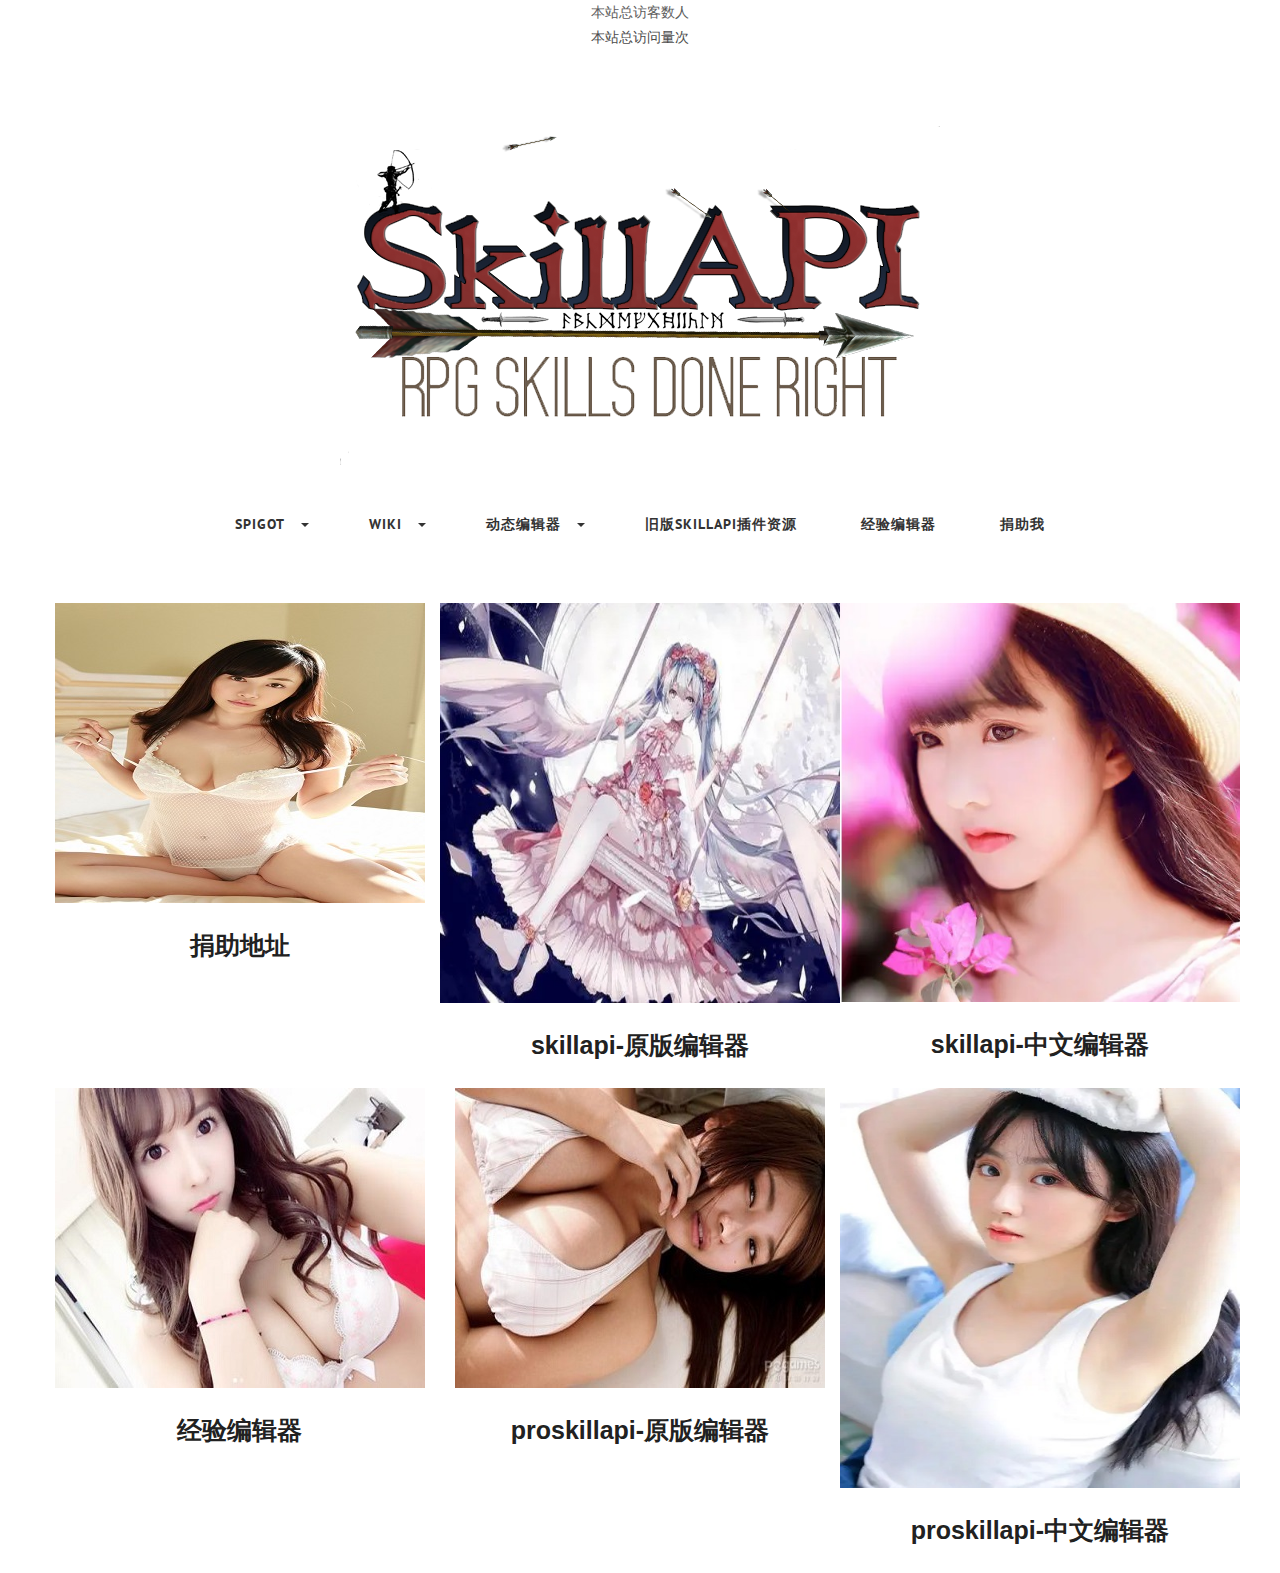
<file: index.html>
<!DOCTYPE html>
<!--[if lt IE 7 ]><html class="ie ie6" lang="en"> <![endif]-->
<!--[if IE 7 ]><html class="ie ie7" lang="en"> <![endif]-->
<!--[if IE 8 ]><html class="ie ie8" lang="en"> <![endif]-->
<!--[if (gte IE 9)|!(IE)]><!--><html lang="en"> <!--<![endif]-->
<head>

    <!-- Basic Page Needs
  ================================================== -->
	<meta charset="utf-8">
	<title>SkillApi</title>
	<link rel="icon" href="images/skillapi.ico" type="image/x-icon"/> 
	<meta name="description" content="Flexible class and skill system with mass configuration and unique menus and features!>
	<meta name="author" content="skillapi.mcss.vip">
	
    <!-- Mobile Specific Metas
	================================================== -->
	<meta name="viewport" content="width=device-width, initial-scale=1, maximum-scale=1">
    
    <!-- CSS
	================================================== -->
  	<link rel="stylesheet" href="css/zerogrid.css">
	<link rel="stylesheet" href="css/style.css">
	<link rel="stylesheet" href="css/lightbox.css">
	
	<!-- Custom Fonts -->
    <link href="font-awesome/css/font-awesome.min.css" rel="stylesheet" type="text/css">
	
	
	<link rel="stylesheet" href="css/menu.css">
	<script src="js/jquery1111.min.js" type="text/javascript"></script>
	<script src="js/script.js"></script>
	
	<!--[if lt IE 8]>
       <div style=' clear: both; text-align:center; position: relative;'>
         <a href="http://windows.microsoft.com/en-US/internet-explorer/Items/ie/home?ocid=ie6_countdown_bannercode">
           <img src="http://storage.ie6countdown.com/assets/100/images/banners/warning_bar_0000_us.jpg" border="0" height="42" width="820" alt="You are using an outdated browser. For a faster, safer browsing experience, upgrade for free today." />
        </a>
      </div>
    <![endif]-->
    <!--[if lt IE 9]>
		<script src="js/html5.js"></script>
		<script src="js/css3-mediaqueries.js"></script>
	<![endif]-->
	
</head>

<body>
	<!--////////////////////////////////////统计代码-->
	   
    <div>
		<ul>
            <li>
                <a style="display: block; text-align: center;">
                    <span id="busuanzi_container_site_uv">本站总访客数<span id="busuanzi_value_site_uv"></span>人</span>
                </a>
            </li>
            <li>
                <a style="display: block; text-align: center;">
                    <span id="busuanzi_container_site_pv">本站总访问量<span id="busuanzi_value_site_pv"></span>次</span>
                </a>
            </li>
        </ul>
    </div>
<div class="wrap-body">

	<!--////////////////////////////////////Header-->
	<header class="zerogrid">
		<div class="logo"><img src="images/logo.png" alt=""/></div>
		<div id='cssmenu' class="align-center">
			<ul>
			   <li class=' has-sub'><a href='https://www.spigotmc.org/resources/skillapi.4824/'><span>Spigot</span></a>
				  <ul >
					 <li class='has-sub'><a href='https://www.spigotmc.org/resources/skillapi.4824/'><span>skillapi-free</span></a>
					 </li>
					 <li class='has-sub'><a href='https://www.spigotmc.org/resources/skillapi-premium.28029/'><span>skillapi-premium</span></a>
					 </li>
					 <li class='has-sub'><a href='https://www.spigotmc.org/resources/skillapi-continued-custom-classes-skills-and-more-works-on-1-16-5-proskillapi.91913/'><span>proskillapi</span></a>
					 </li>
				  </ul>
			   </li>
			   <li class=' has-sub'><a href='https://github.com/Polar-Pumpkin/SkillAPI-Chinese-Wiki/wiki'><span>Wiki</span></a>
			   	  <ul >
					 <li class='has-sub'><a href='https://github.com/Polar-Pumpkin/SkillAPI-Chinese-Wiki/wiki'><span>skillap-中文</span></a>
					 </li>
					 <li class='has-sub'><a href='https://github.com/Eniripsa96/SkillAPI/wiki'><span>skillap-英文</span></a>
					 </li>
					 <li class='has-sub'><a href='https://promcteam.com/wiki/index.php?title=Proskillapi:Proskillapi'><span>proskillapi-英文</span></a>
					 </li>
				  </ul>
				</li>
				<li class=' has-sub'><a href='https://github.com/Polar-Pumpkin/SkillAPI-Chinese-Wiki/wiki'><span>动态编辑器</span></a>
			   	  <ul >
					 <li class='has-sub'><a href='/SkillAPI-free'><span>skillapi-free-原版</span></a>
					 </li>
					 <li class='has-sub'><a href='/SkillAPI-free-cn'><span>skillapi-free-中文</span></a>
					 </li>
					 <li class='has-sub'><a href='/SkillAPI-premium'><span>skillapi-premium-原版</span></a>
					 </li>
					 <li class='has-sub'><a href='/SkillAPI-premium-cn'><span>skillapi-premium-中文</span></a>
					 </li>
					 <li class='has-sub'><a href='/proskillapi'><span>proskillapi-原版</span></a>
					 </li>
					 <li class='has-sub'><a href='/proskillapi-cn'><span>proskillapi-中文</span></a>
					 </li>
				  </ul>
				</li>
				<li ><a href='./old.html'><span>旧版SkillApi插件资源</span></a></li>
				<li ><a href='./exp.html'><span>经验编辑器</span></a></li>
				<li ><a href='https://pay.ods.im'><span>捐助我</span></a></li>
			</ul>
		</div>
	</header>

		<!--////////////////////////////////////Container-->
		<section id="container">
			<div class="wrap-container">
				<div id="main-content" class="zerogrid">
					<div class="row">
						<div class="col-1-3">
							<article class="t-center">
								<div class="art-header">
									<a href="https://pay.ods.im"><img src="images/blog-1.jpg" /></a>
								</div>
								<div class="art-content">
									<h2>捐助地址</h2>
								</div>
							</article>
						</div>
						<div class="col-1-3">
							<article class="t-center">
								<div class="art-header">
									<a href="/SkillAPI-premium"><img src="images/blog-2.jpg" /></a>
								</div>
								<div class="art-content">
									<h2>skillapi-原版编辑器</h2>
								</div>
							</article>
						</div>
						<div class="col-1-3">
							<article class="t-center">
								<div class="art-header">
									<a href="/SkillAPI-premium-cn"><img src="images/blog-3.jpg" /></a>
								</div>
								<div class="art-content">
									<h2>skillapi-中文编辑器</h2>
								</div>
							</article>
						</div>
					</div>
					<div class="row">
						<div class="col-1-3">
							<article class="t-center">
								<div class="art-header">
									<a href="exp.html"><img src="images/blog-4.jpg" /></a>
								</div>
								<div class="art-content">
									<h2>经验编辑器</h2>
								</div>
							</article>
						</div>
						<div class="col-1-3">
							<article class="t-center">
								<div class="art-header">
									<a href="/proskillapi"><img src="images/blog-5.jpg" /></a>
								</div>
								<div class="art-content">
									<h2>proskillapi-原版编辑器</h2>
								</div>
							</article>
						</div>
						<div class="col-1-3">
							<article class="t-center">
								<div class="art-header">
									<a href="/proskillapi-cn"><img src="images/blog-6.jpg" /></a>
								</div>
								<div class="art-content">
									<h2>proskillapi-中文编辑器</h2>
								</div>
							</article>
						</div>
					</div>
				</div>
			</div>
		</section>
		
	<!-- 统计代码 -->	
	
    <script async src="//busuanzi.ibruce.info/busuanzi/2.3/busuanzi.pure.mini.js"></script>
	
	<!-- Google Map -->
	
	<script>
		$('.maps').click(function () {
		$('.maps iframe').css("pointer-events", "auto");
	});

	$( ".maps" ).mouseleave(function() {
	  $('.maps iframe').css("pointer-events", "none"); 
	});
	</script>
	
</div>
</body>
</html>
</file>
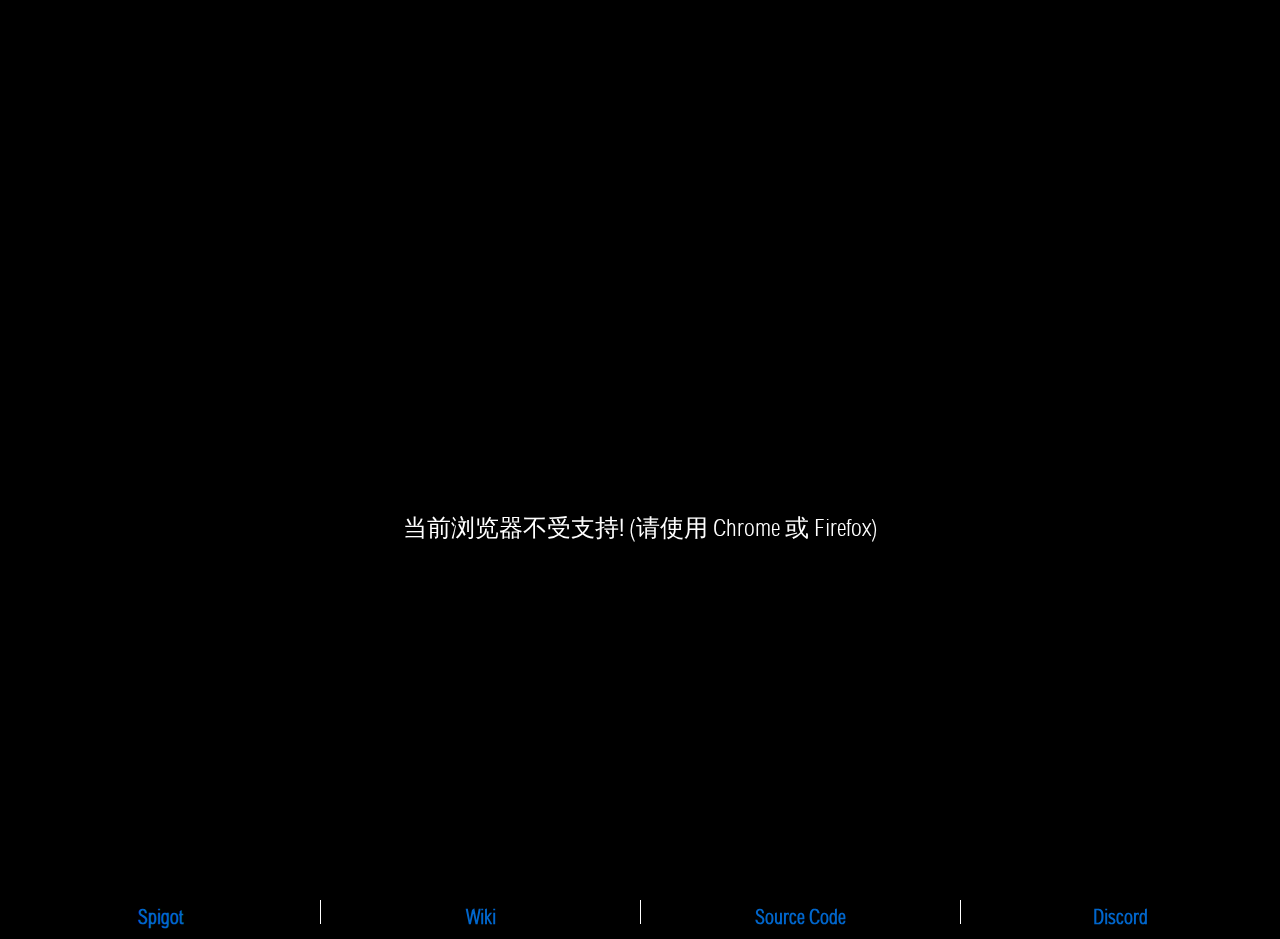
<file: docs/index.html>
<!DOCTYPE html>
<html lang="en">

<head>

	<meta charset="UTF-8"/>
	<title>SkillAPI - Dynamic 编辑器</title>
	
	<!-- other scripts are loaded in main.js -->
	<script src="editor/js/loader.js"></script>
	<script src="editor/js/main.js"></script>
	
	<link rel="stylesheet" href="editor/builderStyle.css" />
	<link rel="stylesheet" href="editor/style.css" />
    <link rel="stylesheet" href="editor/tooltips.css" />
	
</head>

<body>

	<!-- Site header -->
	<header>
		<h1>Skill API</h1>
		<h2>Dynamic 编辑器</h2>
	</header>

	<div id="version">
		<label for="version-select">
			服务器版本
		</label>
		<select id="version-select">
			<option>1.17</option>
			<option>1.16</option>
			<option>1.15</option>
			<option>1.14</option>
			<option>1.13</option>
			<option>1.12</option>
			<option>1.11</option>
			<option>1.10</option>
			<option>1.9</option>
			<option>1.8</option>
			<option>1.7</option>
		</select>
	</div>
	
	<!-- IO Buttons -->
	<div id="io">
		<p class="ioText">拖拽文件到当前界面加载</p>
		<button id="saveButton" class="ioButton">保存数据</button>
	</div>
	
	<!-- Display when the window is too small -->
	<div id="small">
		<p>请放大您的浏览器窗口或缩小</p>
	</div>
	
	<div id="main">
		
		<!-- Skill/Class Tabs -->
		<div id="tabSpacer"></div>
		<div id="skillTab" class="tab tabLeft tabActive">
			技能
		</div>
		<div  id="classTab" class="tab tabRight">
			职业
		</div>
		
		<!-- Skill Content -->
		<div id="skills">
			
			<!-- Skill list -->
			<select id="skillList" size="30">
				<option selected="selected">技能 1</option>
				<option>创建新技能</option>
			</select>
			
			<!-- Effect builder -->
			<div id="builder">
				<h6 id="skillDetails">细节</h6>
				<h6 id="addTrigger">目标</h6>
				<h6 id="saveSkill" class>保存技能</h6>
				<h6 id="deleteSkill" class="cancelButton">删除技能</h6>
				<div id="builderContent"></div>
			</div>
			
			<!-- Component editor -->
			<div id="skillForm">
			</div>
			
			<!-- Trigger selection -->
			<div id="triggerChooser">
				<h4>目标</h4>
				
				<div id="triggerOptions"></div>
				
				<h5 class="cancelButton">取消</h5>
			</div>
			
			<!-- Component selection -->
			<div id="componentChooser">
			
				<h4>目标</h4>
				<div id="targetOptions"></div>
				
				<h4>条件</h4>
				<div id="conditionOptions"></div>
				
				<h4>Mechanics</h4>
				<div id="mechanicOptions"></div>
				
				<hr/>
				<h5 class="cancelButton">取消</h5>
				
			</div>
		</div>
		
		<!-- Class Content -->
		<div id="classes">
		
			<!-- Class list -->
			<select id="classList" size="30">
				<option selected="selected">职业 1</option>
				<option>创建新职业</option>
			</select>
			
			<div id="classForm"></div>
		</div>
		
	</div>
	
	<!-- Site footer -->
	<footer>
		<a id="bukkit" href="https://www.spigotmc.org/resources/91913/" target="_blank">Spigot</a>
		<a id="profile" href="https://promcteam.com/wiki/index.php?title=Proskillapi:Proskillapi" target="_blank">Wiki</a>
		<a id="source" href="https://github.com/promcteam/proskillapi" target="_blank">Source Code</a>
        <a id="irc" href="https://discord.gg/RhTyRReKyP" target="_blank">Discord</a>
	</footer>
   
    <div id="badBrowser">
        <p>当前浏览器不受支持! (请使用 Chrome 或 Firefox)</p>
    </div>
</body>

</html>
</file>
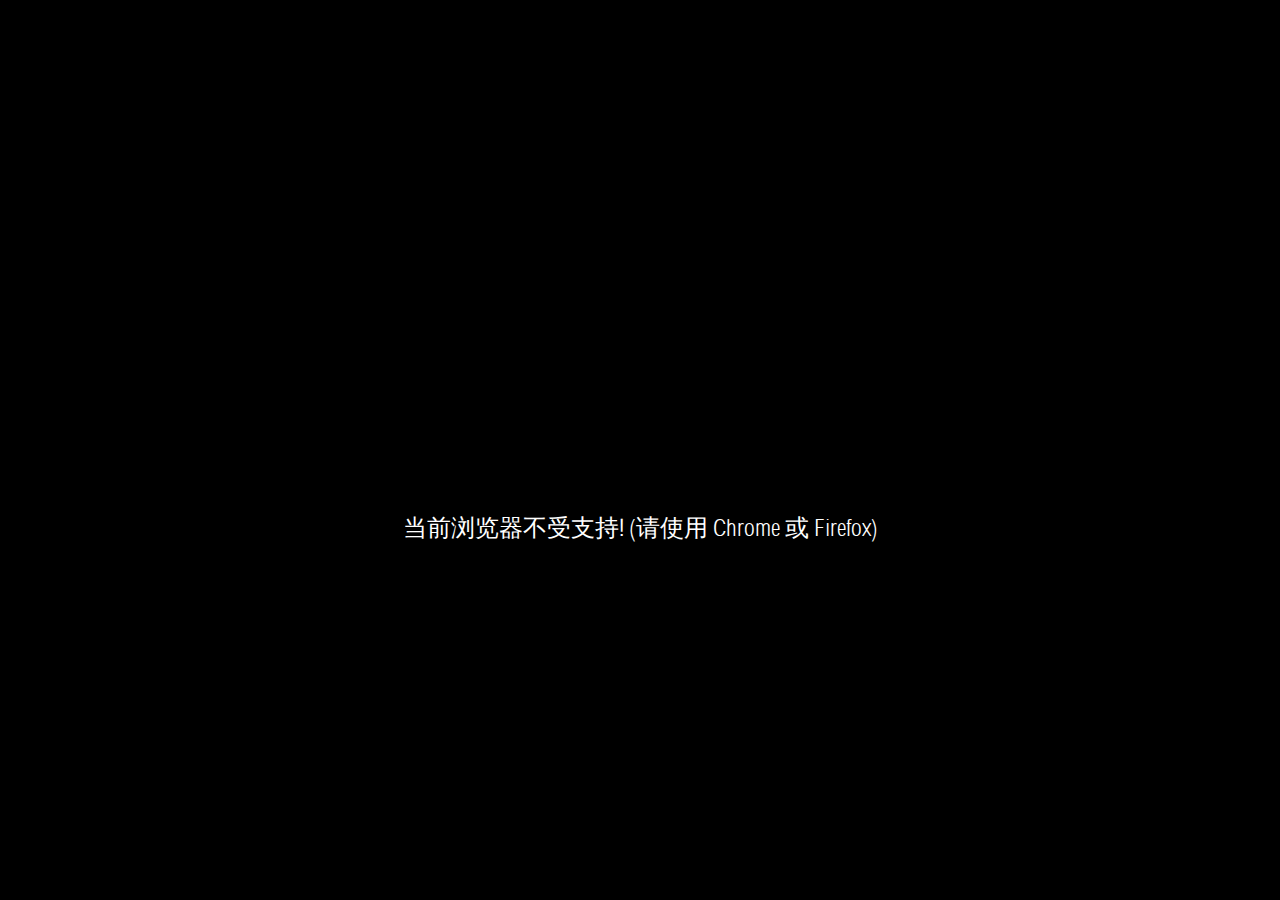
<file: proskillapi-cn/index.html>
<!DOCTYPE html>
<html lang="en">

<head>

	<meta charset="UTF-8"/>
	<title>SkillAPI - Dynamic 编辑器</title>
	
	<!-- other scripts are loaded in main.js -->
	<script src="editor/js/loader.js"></script>
	<script src="editor/js/main.js"></script>
	
	<link rel="stylesheet" href="editor/builderStyle.css" />
	<link rel="stylesheet" href="editor/style.css" />
    <link rel="stylesheet" href="editor/tooltips.css" />
	
</head>

<body>

	<!-- Site header -->
	<header>
		<h1>Skill API</h1>
		<h2>Dynamic 编辑器</h2>
	</header>

	<div id="version">
		<label for="version-select">
			服务器版本
		</label>
		<select id="version-select">
			<option>1.17</option>
			<option>1.16</option>
			<option>1.15</option>
			<option>1.14</option>
			<option>1.13</option>
			<option>1.12</option>
			<option>1.11</option>
			<option>1.10</option>
			<option>1.9</option>
			<option>1.8</option>
			<option>1.7</option>
		</select>
	</div>
	
	<!-- IO Buttons -->
	<div id="io">
		<p class="ioText">拖拽文件到当前界面加载</p>
		<button id="saveButton" class="ioButton">保存数据</button>
	</div>
	
	<!-- Display when the window is too small -->
	<div id="small">
		<p>请放大您的浏览器窗口或缩小</p>
	</div>
	
	<div id="main">
		
		<!-- Skill/Class Tabs -->
		<div id="tabSpacer"></div>
		<div id="skillTab" class="tab tabLeft tabActive">
			技能
		</div>
		<div  id="classTab" class="tab tabRight">
			职业
		</div>
		
		<!-- Skill Content -->
		<div id="skills">
			
			<!-- Skill list -->
			<select id="skillList" size="30">
				<option selected="selected">技能 1</option>
				<option>创建新技能</option>
			</select>
			
			<!-- Effect builder -->
			<div id="builder">
				<h6 id="skillDetails">细节</h6>
				<h6 id="addTrigger">目标</h6>
				<h6 id="saveSkill" class>保存技能</h6>
				<h6 id="deleteSkill" class="cancelButton">删除技能</h6>
				<div id="builderContent"></div>
			</div>
			
			<!-- Component editor -->
			<div id="skillForm">
			</div>
			
			<!-- Trigger selection -->
			<div id="triggerChooser">
				<h4>目标</h4>
				
				<div id="triggerOptions"></div>
				
				<h5 class="cancelButton">取消</h5>
			</div>
			
			<!-- Component selection -->
			<div id="componentChooser">
			
				<h4>目标</h4>
				<div id="targetOptions"></div>
				
				<h4>条件</h4>
				<div id="conditionOptions"></div>
				
				<h4>Mechanics</h4>
				<div id="mechanicOptions"></div>
				
				<hr/>
				<h5 class="cancelButton">取消</h5>
				
			</div>
		</div>
		
		<!-- Class Content -->
		<div id="classes">
		
			<!-- Class list -->
			<select id="classList" size="30">
				<option selected="selected">职业 1</option>
				<option>创建新职业</option>
			</select>
			
			<div id="classForm"></div>
		</div>
		
	</div>
	
	<!-- Site footer -->
<!-- 	<footer>
		<a id="bukkit" href="https://www.spigotmc.org/resources/skillapi.4824/" target="_blank">Spigot</a>
		<a id="profile" href="https://github.com/Eniripsa96/SkillAPI/wiki" target="_blank">Wiki</a>
		<a id="source" href="https://github.com/Eniripsa96/SkillAPI/tree/master/editor" target="_blank">Source Code</a>
        <a id="irc" href="https://discord.gg/KX2ygZJ" target="_blank">Discord</a>
	</footer> -->
   
    <div id="badBrowser">
        <p>当前浏览器不受支持! (请使用 Chrome 或 Firefox)</p>
    </div>
</body>

</html>
</file>
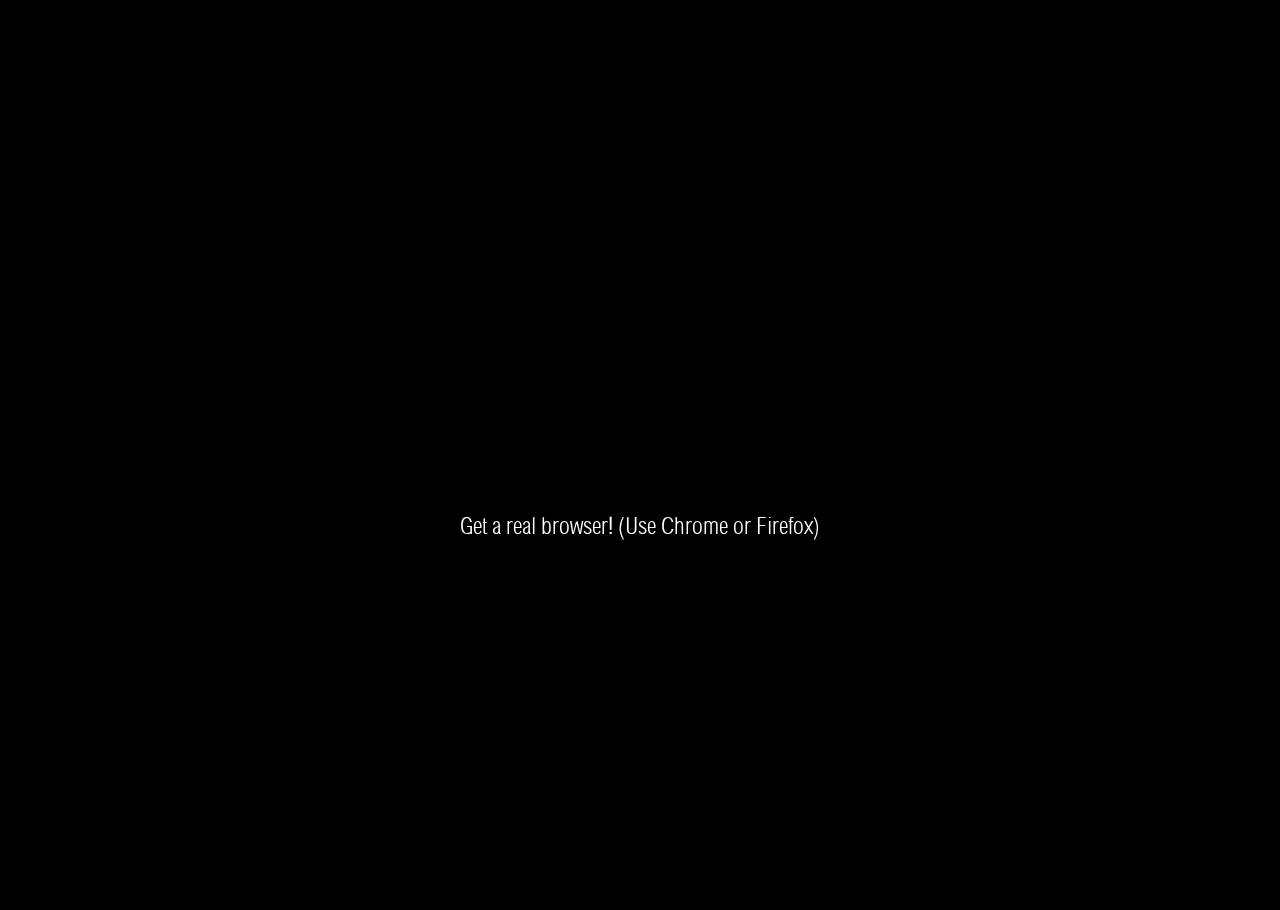
<file: proskillapi/index.html>
<!DOCTYPE html>
<html lang="en">

<head>

	<meta charset="UTF-8"/>
	<title>SkillAPI - Dynamic Editor</title>
	
	<!-- other scripts are loaded in main.js -->
	<script src="editor/js/loader.js"></script>
	<script src="editor/js/main.js"></script>
	
	<link rel="stylesheet" href="editor/builderStyle.css" />
	<link rel="stylesheet" href="editor/style.css" />
    <link rel="stylesheet" href="editor/tooltips.css" />
	
</head>

<body>

	<!-- Site header -->
	<header>
		<h1>Skill API</h1>
		<h2>Dynamic Editor</h2>
	</header>

	<div id="version">
		<label for="version-select">
			Server
		</label>
		<select id="version-select">
			<option>1.17</option>
			<option>1.16</option>
			<option>1.15</option>
			<option>1.14</option>
			<option>1.13</option>
			<option>1.12</option>
			<option>1.11</option>
			<option>1.10</option>
			<option>1.9</option>
			<option>1.8</option>
			<option>1.7</option>
		</select>
	</div>
	
	<!-- IO Buttons -->
	<div id="io">
		<p class="ioText">Drop file anywhere to load</p>
		<button id="saveButton" class="ioButton">Backup All Data</button>
	</div>
	
	<!-- Display when the window is too small -->
	<div id="small">
		<p>Please enlarge your browser window or zoom out</p>
	</div>
	
	<div id="main">
		
		<!-- Skill/Class Tabs -->
		<div id="tabSpacer"></div>
		<div id="skillTab" class="tab tabLeft tabActive">
			Skills
		</div>
		<div  id="classTab" class="tab tabRight">
			Classes
		</div>
		
		<!-- Skill Content -->
		<div id="skills">
			
			<!-- Skill list -->
			<select id="skillList" size="30">
				<option selected="selected">Skill 1</option>
				<option>+ New Skill</option>
			</select>
			
			<!-- Effect builder -->
			<div id="builder">
				<h6 id="skillDetails">Details</h6>
				<h6 id="addTrigger">Triggers</h6>
				<h6 id="saveSkill" class>Save Skill</h6>
				<h6 id="deleteSkill" class="cancelButton">Delete</h6>
				<div id="builderContent"></div>
			</div>
			
			<!-- Component editor -->
			<div id="skillForm">
			</div>
			
			<!-- Trigger selection -->
			<div id="triggerChooser">
				<h4>Triggers</h4>
				
				<div id="triggerOptions"></div>
				
				<h5 class="cancelButton">Cancel</h5>
			</div>
			
			<!-- Component selection -->
			<div id="componentChooser">
			
				<h4>Targets</h4>
				<div id="targetOptions"></div>
				
				<h4>Conditions</h4>
				<div id="conditionOptions"></div>
				
				<h4>Mechanics</h4>
				<div id="mechanicOptions"></div>
				
				<hr/>
				<h5 class="cancelButton">Cancel</h5>
				
			</div>
		</div>
		
		<!-- Class Content -->
		<div id="classes">
		
			<!-- Class list -->
			<select id="classList" size="30">
				<option selected="selected">Class 1</option>
				<option>+ New Class</option>
			</select>
			
			<div id="classForm"></div>
		</div>
		
	</div>
	
	<!-- Site footer -->
	<footer>
		<a id="bukkit" href="https://www.spigotmc.org/resources/skillapi.4824/" target="_blank">Spigot</a>
		<a id="profile" href="https://github.com/Eniripsa96/SkillAPI/wiki" target="_blank">Wiki</a>
		<a id="source" href="https://github.com/Eniripsa96/SkillAPI/tree/master/editor" target="_blank">Source Code</a>
        <a id="irc" href="https://discord.gg/KX2ygZJ" target="_blank">Discord</a>
	</footer>
   
    <div id="badBrowser">
        <p>Get a real browser! (Use Chrome or Firefox)</p>
    </div>
</body>

</html>
</file>
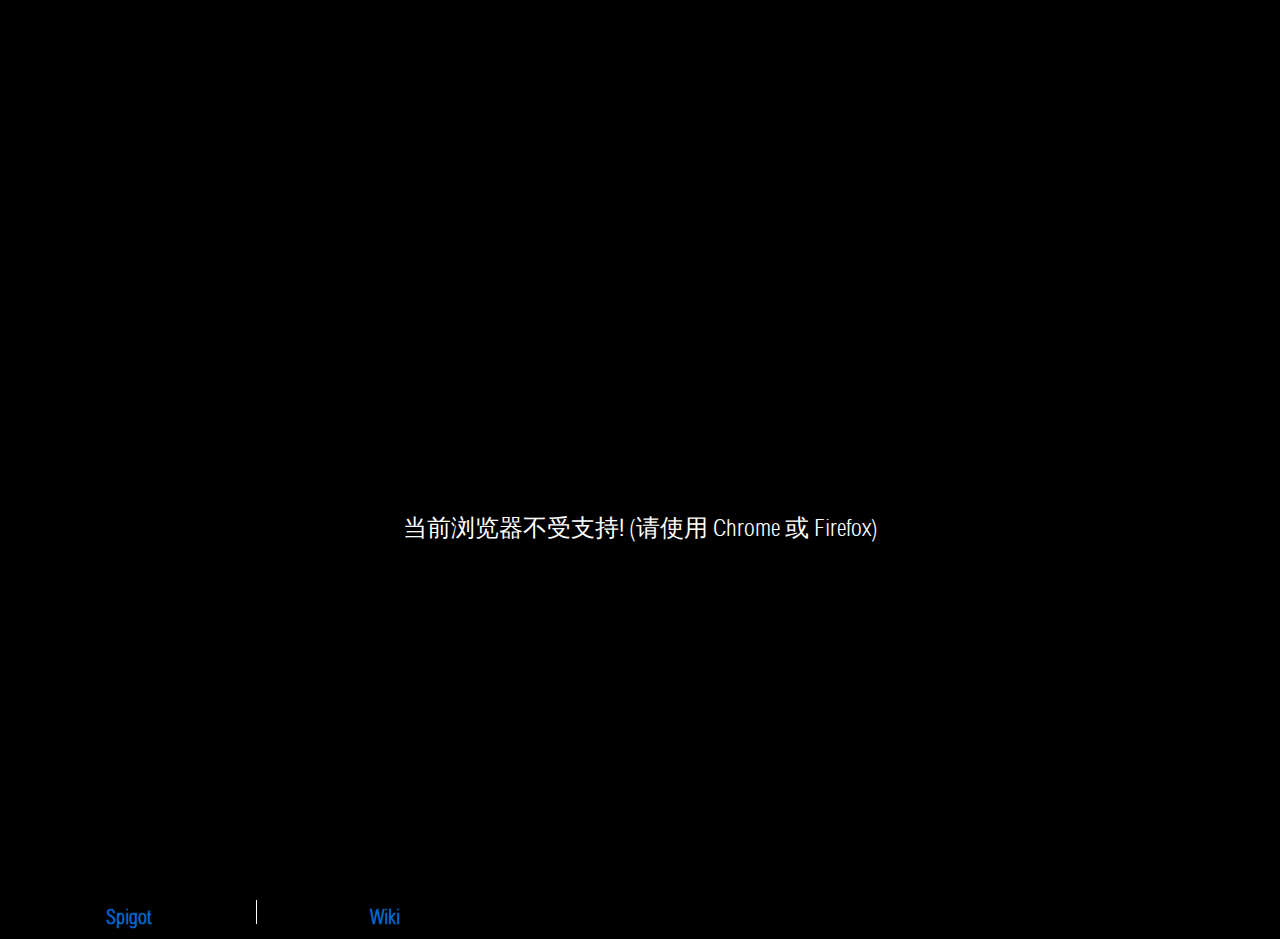
<file: SkillAPI-free-cn/index.html>
<!DOCTYPE html>
<html lang="en">

<head>

	<meta charset="UTF-8"/>
	<title>SkillAPI - Dynamic 编辑器</title>
	
	<!-- other scripts are loaded in main.js -->
	<script src="editor/js/loader.js"></script>
	<script src="editor/js/main.js"></script>
	
	<link rel="stylesheet" href="editor/builderStyle.css" />
	<link rel="stylesheet" href="editor/style.css" />
    <link rel="stylesheet" href="editor/tooltips.css" />
	
</head>

<body>

	<!-- Site header -->
	<header>
		<h1>Skill API</h1>
		<h2>Dynamic 编辑器</h2>
	</header>

	<div id="version">
		<label for="version-select">
			版本选择
		</label>
		<select id="version-select">
			<option>1.13</option>
			<option>1.12</option>
			<option>1.11</option>
			<option>1.10</option>
			<option>1.9</option>
			<option>1.8</option>
			<option>1.7</option>
		</select>
	</div>
	
	<!-- IO Buttons -->
	<div id="io">
		<p class="ioText">拖拽文件到当前界面加载</p>
		<button id="saveButton" class="ioButton">保存所有数据</button>
	</div>
	
	<!-- Display when the window is too small -->
	<div id="small">
		<p>请放大您的浏览器窗口或缩小</p>
	</div>
	
	<div id="main">
		
		<!-- Skill/Class Tabs -->
		<div id="tabSpacer"></div>
		<div id="skillTab" class="tab tabLeft tabActive">
			Skills
		</div>
		<div  id="classTab" class="tab tabRight">
			Classes
		</div>
		
		<!-- Skill Content -->
		<div id="skills">
			
			<!-- Skill list -->
			<select id="skillList" size="30">
				<option selected="selected">Skill 1</option>
				<option>+ New Skill</option>
			</select>
			
			<!-- Effect builder -->
			<div id="builder">
				<h6 id="skillDetails">细节</h6>
				<h6 id="addTrigger">目标</h6>
				<h6 id="saveSkill" class>保存 Skill</h6>
				<h6 id="deleteSkill" class="cancelButton">删除</h6>
				<div id="builderContent"></div>
			</div>
			
			<!-- Component editor -->
			<div id="skillForm">
			</div>
			
			<!-- Trigger selection -->
			<div id="triggerChooser">
				<h4>目标</h4>
				
				<div id="triggerOptions"></div>
				
				<h5 class="cancelButton">取消</h5>
			</div>
			
			<!-- Component selection -->
			<div id="componentChooser">
			
				<h4>目标</h4>
				<div id="targetOptions"></div>
				
				<h4>条件</h4>
				<div id="conditionOptions"></div>
				
				<h4>Mechanics</h4>
				<div id="mechanicOptions"></div>
				
				<hr/>
				<h5 class="cancelButton">取消</h5>
				
			</div>
		</div>
		
		<!-- Class Content -->
		<div id="classes">
		
			<!-- Class list -->
			<select id="classList" size="30">
				<option selected="selected">Class 1</option>
				<option>+ New Class</option>
			</select>
			
			<div id="classForm"></div>
		</div>
		
	</div>
	
	<!-- Site footer -->
	<footer>
		<a id="bukkit" href="https://www.spigotmc.org/resources/skillapi.4824/" target="_blank">Spigot</a>
		<a id="profile" href="https://github.com/Eniripsa96/SkillAPI/wiki" target="_blank">Wiki</a>
	</footer>
   
    <div id="badBrowser">
        <p>当前浏览器不受支持! (请使用 Chrome 或 Firefox)</p>
    </div>
</body>

</html>
</file>
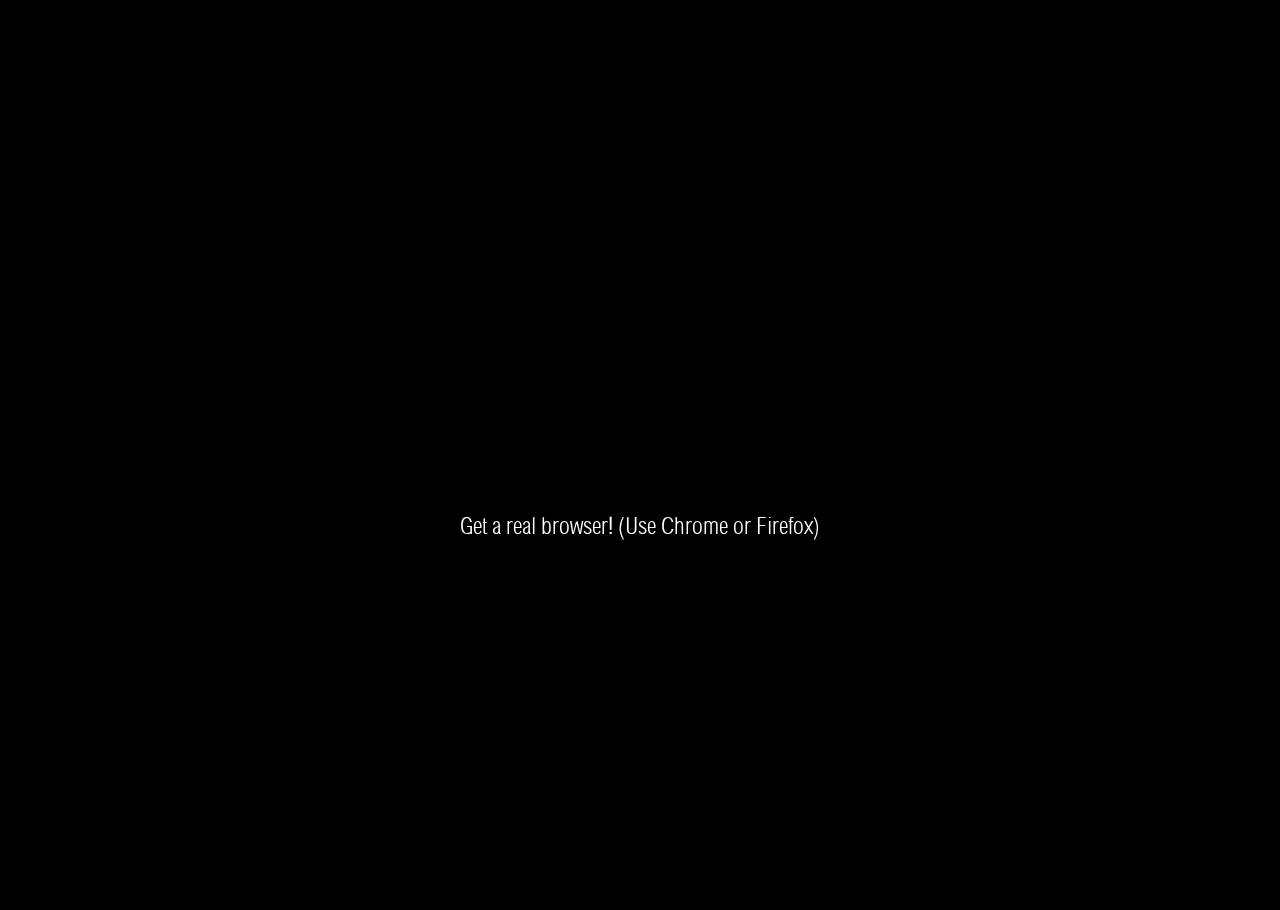
<file: SkillAPI-free/index.html>
<!DOCTYPE html>
<html lang="en">

<head>

	<meta charset="UTF-8"/>
	<title>SkillAPI - Dynamic Editor</title>
	
	<!-- other scripts are loaded in main.js -->
	<script src="editor/js/loader.js"></script>
	<script src="editor/js/main.js"></script>
	
	<link rel="stylesheet" href="editor/builderStyle.css" />
	<link rel="stylesheet" href="editor/style.css" />
    <link rel="stylesheet" href="editor/tooltips.css" />
	
</head>

<body>

	<!-- Site header -->
	<header>
		<h1>Skill API</h1>
		<h2>Dynamic Editor</h2>
	</header>

	<div id="version">
		<label for="version-select">
			Server
		</label>
		<select id="version-select">
			<option>1.13</option>
			<option>1.12</option>
			<option>1.11</option>
			<option>1.10</option>
			<option>1.9</option>
			<option>1.8</option>
			<option>1.7</option>
		</select>
	</div>
	
	<!-- IO Buttons -->
	<div id="io">
		<p class="ioText">Drop file anywhere to load</p>
		<button id="saveButton" class="ioButton">Backup All Data</button>
	</div>
	
	<!-- Display when the window is too small -->
	<div id="small">
		<p>Please enlarge your browser window or zoom out</p>
	</div>
	
	<div id="main">
		
		<!-- Skill/Class Tabs -->
		<div id="tabSpacer"></div>
		<div id="skillTab" class="tab tabLeft tabActive">
			Skills
		</div>
		<div  id="classTab" class="tab tabRight">
			Classes
		</div>
		
		<!-- Skill Content -->
		<div id="skills">
			
			<!-- Skill list -->
			<select id="skillList" size="30">
				<option selected="selected">Skill 1</option>
				<option>+ New Skill</option>
			</select>
			
			<!-- Effect builder -->
			<div id="builder">
				<h6 id="skillDetails">Details</h6>
				<h6 id="addTrigger">Triggers</h6>
				<h6 id="saveSkill" class>Save Skill</h6>
				<h6 id="deleteSkill" class="cancelButton">Delete</h6>
				<div id="builderContent"></div>
			</div>
			
			<!-- Component editor -->
			<div id="skillForm">
			</div>
			
			<!-- Trigger selection -->
			<div id="triggerChooser">
				<h4>Triggers</h4>
				
				<div id="triggerOptions"></div>
				
				<h5 class="cancelButton">Cancel</h5>
			</div>
			
			<!-- Component selection -->
			<div id="componentChooser">
			
				<h4>Targets</h4>
				<div id="targetOptions"></div>
				
				<h4>Conditions</h4>
				<div id="conditionOptions"></div>
				
				<h4>Mechanics</h4>
				<div id="mechanicOptions"></div>
				
				<hr/>
				<h5 class="cancelButton">Cancel</h5>
				
			</div>
		</div>
		
		<!-- Class Content -->
		<div id="classes">
		
			<!-- Class list -->
			<select id="classList" size="30">
				<option selected="selected">Class 1</option>
				<option>+ New Class</option>
			</select>
			
			<div id="classForm"></div>
		</div>
		
	</div>
	
	<!-- Site footer -->
	<footer>
		<a id="bukkit" href="https://www.spigotmc.org/resources/skillapi.4824/" target="_blank">Spigot</a>
		<a id="profile" href="https://github.com/Eniripsa96/SkillAPI/wiki" target="_blank">Wiki</a>
	</footer>
   
    <div id="badBrowser">
        <p>Get a real browser! (Use Chrome or Firefox)</p>
    </div>
</body>

</html>
</file>
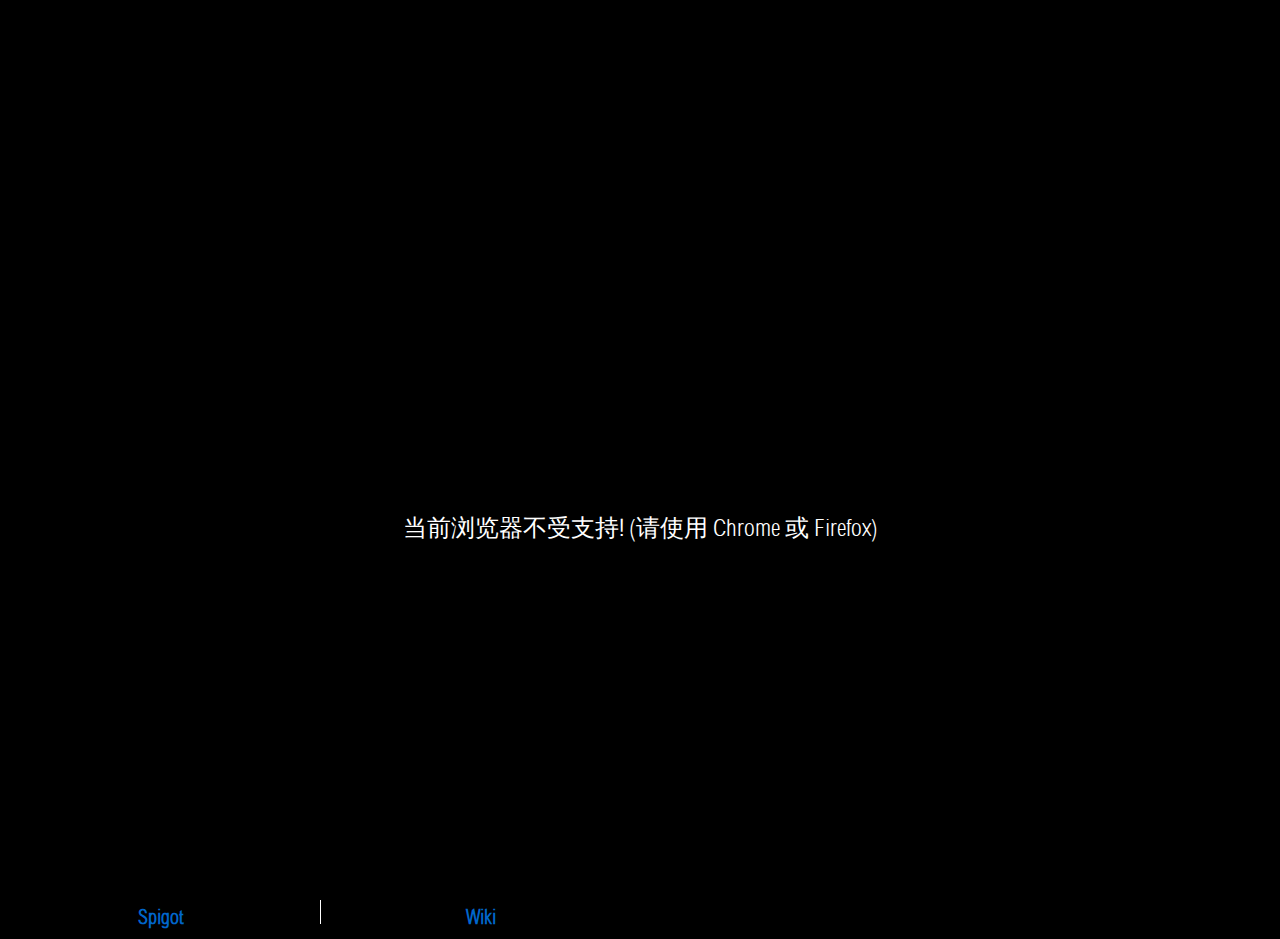
<file: SkillAPI-premium-cn/index.html>
<!DOCTYPE html>
<html lang="en">

<head>

	<meta charset="UTF-8"/>
	<title>SkillAPI - Dynamic 编辑器</title>
	
	<!-- other scripts are loaded in main.js -->
	<script src="editor/js/loader.js"></script>
	<script src="editor/js/main.js"></script>
	
	<link rel="stylesheet" href="editor/builderStyle.css" />
	<link rel="stylesheet" href="editor/style.css" />
    <link rel="stylesheet" href="editor/tooltips.css" />
	
</head>

<body>

	<!-- Site header -->
	<header>
		<h1>Skill API</h1>
		<h2>Dynamic 编辑器</h2>
	</header>
	
	<!-- IO Buttons -->
	<div id="io">
		<p class="ioText">拖拽文件到当前界面加载</p>
		<button id="saveButton" class="ioButton">保存数据</button>
	</div>
	
	<!-- Display when the window is too small -->
	<div id="small">
		<p>请放大您的浏览器窗口或缩小</p>
	</div>
	
	<div id="main">
		
		<!-- Skill/Class Tabs -->
		<div id="tabSpacer"></div>
		<div id="skillTab" class="tab tabLeft tabActive">
			Skills
		</div>
		<div  id="classTab" class="tab tabRight">
			Classes
		</div>
		
		<!-- Skill Content -->
		<div id="skills">
			
			<!-- Skill list -->
			<select id="skillList" size="30">
				<option selected="selected">Skill 1</option>
				<option>+ New Skill</option>
			</select>
			
			<!-- Effect builder -->
			<div id="builder">
				<h6 id="skillDetails">细节</h6>
				<h6 id="addTrigger">目标</h6>
				<h6 id="saveSkill" class>保存</h6>
				<h6 id="deleteSkill" class="cancelButton">删除</h6>
				<div id="builderContent"></div>
			</div>
			
			<!-- Component editor -->
			<div id="skillForm">
			</div>
			
			<!-- Trigger selection -->
			<div id="triggerChooser">
				<h4>目标</h4>
				
				<div id="triggerOptions"></div>
				
				<h5 class="cancelButton">取消</h5>
			</div>
			
			<!-- Component selection -->
			<div id="componentChooser">
			
				<h4>目标</h4>
				<div id="targetOptions"></div>
				
				<h4>条件</h4>
				<div id="conditionOptions"></div>
				
				<h4>Mechanics</h4>
				<div id="mechanicOptions"></div>
				
				<hr/>
				<h5 class="cancelButton">取消</h5>
				
			</div>
		</div>
		
		<!-- Class Content -->
		<div id="classes">
		
			<!-- Class list -->
			<select id="classList" size="30">
				<option selected="selected">Class 1</option>
				<option>+ New Class</option>
			</select>
			
			<div id="classForm"></div>
		</div>
		
	</div>
	
	<!-- Site footer -->
	<footer>
		<a id="bukkit" href="https://www.spigotmc.org/resources/skillapi.4824/" target="_blank">Spigot</a>
		<a id="profile" href="https://github.com/Eniripsa96/SkillAPI/wiki" target="_blank">Wiki</a>
	</footer>
   
    <div id="badBrowser">
        <p>当前浏览器不受支持! (请使用 Chrome 或 Firefox)</p>
    </div>
</body>

</html>
</file>
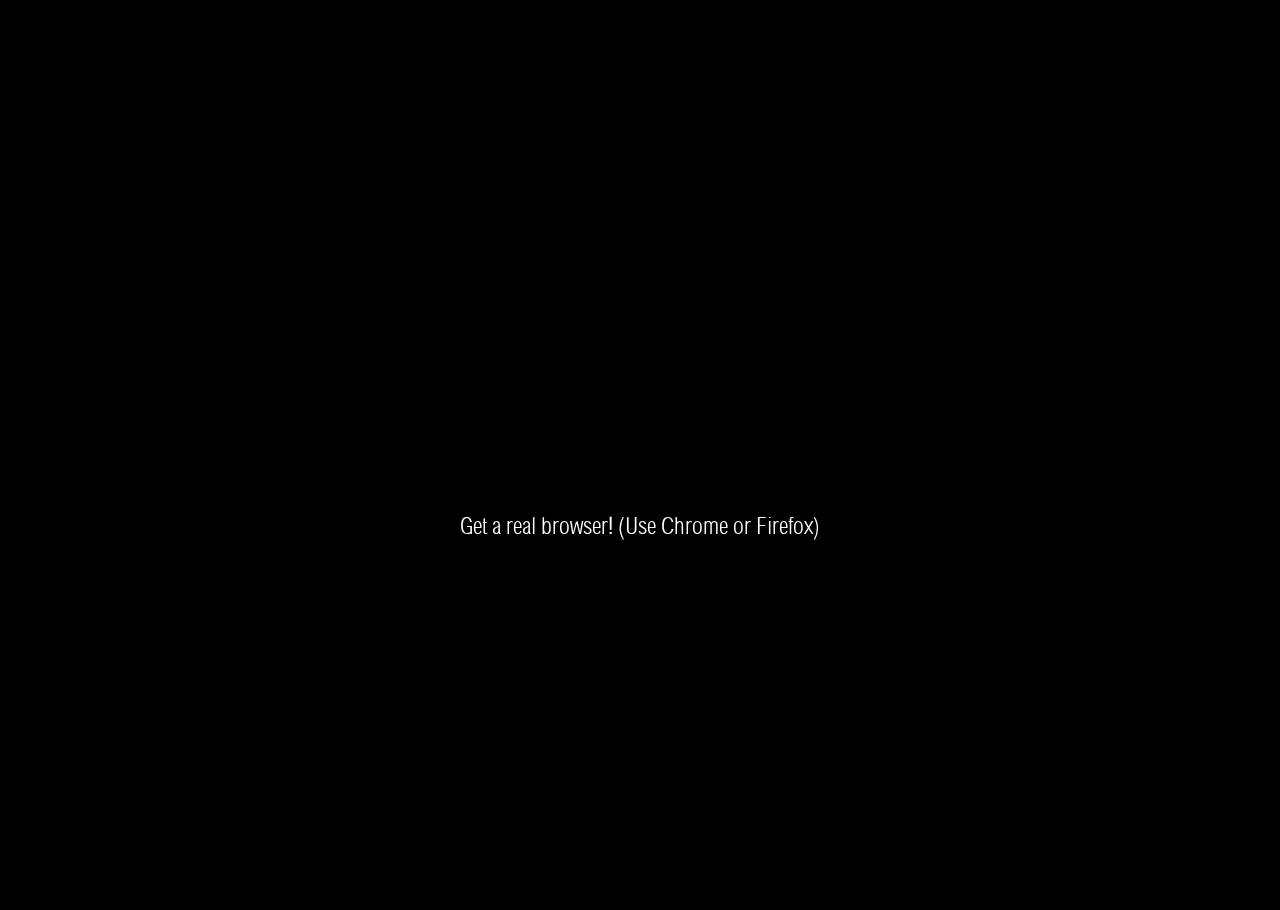
<file: SkillAPI-premium/index.html>
<!DOCTYPE html>
<html lang="en">

<head>

	<meta charset="UTF-8"/>
	<title>SkillAPI - Dynamic Editor</title>
	
	<!-- other scripts are loaded in main.js -->
	<script src="editor/js/loader.js"></script>
	<script src="editor/js/main.js"></script>
	
	<link rel="stylesheet" href="editor/builderStyle.css" />
	<link rel="stylesheet" href="editor/style.css" />
    <link rel="stylesheet" href="editor/tooltips.css" />
	
</head>

<body>

	<!-- Site header -->
	<header>
		<h1>Skill API</h1>
		<h2>Dynamic Editor</h2>
	</header>
	
	<!-- IO Buttons -->
	<div id="io">
		<p class="ioText">Drop file anywhere to load</p>
		<button id="saveButton" class="ioButton">Save</button>
	</div>
	
	<!-- Display when the window is too small -->
	<div id="small">
		<p>Please enlarge your browser window or zoom out</p>
	</div>
	
	<div id="main">
		
		<!-- Skill/Class Tabs -->
		<div id="tabSpacer"></div>
		<div id="skillTab" class="tab tabLeft tabActive">
			Skills
		</div>
		<div  id="classTab" class="tab tabRight">
			Classes
		</div>
		
		<!-- Skill Content -->
		<div id="skills">
			
			<!-- Skill list -->
			<select id="skillList" size="30">
				<option selected="selected">Skill 1</option>
				<option>+ New Skill</option>
			</select>
			
			<!-- Effect builder -->
			<div id="builder">
				<h6 id="skillDetails">Details</h6>
				<h6 id="addTrigger">Triggers</h6>
				<h6 id="saveSkill" class>Save</h6>
				<h6 id="deleteSkill" class="cancelButton">Delete</h6>
				<div id="builderContent"></div>
			</div>
			
			<!-- Component editor -->
			<div id="skillForm">
			</div>
			
			<!-- Trigger selection -->
			<div id="triggerChooser">
				<h4>Triggers</h4>
				
				<div id="triggerOptions"></div>
				
				<h5 class="cancelButton">Cancel</h5>
			</div>
			
			<!-- Component selection -->
			<div id="componentChooser">
			
				<h4>Targets</h4>
				<div id="targetOptions"></div>
				
				<h4>Conditions</h4>
				<div id="conditionOptions"></div>
				
				<h4>Mechanics</h4>
				<div id="mechanicOptions"></div>
				
				<hr/>
				<h5 class="cancelButton">Cancel</h5>
				
			</div>
		</div>
		
		<!-- Class Content -->
		<div id="classes">
		
			<!-- Class list -->
			<select id="classList" size="30">
				<option selected="selected">Class 1</option>
				<option>+ New Class</option>
			</select>
			
			<div id="classForm"></div>
		</div>
		
	</div>
	
	<!-- Site footer -->
	<footer>
		<a id="bukkit" href="https://www.spigotmc.org/resources/skillapi.4824/" target="_blank">Spigot</a>
		<a id="profile" href="https://github.com/Eniripsa96/SkillAPI/wiki" target="_blank">Wiki</a>
	</footer>
   
    <div id="badBrowser">
        <p>Get a real browser! (Use Chrome or Firefox)</p>
    </div>
</body>

</html>
</file>
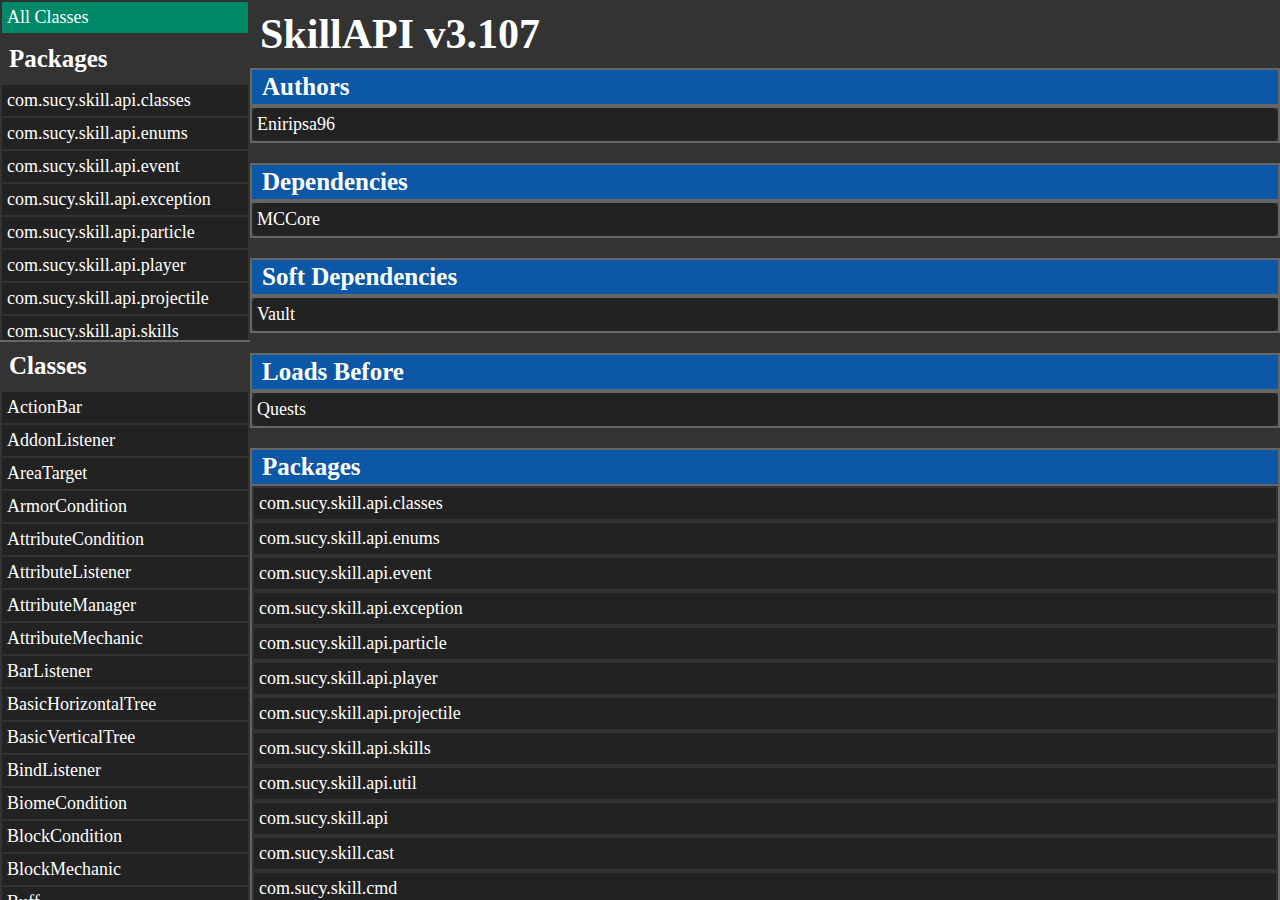
<file: SkillAPI-free-cn/javadoc/index.html>
﻿<!DOCTYPE html>
<html>
<head>
    <meta charset='UTF-8' />
    <title>Javadocs</title>
    <link rel='stylesheet' type='text/css' href='style.css' />
    <script src="data.js"></script>
    <script src='nav.js'></script>
</head>
<body>
    <section id='main'>
    </section>
    <section id='leftPanel'>
        <section id='packageList'></section>
        <section id='classList'></section>
    </section>
</body>
</html>
</file>
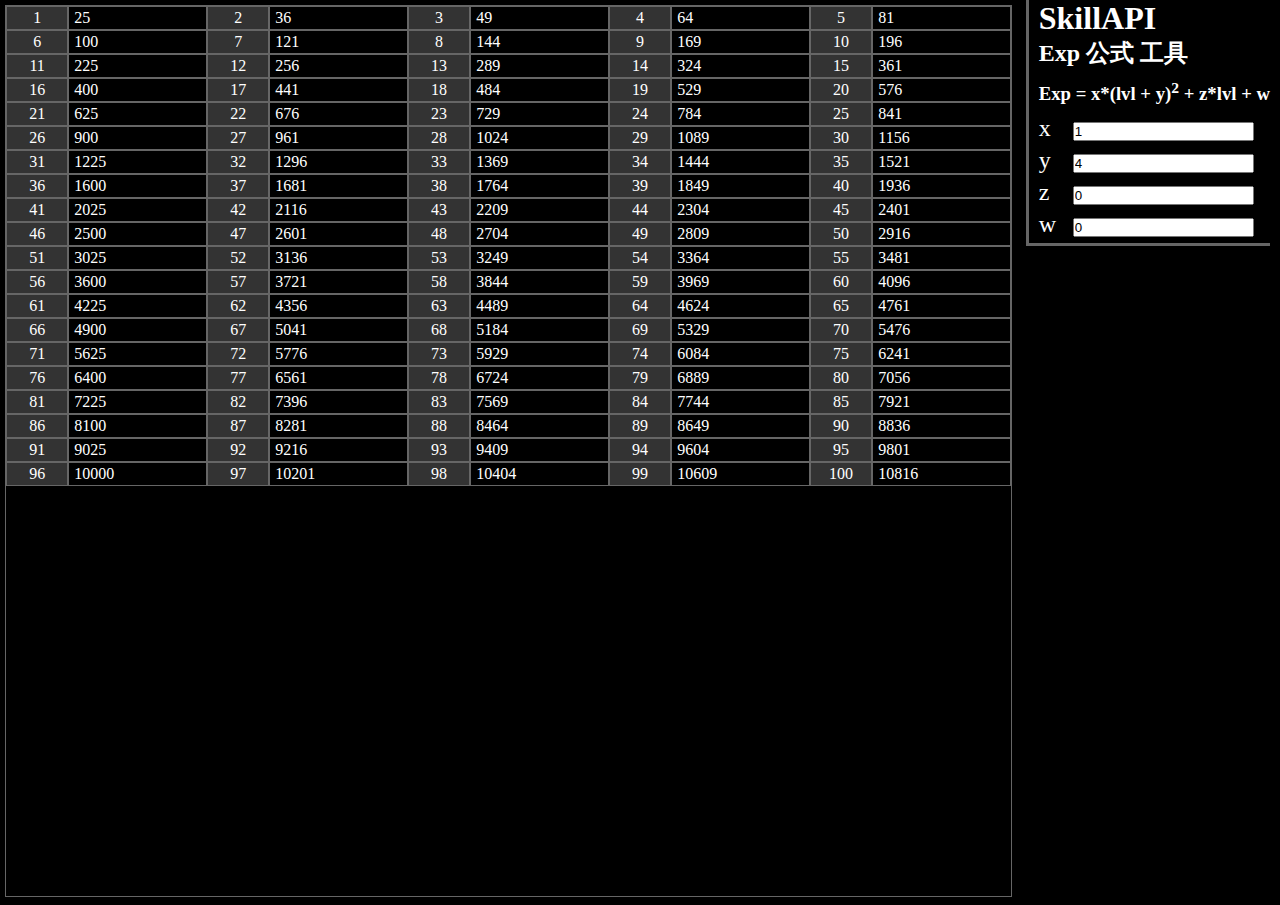
<file: exp.html>
<!DOCTYPE html>
<html lang="en">
<head>
    <meta charset="UTF-8" />
    <title>SkillAPI 经验公式工具</title>
    
    <style>
        
        * {
            padding: 0;
            margin: 0;
        }
        
        html {
            height: 100%;
        }
        
        body {
            background-color: black;
            color: white;
            height: 100%;
            overflow: hidden;
        }
        
        a, a:visited {
            position: absolute;
            top: 250px;
            width: 238px;
            right: 0;
            background-color: #333;
            border: 3px solid #666;
            border-radius: 10px;
            padding: 5px;
            margin: 5px;
            color: #00AAFF;
            text-align: center;
            font-size: 24px;
            text-decoration: none;
        }
        
        h2 {
            margin-bottom: 10px;
        }
        
        h3 {
            margin-bottom: 10px;
        }
        
        form {
            position: absolute;
            top: 0;
            right: 10px;
            border-left: 3px solid #666;
            border-bottom: 3px solid #666;
            padding-left: 10px;
        }
        
        label {
            display: inline-block;
            width: 30px;
            font-size: 24px;
            margin-bottom: 5px;
        }
        
        section {
            width: calc(100% - 275px);
            border: 1px solid #666;
            height: calc(100% - 10px);
            margin: 5px;
            margin-bottom: 0;
        }
        
        span {
            display: inline-block;
            padding: 2px 0;
        }
        
        .left {
            width: 7%;
            border: 1px solid #666;
            background-color: #333;
            text-align: center;
        }
        
        .right {
            width: calc(18% - 9px);
            border: 1px solid #666;
            padding-left: 5px;
        }
        
        @media screen and (min-width: 980px) {
            .left {
                width: 6%;
            }
            
            .right {
                width: calc(14% - 9px);
            }
        }
        
        @media screen and (min-width: 1800px) {
            .left {
                width: 3%;
            }
            
            .right {
                width: calc(7% - 9px);
            }
        }
        
        @media screen and (max-width: 650px) {
            .left {
                width: 10%;
            }
            
            .right {
                width: calc(23% - 9px);
            }
        }
        
        @media screen and (max-width: 550px) {
            .left {
                width: 15%;
            }
            
            .right {
                width: calc(35% - 9px);
            }
        }
        
        @media screen and (max-width: 450px) {
            .left {
                width: 30%;
            }
            
            .right {
                width: calc(70% - 9px);
            }
        }
        
    </style>
    
    <script>
    
        function update() {
            var section = document.querySelector('section');
            while (section.hasChildNodes()) {
                section.removeChild(section.lastChild);
            }
            
            var x = parseInt(document.querySelector('#x').value);
            var y = parseInt(document.querySelector('#y').value);
            var z = parseInt(document.querySelector('#z').value);
            var w = parseInt(document.querySelector('#w').value);
            
            for (var i = 1; i <= 100; i++) {
                var left = document.createElement('span');
                var right = document.createElement('span');
                left.className = 'left';
                right.className = 'right';
                left.innerHTML = i;
                right.innerHTML = x * (i + y) * (i + y) + z * i + w;
                section.appendChild(left);
                section.appendChild(right);
            }
        }
        
        window.onload = function() {
            var inputs = document.querySelectorAll('input');
            for (var i = 0; i < inputs.length; i++) {
                inputs[i].addEventListener('input', update);
            }
            update();
        }
        
    </script>
</head>
<body>
    <form>
        <h1>SkillAPI</h1>
        <h2>Exp 公式 工具</h2>
        <h3>Exp = x*(lvl + y)<sup>2</sup> + z*lvl + w</h3>
        
        <label>x</label>
        <input type="number" id="x" value="1">
        <br/>
        
        <label>y</label>
        <input type="number" id="y" value="4">
        <br/>
        
        <label>z</label>
        <input type="number" id="z" value="0">
        <br/>
        
        <label>w</label>
        <input type="number" id="w" value="0">
        <br/>
    </form>
    
    <section>
    </section>
</body>
</html>
</file>
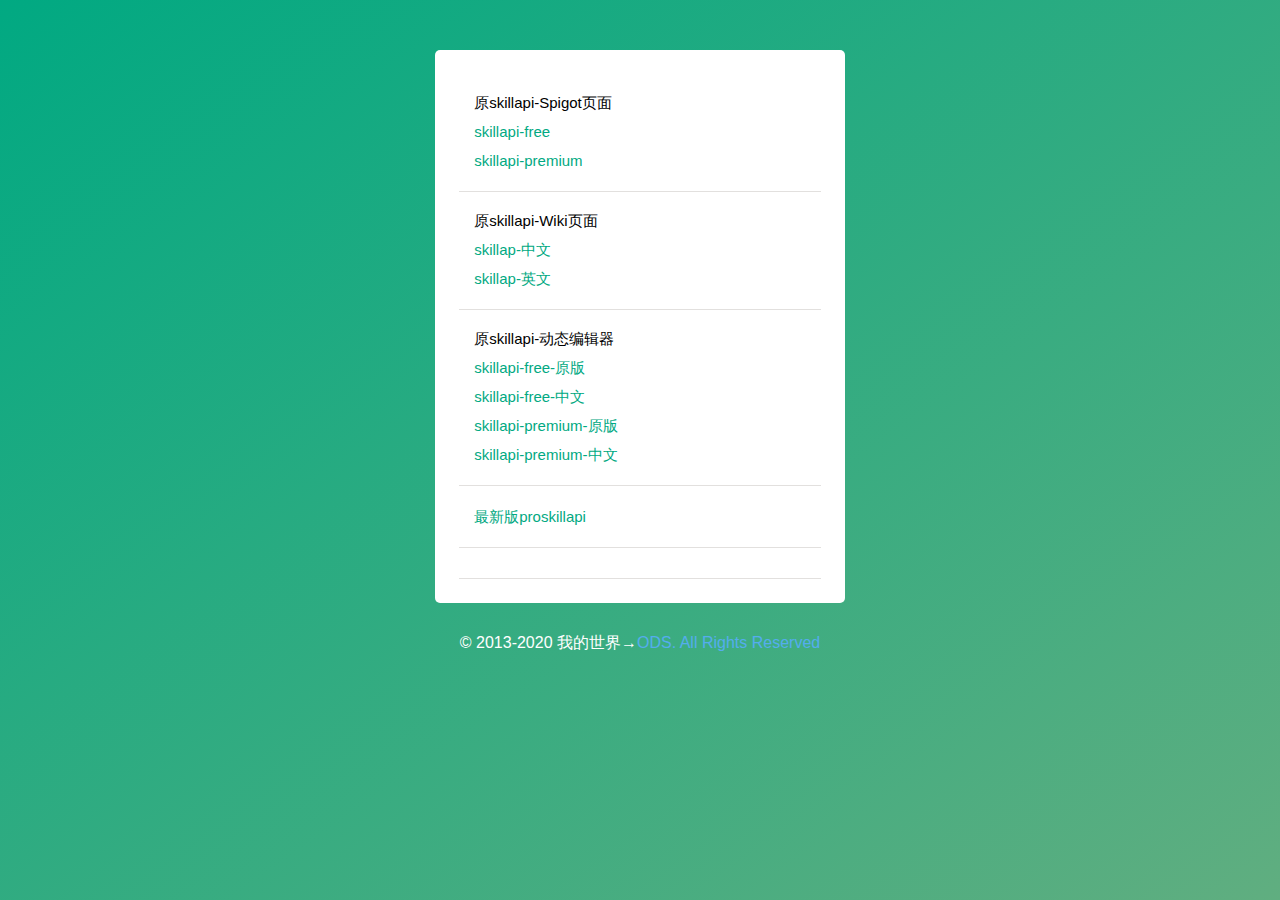
<file: old.html>
<!DOCTYPE html>
<html>
<head>
    <meta charset="utf-8">
    <meta name="Author" content="Noah">
    <meta name="Keywords" content="">
    <meta name="Description" content="">
    <meta name="viewport" content="width=device-width, initial-scale=1, shrink-to-fit=no">
    <!--
    <meta http-equiv="refresh" content="3; url=https://mcserver.mcss.vip">
    -->
    <!-- 上面代码为无跳转进度条跳转，下面<form form>区间为进度条跳转，两者取其一 -->
    <link rel="favicon" href="favicon.ico">
    <title>我的世界整合包下载页！</title>
	<meta name="keywords" content="我的世界服务核心站,Minecraft,我的世界整合包下载"/>
	<meta name="description" content="我的世界服务核心站,Minecraft,我的世界整合包下载"/>
    <style>@font-face{font-family:iconfont;src:url(//at.alicdn.com/t/font_1706200_3sgw4esvyq9.eot?t=1584846914425);src:url(//at.alicdn.com/t/font_1706200_3sgw4esvyq9.eot?t=1584846914425#iefix) format('embedded-opentype'),url('[data-uri]') format('woff2'),url(//at.alicdn.com/t/font_1706200_3sgw4esvyq9.woff?t=1584846914425) format('woff'),url(//at.alicdn.com/t/font_1706200_3sgw4esvyq9.ttf?t=1584846914425) format('truetype'),url(//at.alicdn.com/t/font_1706200_3sgw4esvyq9.svg?t=1584846914425#iconfont) format('svg')}.iconfont{font-family:iconfont!important;font-size:16px;font-style:normal;-webkit-font-smoothing:antialiased;-moz-osx-font-smoothing:grayscale}.icon-querenzhengque:before{content:"\e600"}.icon-tishi:before{content:"\e640"}.icon-cuowu:before{content:"\e602"}.icon-jinggao:before{content:"\e62b"}*{box-sizing:border-box;margin:0;padding:0;font-weight:300}body,body ::-webkit-input-placeholder{font-family:Source Sans Pro,sans-serif;color:#fff;font-weight:300}body :-moz-placeholder,body ::-moz-placeholder{font-family:Source Sans Pro,sans-serif;color:#fff;opacity:1;font-weight:300}body :-ms-input-placeholder{font-family:Source Sans Pro,sans-serif;color:#fff;font-weight:300}a{text-decoration:none}.wrapper{background: #01a982; background: linear-gradient(to bottom right,#01a982 0,#60ae80 100%); overflow: hidden;}.bg-bubbles,.wrapper{position:absolute;left:0;width:100%;height:100%}.bg-bubbles{top:0;z-index:1}.bg-bubbles li{position:absolute;list-style:none;display:block;width:40px;height:40px;background-color:hsla(0,0%,100%,.15);bottom:-160px;animation:square 25s infinite;transition-timing-function:linear}.bg-bubbles li:nth-child(1){left:10%}.bg-bubbles li:nth-child(2){left:20%;width:80px;height:80px;animation-delay:2s;animation-duration:17s}.bg-bubbles li:nth-child(3){left:25%;animation-delay:4s}.bg-bubbles li:nth-child(4){left:40%;width:60px;height:60px;animation-duration:22s;background-color:hsla(0,0%,100%,.25)}.bg-bubbles li:nth-child(5){left:70%}.bg-bubbles li:nth-child(6){left:80%;width:120px;height:120px;animation-delay:3s;background-color:hsla(0,0%,100%,.2)}.bg-bubbles li:nth-child(7){left:32%;width:160px;height:160px;animation-delay:7s}.bg-bubbles li:nth-child(8){left:55%;width:20px;height:20px;animation-delay:15s;animation-duration:40s}.bg-bubbles li:nth-child(9){left:25%;width:10px;height:10px;animation-delay:2s;animation-duration:40s;background-color:hsla(0,0%,100%,.3)}.bg-bubbles li:nth-child(10){left:90%;width:160px;height:160px;animation-delay:11s}@keyframes square{0%{transform:translatey(0)}to{transform:translatey(-700px) rotate(600deg)}}@media (max-width:500px){.container h1{font-size:60px}form button,form input{width:500px}}.main{padding:50px 0;z-index:999;position:relative}.main h1{font-size:40px;text-align:center;color:#fff;margin-bottom:30px;text-transform:uppercase}.content{margin:0 auto;width:28%;background:#fff;border-radius:5px}p.footer{font-size:16px;text-align:center;color:#fff;font-weight:500;margin-top:30px}p.footer a{color:#55acee}p.footer a:hover{color:#000;transition:.5s all;-webkit-transition:.5s all;-moz-transition:.5s all;-o-transition:.5s all;-ms-transition:.5s all}.content-top h2{font-size:22px;color:#fff;text-align:center;background:#02a982;padding:12px 0;border-radius:5px}.content-top p{text-align:center;font-size:16px;color:#000;margin-top:15px}.content-top ul li{display:block;font-size:15px;color:#000;line-height:1.8em;padding:1em 0 1em 1em;border-bottom:1px solid #e2e0de}.content-top ul li a{color:#000;font-weight:400}.content-top ul li a i{color:#02a982;font-style:normal;display:block;margin:2px 0}.content-top ul li span{display:block;color:#999}.content-top{padding:1.5em}.content-top p a{color:#55acee;margin-left:5px}@media (max-width:1366px){.content{width:31%}}@media (max-width:1280px){.content{width:32%}}@media (max-width:1080px){.content{width:38%}.main h1{font-size:36px}.content-top h2{font-size:20px;padding:10px 0}.content-top p,.content-top ul li,p.footer{font-size:14px}}@media (max-width:800px){.main h1{font-size:34px}.content{width:46%}}@media (max-width:768px){.main{padding:90px 0}.main h1{margin-bottom:55px}p.footer{margin-top:75px}}@media (max-width:736px){.main{padding:70px 0}.main h1{margin-bottom:45px}.content{width:53%}p.footer{margin-top:50px}}@media (max-width:667px){.main h1{font-size:32px;margin-bottom:35px}.main{padding:60px 0}.content{width:57%}.content-top h2{font-size:18px}}@media (max-width:600px){.main h1{font-size:30px}.content-top{padding:1em}.content{width:62%}}@media (max-width:568px){.content{width:68%}}@media (max-width:480px){.content{width:78%}.main h1{font-size:28px}p.footer{margin-top:42px}}@media (max-width:414px){.content-top h2{font-size:16px}.content{width:85%}.main{padding:50px 0}p.footer{line-height:1.8em;margin:42px auto 0;width:85%}}@media (max-width:384px){.main h1{font-size:27px}.content,p.footer{width:90%}p.footer{margin:32px auto 0}}@media (max-width:375px){.main h1{font-size:26px;margin-bottom:25px}.main{padding:45px 0}.content,p.footer{width:92%}.content-top h2{padding:8px 0}}@media (max-width:320px){.main h1{font-size:24px;margin-bottom:30px}.content-top ul li{padding:1em 0 1em 1em;background-size:13%!important}.content-top{padding:1.2em}.content-top p,.content-top ul li,p.footer{font-size:13px}.content,p.footer{width:90%}}@media(max-width:500px){.bg-bubbles, .wrapper{height:auto;}}</style>
</head>
<body > 
<!-- <form name=loading>
<P align=center><FONT face=Arial color=#0066ff size=2>我的世界Minecraft服务器核心jar文件下载站...</FONT>
<INPUT style="PADDING-RIGHT: 0px; PADDING-LEFT: 0px; FONT-WEIGHT: bolder; PADDING-BOTTOM: 0px; COLOR: #0066ff; BORDER-TOP-style: none; PADDING-TOP: 0px; BORDER-RIGHT-style: none; BORDER-LEFT-style: none; BACKGROUND-COLOR: white; BORDER-BOTTOM-style: none"
size=46 name=chart>
<BR>
<INPUT style="BORDER-RIGHT: medium none; BORDER-TOP: medium none; BORDER-LEFT: medium none; COLOR: #0066ff; BORDER-BOTTOM: medium none;" size=47 name=percent>
<script language="javascript">
var bar=0
var line="||"
var amount="||"
count()
function count(){
    bar=bar+2
    amount =amount + line
    document.loading.chart.value=amount
    document.loading.percent.value=bar+"%"
    if (bar<99){
        setTimeout("count()",1000);
    }else{
        window.location = "https://mcserver.mcss.vip";
    }
}
</script>
</P>
</form> -->
    <div id="all">
        <div class="wrapper">
            <div class="main">
				<div class="content">
					<div class="content-top">				
							<ul>
								<li>
									原skillapi-Spigot页面
									<a href="https://www.spigotmc.org/resources/skillapi.4824/" target="_blank"><i>skillapi-free</i></a>
									<a href="https://www.spigotmc.org/resources/skillapi-premium.28029/"  target="_blank"><i>skillapi-premium</i></a>
								</li>
								<li>
									原skillapi-Wiki页面
									<a href="https://github.com/Polar-Pumpkin/SkillAPI-Chinese-Wiki/wiki" target="_blank"><i>skillap-中文</i></a>
									<a href="https://github.com/Eniripsa96/SkillAPI/wiki" target="_blank"><i>skillap-英文</i></a>
								</li>
								<li>
									原skillapi-动态编辑器
									<a href='./SkillAPI-free'><i>skillapi-free-原版</i></a>
									<a href='./SkillAPI-free-cn'><i>skillapi-free-中文</i></a>
									<a href='./SkillAPI-premium'><i>skillapi-premium-原版</i></a>
									<a href='./SkillAPI-premium-cn'><i>skillapi-premium-中文</i></a>
								</li>
								<li>
								
									<a href="https://skillapi.ods.im" target="_blank"><i>最新版proskillapi</i></a>
									
								</span></span></li>
								<li>
							</ul>	
					</div>
				</div>
				<p class="footer">© 2013-2020 我的世界→<a href="https://skillapi.ods.im" target="_blank">ODS. All Rights Reserved</p>
			</div>	
            <ul class="bg-bubbles">
                <li></li>
                <li></li>
                <li></li>
                <li></li>
                <li></li>
                <li></li>
                <li></li>
                <li></li>
                <li></li>
                <li></li>
            </ul>
        </div>
    </div>
	<div style='display:none'><script type="text/javascript" src="https://s4.cnzz.com/z_stat.php?id=1278893351&web_id=1278893351"></script></div>
</body>
</html>
</file>
<file: css/zerogrid.css>
/*
Zerotheme.com | Free Html5 Responsive Templates
Zerogrid - A Single Grid System for Responsive Design
Author: Kimmy
Version : 3.0
Author URI: https://www.zerotheme.com/
*/
/* -------------------------------------------- */
/* ------------------Grid System--------------- */ 
.zerogrid{ width: 1200px; position: relative; margin: 0 auto; padding: 0px;}
.zerogrid:after { content: "\0020"; display: block; height: 0; clear: both; visibility: hidden; }

.zerogrid .f-right{float: right!important;}
.zerogrid .f-left{float: left!important;}

.zerogrid .row{}
.zerogrid .row:before,.row:after { content: '\0020'; display: block; overflow: hidden; visibility: hidden; width: 0; height: 0; }
.zerogrid .row:after{clear: both; }
.zerogrid .row{zoom: 1;}

.zerogrid .wrap-col{margin:10px;}

.zerogrid .col-1-2, .zerogrid .col-1-3, .zerogrid .col-2-3, .zerogrid .col-1-4, .zerogrid .col-2-4, .zerogrid .col-3-4, .zerogrid .col-1-5, .zerogrid .col-2-5, .zerogrid .col-3-5, .zerogrid .col-4-5, .zerogrid .col-1-6, .zerogrid .col-2-6, .zerogrid .col-3-6, .zerogrid .col-4-6, .zerogrid .col-5-6{float:left; display: inline-block;}

.zerogrid .col-full{width:100%;}

.zerogrid .col-1-2,.zerogrid .col-1-2-fixed{width:50%;}
.zerogrid .offset-1-2{margin-left: 50%;}

.zerogrid .col-1-3,.zerogrid .col-1-3-fixed{width:33.33%;}
.zerogrid .col-2-3,.zerogrid .col-2-3-fixed{width:66.66%;}
.zerogrid .offset-1-3{margin-left: 33.33%;}
.zerogrid .offset-2-3{margin-left: 66.66%;}

.zerogrid .col-1-4,.zerogrid .col-1-4-fixed{width:25%;}
.zerogrid .col-2-4,.zerogrid .col-2-4-fixed{width:50%;}
.zerogrid .col-3-4,.zerogrid .col-3-4-fixed{width:75%;}
.zerogrid .offset-1-4{margin-left: 25%;}
.zerogrid .offset-2-4{margin-left: 50%;}
.zerogrid .offset-3-4{margin-left: 75%;}

.zerogrid .col-1-5,.zerogrid .col-1-5-fixed{width:20%;}
.zerogrid .col-2-5,.zerogrid .col-2-5-fixed{width:40%;}
.zerogrid .col-3-5,.zerogrid .col-3-5-fixed{width:60%;}
.zerogrid .col-4-5,.zerogrid .col-4-5-fixed{width:80%;}
.zerogrid .offset-1-5{margin-left: 20%;}
.zerogrid .offset-2-5{margin-left: 40%;}
.zerogrid .offset-3-5{margin-left: 60%;}
.zerogrid .offset-4-5{margin-left: 80%;}

.zerogrid .col-1-6,.zerogrid .col-1-6-fixed{width:16.66%;}
.zerogrid .col-2-6,.zerogrid .col-2-6-fixed{width:33.33%;}
.zerogrid .col-3-6,.zerogrid .col-3-6-fixed{width:50%;}
.zerogrid .col-4-6,.zerogrid .col-4-6-fixed{width:66.66%;}
.zerogrid .col-5-6,.zerogrid .col-5-6-fixed{width:83.33%;}
.zerogrid .offset-1-6{margin-left: 16.66%;}
.zerogrid .offset-2-6{margin-left: 33.33%;}
.zerogrid .offset-3-6{margin-left: 50%;}
.zerogrid .offset-4-6{margin-left: 66.66%;}
.zerogrid .offset-5-6{margin-left: 83.33%;}

@media only screen and (min-width: 960px) and (max-width: 1199px) {
	.zerogrid{width:960px;}
}

@media only screen and (min-width: 768px) and (max-width: 959px) {
	.zerogrid{width:768px;}
}

@media only screen and (max-width: 767px) {
	.zerogrid, .zerogrid .col-1-2, .zerogrid .col-1-3, .zerogrid .col-2-3, .zerogrid .col-1-4, .zerogrid .col-2-4, .zerogrid .col-3-4, .zerogrid .col-1-5, .zerogrid .col-2-5, .zerogrid .col-3-5, .zerogrid .col-4-5, .zerogrid .col-1-6, .zerogrid .col-2-6, .zerogrid .col-3-6, .zerogrid .col-4-6, .zerogrid .col-5-6{width:100%;}
	
	.zerogrid .offset-1-2, .zerogrid .offset-1-3, .zerogrid .offset-2-3, .zerogrid .offset-1-4, .zerogrid .offset-2-4, .zerogrid .offset-3-4, .zerogrid .offset-1-5, .zerogrid .offset-2-5, .zerogrid .offset-3-5, .zerogrid .offset-4-5, .zerogrid .offset-1-6, .zerogrid .offset-2-6, .zerogrid .offset-3-6, .zerogrid .offset-4-6, .zerogrid .offset-5-6{margin-left:0;}
}
</file>
<file: css/style.css>
/*
Zerotheme.com | Free Html5 Responsive Templates
Author URI: https://www.zerotheme.com/
*/

/* ---------------------------------------------------------------------------- */
/* ------------------------------------Reset----------------------------------- */
/* ---------------------------------------------------------------------------- */
a,abbr,acronym,address,applet,article,aside,audio,b,blockquote,big,body,center,canvas,caption,cite,code,command,datalist,dd,del,details,dfn,dl,div,dt,em,embed,fieldset,figcaption,figure,font,footer,form,h1,h2,h3,h4,h5,h6,header,hgroup,html,i,iframe,img,ins,kbd,keygen,label,legend,li,meter,nav,object,ol,output,p,pre,progress,q,s,samp,section,small,span,source,strike,strong,sub,sup,table,tbody,tfoot,thead,th,tr,tdvideo,tt,u,ul,var{background:transparent;border:0 none;font-size:100%;margin:0;padding:0;border:0;outline:0;vertical-align:top;}ol, ul {list-style:none;}blockquote, q {quotes:none;}table, table td {padding:0;border:none;border-collapse:collapse;}img {vertical-align:top;}embed {vertical-align:top;}
article, aside, audio, canvas, command, datalist, details, embed, figcaption, figure, footer, header, hgroup, keygen, meter, nav, output, progress, section, source, video {display:block;}
mark, rp, rt, ruby, summary, time {display:inline;}
input, textarea {border:0; padding:0; margin:0; outline: 0;}
iframe {border:0; margin:0; padding:0;}
input, textarea, select {margin:0; padding:0px;}


/* ---------------------------------------------------------------------------- */
/* ---------------------------------------------------------------------------- */
/* ---------------------------------------------------------------------------- */
* {
  -webkit-box-sizing: border-box;
     -moz-box-sizing: border-box;
          box-sizing: border-box;
}


/* ---------------------------------------------------------------------------- */
/* ---------------------------------------------------------------------------- */
/* ---------------------------------------------------------------------------- */

html { -webkit-text-size-adjust: none;}
.video embed,.video object,.video iframe { width: 100%;  height: auto;}
img{max-width:100%;	height: auto;width: auto\9; /* ie8 */}

a{color: #4C4C4C;text-decoration: none;}
a:hover {opacity: 0.9; text-decoration: none;}

h1, h2 	{font-size: 25px;line-height: 25px;color: #212121;}
h3, h4	{font-size: 20px;line-height: 20px;color: #212121;}
h5, h6	{font-size: 16px;line-height: 16px;color: #212121;}

p{margin: 10px 0;}

.t-center{text-align: center;}
.t-left{text-align: left;}
.t-right{text-align: right;}
.f-right{float: right;}
.f-left{float: left;}

.post{}
.post:after, .post:before, article:after, article:before, section:after, section:before{clear: both; content: '\0020'; display: block; visibility: hidden; width: 0; height: 0;}

.clear{content: "\0020"; display: block; height: 0; clear: both; visibility: hidden; }
.clearfix:after, .clearfix:before{clear: both; content: '\0020'; display: block; visibility: hidden; width: 0; height: 0;}

hr{border: 0;height: 3px;margin: 20px auto;}
hr.line-1{background: #fff;max-width: 30px;}
hr.line-2{background: #252525;max-width: 50px;height: 8px;}

/* ---------------------------------------------------------------------------- */
/* ------------------------------------Html-Body------------------------------- */
/* ---------------------------------------------------------------------------- */
html, body {width:100%; padding:0; margin:0;}
body {background: #fff;color: #c1c1c1;font: 14px/25px Arial, Helvetica, sans-serif;}
body .wrap-body{}

/* ---------------------------------------------------------------------------- */
/* -------------------------------------Header--------------------------------- */
/* ---------------------------------------------------------------------------- */
.logo{text-align: center;}
.logo img{margin-top: 50px;}

/* ---------------------------------------------------------------------------- */
/* -------------------------------------Container------------------------------ */
/* ---------------------------------------------------------------------------- */
#container {}
#container .wrap-container{}

/* ---content-box--- */
.content-box {}
.content-box .wrap-box {padding: 20px 15px; position: relative;}

.header {text-align: center; margin-bottom: 50px;color: #252525;}
.header h2{font-size: 55px;line-height: 1.2;margin-bottom: 10px;}
.header span{font-size: 40px;font-weight: bold;}


.content-box.box-1 {}
.content-box.box-1 .wrap-col{margin: 0 10px; }

.content-box.box-2 {text-align: center;}


.content-box.box-3 {}
.content-box.box-3 .title{text-align: center;font-size: 25px;font-weight: bold;}
.content-box.box-3 .title strong{font-size: 45px;}

.content-box.box-4{color: #212121;font-weight: bold;}
.content-box.box-4 .subcribe-form{text-align: right;background: #eee;padding: 35px ;}
.content-box.box-4 .subcribe-form form{text-align: left;}
.content-box.box-4  input[type="text"]{width: 500px;}


/* ---MainContent-Article--- */
#main-content{margin-top: 50px;}

article{margin-bottom: 30px;}
article:after, article:before{clear: both; content: '\0020'; display: block; visibility: hidden; width: 0; height: 0;}
article .art-header{}
article .art-content{margin: 30px 0 10px;}

.navigation{margin: 50px 0;text-align: center;}
.navigation ul li{display: inline-block;margin-right: 5px;}
.navigation ul li a{padding: 8px 16px;background-color: #2E8A7D;color: #fff;}
.navigation ul li a:hover,.navigation ul li a:focus,.navigation ul li.active a{background:#3582A6;}

/* ---------------------------------------------------------------------------- */
/* -------------------------------------Footer--------------------------------- */
/* ---------------------------------------------------------------------------- */
footer{margin: 30px 0;font-weight: bold;}
footer .wrap-footer{}
footer .phone{font-size: 22px;}
ul.social-buttons li{list-style: none;display: inline-block;}
ul.social-buttons li a{color: #c1c1c1; font-size: 30px;margin-right: 15px;}
ul.social-buttons li a:hover{color: #212121;}


.bottom-bar{}
.bottom-bar .wrap-bottom{}


/* ---------------------------------------------------------------------------- */
/* -------------------------------------Button--------------------------------- */
/* ---------------------------------------------------------------------------- */
a.button{
	cursor: pointer;
	font-family: Arial, Helvetica, sans-serif;
	font-size: 16px;
	border:1px solid #ffffff; 
	display: inline-block;
	text-decoration: none;
	background: #303030;
	margin: 10px;
	padding: 10px 25px;
	text-transform: uppercase;
	color: #fff;
	-webkit-border-radius: 4px;
	-moz-border-radius: 4px;
	-khtml-border-radius: 4px;
	border-radius: 4px;
	font-weight: bold;
}
a.button:hover{opacity: 0.9;}

a.button.bt1 {background: #ffffff;color: #000000;border:1px solid #000000;}
a.button.bt2 {background: #0000ff;color: #ffffff;}

/* ---------------------------------------------------------------------------- */
/* -------------------------------------Contact-------------------------------- */
/* ---------------------------------------------------------------------------- */
.contact{text-align: center;}
.contact h3{font-size: 45px;line-height: 1.5;margin: 25px 0;}
.contact h4{margin: 10px 0 15px;}
.contact i.fa{font-size: 65px;color: #333;}
#contact_form {padding:10px 25px 25px;}

#ff label {cursor:pointer;margin:5px 0;display:block;font-weight:bold;}

#ff input {display:block;width:100%;background-color:#ECECEC; color:#000;	padding:15px;margin: 5px 0 0px 0;}

textarea {display:block;width:100%;height:250px;background-color: #ECECEC; color:#000;padding:10px;margin: 5px 0 25px 0;}

#ff .sendButton {cursor:pointer;background-color:#303030;-webkit-border-radius:3px;-moz-border-radius:3px;border-radius:3px;width:35%;color:#ffffff;}
#ff .sendButton:hover {opacity: 0.8;}

/* ---------------------------------------------------------------------------- */
/* ------------------------------------Subcribe-------------------------------- */
/* ---------------------------------------------------------------------------- */
#subcribe {margin: 10px;}

#subcribe input[type="text"] {
    background:#fff;
    color: #867B6E;
    width: 60%;
    padding: 16px;
	margin: 0 10px 10px 0;
    }

#subcribe input[type="submit"]{
	background: #303030;
	padding: 16px;
	color: #ffffff;
	cursor: pointer;
	width: 110px;
	outline: none;
	}
	
/* ---------------------------------------------------------------------------- */
/* -------------------------------Item-Effect---------------------------------- */
/* ---------------------------------------------------------------------------- */	
.item-container {
	position: relative;
	overflow: hidden;
	display: inline-block;
	text-align: center;
	background-color: #fff;
	vertical-align: top;
	margin-bottom: 20px;
	box-sizing: border-box;
	-moz-box-sizing: border-box;
	-webkit-box-sizing: border-box;
}
.item-container img {
	display: block;
	width: 100%;
	height: auto;
}
.item-container .title{
	position:absolute;left:0;top:50%;right:0;padding:0 10px;-webkit-transition:0.3s ease;transition:0.3s ease;-ms-transform:translate(0, -50%);-webkit-transform:translate(0, -50%);transform:translate(0, -50%)
}
.item-container .title h2{
	color:#fff;padding:0;font-size:24px;line-height:30px
}
.item-container .item-caption {
	position: absolute;
	top: 0;
	right: 0;
	bottom: 0;
	left: 0;
	z-index: 10;
	background: none;
	width: 100%;
	height: 100%;
	padding: 35px 30px;
	position: absolute;
	-ms-transform:scale(2);-webkit-transform:scale(2);transform:scale(2);
	-webkit-transition:0.3s ease;transition:0.3s ease;
}
.item-caption:hover{opacity: 0.9;}


.item-caption:before {border-bottom: none;border-top: none;left: 2em;right: 2em;}
.item-caption:after {border-left: none;border-right: none;bottom: 2em;top: 2em;}
.item-caption:hover:after,
.item-caption:hover:before {-webkit-transform: scale(1);-ms-transform: scale(1);transform: scale(1);opacity: 1;}

.item-caption-inner {
	display: table;
	width: 100%;
	height: 100%;
}
.item-caption-inner1 {
	overflow: auto;
    padding: 15px;
	display: table-cell;
	width: 100%;
	height: 100%;
	vertical-align: middle;
}
.item-container .item-caption h4, .item-container .item-caption span{
	display: block;
	text-align: center;
	color: #fff;
	display: none;
}
.item-container .item-caption h4{
	font-size: 18px;
	letter-spacing: 2px;
	margin-bottom : 0;
}
.item-container .item-caption span{
	font-size: 14px;
	font-weight: 500;
}
.item-container:hover .item-caption{
	-ms-transform:scale(1);-webkit-transform:scale(1);transform:scale(1);opacity:1
}
.item-container:hover .item-caption.green{
	background: #2E8A7D;
}
.item-container:hover .item-caption.yellow{
	background:#F3D05D;
}
.item-container:hover .item-caption.orange{
	background:#DC9E54;
}
.item-container:hover .item-caption.purple{
	background:#835173;
}
.item-container:hover .item-caption.blue{
	background:#3582A6;
}
.item-container:hover .item-caption.black{
	background:#252525;
}
.item-container:hover .item-caption h4, .item-container:hover .item-caption span{
	display: block;
}
.item-container:hover .title{
	-ms-transform:translate(0, -100%);-webkit-transform:translate(0, -100%);transform:translate(0, -100%);opacity:0
}

/* ---------------------------------------------------------------------------- */
/* --------------------------------Google-Map---------------------------------- */
/* ---------------------------------------------------------------------------- */
.maps iframe{
    pointer-events: none;
}
</file>
<file: css/menu.css>
@import url(http://fonts.googleapis.com/css?family=PT+Sans:400,700);
#cssmenu {
  background: transparent;
  margin: 30px 0 0;
  width: auto;
  padding: 0;
  line-height: 1;
  display: block;
  position: relative;
  font-family: 'PT Sans', sans-serif;
  z-index: 9999;
  padding: 7px;
}
#cssmenu ul {
  list-style: none;
  margin: 0;
  padding: 0;
  display: block;
}
#cssmenu ul:after,
#cssmenu:after {
  content: " ";
  display: block;
  font-size: 0;
  height: 0;
  clear: both;
  visibility: hidden;
}
#cssmenu ul li {
  margin: 0 10px;
  padding: 0;
  display: block;
  position: relative;
}
#cssmenu ul li a {
  text-decoration: none;
  display: block;
  margin: 0;
  -webkit-transition: color .2s ease;
  -moz-transition: color .2s ease;
  -ms-transition: color .2s ease;
  -o-transition: color .2s ease;
  transition: color .2s ease;
  -webkit-box-sizing: border-box;
  -moz-box-sizing: border-box;
  box-sizing: border-box;
}
#cssmenu ul li ul {
  position: absolute;
  left: -9999px;
  top: auto;
}
#cssmenu ul li ul li {
  max-height: 0;
  margin: 0;
  position: absolute;
  -webkit-transition: max-height 0.4s ease-out;
  -moz-transition: max-height 0.4s ease-out;
  -ms-transition: max-height 0.4s ease-out;
  -o-transition: max-height 0.4s ease-out;
  transition: max-height 0.4s ease-out;
  background: #ffffff;
}
#cssmenu ul li ul li.has-sub:after {
  display: block;
  position: absolute;
  content: "";
  height: 10px;
  width: 10px;
  border-radius: 5px;
  background: #000000;
  z-index: 1;
  top: 13px;
  right: 15px;
}
#cssmenu.align-right ul li ul li.has-sub:after {
  right: auto;
  left: 15px;
}
#cssmenu ul li ul li.has-sub:before {
  display: block;
  position: absolute;
  content: "";
  height: 0;
  width: 0;
  border: 3px solid transparent;
  border-left-color: #ffffff;
  z-index: 2;
  top: 15px;
  right: 15px;
}
#cssmenu.align-right ul li ul li.has-sub:before {
  right: auto;
  left: 15px;
  border-left-color: transparent;
  border-right-color: #ffffff;
}
#cssmenu ul li ul li a {
  font-size: 14px;
  font-weight: 400;
  text-transform: none;
  color: #000000;
  letter-spacing: 0;
  display: block;
  width: 170px;
  padding: 11px 10px 11px 20px;
}
#cssmenu ul li ul li:hover > a,
#cssmenu ul li ul li.active > a {
  color: #000;
}
#cssmenu ul li ul li:hover:after,
#cssmenu ul li ul li.active:after {
  background: #000;
}
#cssmenu ul li ul li:hover > ul {
  left: 100%;
  top: 0;
}
#cssmenu ul li ul li:hover > ul > li {
  max-height: 72px;
  position: relative;
}
#cssmenu > ul > li {
  float: left;
}
#cssmenu.align-center > ul > li {
  float: none;
  display: inline-block;
}
#cssmenu.align-center > ul {
  text-align: center;
}
#cssmenu.align-center ul ul {
  text-align: left;
}
#cssmenu.align-right > ul {
  float: right;
}
#cssmenu.align-right > ul > li:hover > ul {
  left: auto;
  right: 0;
}
#cssmenu.align-right ul ul li:hover > ul {
  right: 100%;
  left: auto;
}
#cssmenu.align-right ul ul li a {
  text-align: right;
}
#cssmenu > ul > li:after {
  content: "";
  display: block;
  position: absolute;
  width: 100%;
  height: 0;
  top: 0;
  z-index: 0;
  background: #212121;
  -webkit-transition: height .2s;
  -moz-transition: height .2s;
  -ms-transition: height .2s;
  -o-transition: height .2s;
  transition: height .2s;
}
#cssmenu > ul > li.has-sub > a {
  padding-right: 40px;
}
#cssmenu > ul > li.has-sub > a:after {
  display: block;
  content: "";
  background: #ffffff;
  height: 12px;
  width: 12px;
  position: absolute;
  border-radius: 13px;
  right: 14px;
  top: 16px;
}
#cssmenu > ul > li.has-sub > a:before {
  display: block;
  content: "";
  border: 4px solid transparent;
  border-top-color: #333;
  z-index: 2;
  height: 0;
  width: 0;
  position: absolute;
  right: 16px;
  top: 21px;
}
#cssmenu > ul > li > a {
  color: #333;
  padding: 15px 20px;
  font-weight: 700;
  letter-spacing: 1px;
  text-transform: uppercase;
  font-size: 14px;
  z-index: 2;
  position: relative;
}
#cssmenu > ul > li:hover:after,
#cssmenu > ul > li.active:after {
  height: 100%;
}
#cssmenu > ul > li:hover > a,
#cssmenu > ul > li.active > a {
  color: #fff;
}
#cssmenu > ul > li:hover > a:after,
#cssmenu > ul > li.active > a:after {
  background: #000000;
}
#cssmenu > ul > li:hover > a:before,
#cssmenu > ul > li.active > a:before {
  border-top-color: #ffffff;
}
#cssmenu > ul > li:hover > ul {
  left: 0;
}
#cssmenu > ul > li:hover > ul > li {
  max-height: 72px;
  position: relative;
  background: #212121;
}
#cssmenu > ul > li > ul > li:hover > ul > li{ background: #212121;}
#cssmenu > ul > li:hover > ul > li a{
	 color: #fff;
}
#cssmenu #menu-button {
  display: none;
}
#cssmenu > ul > li > a {
  display: block;
}
#cssmenu > ul > li {
  width: auto;
}
#cssmenu > ul > li > ul {
  width: 170px;
  display: block;
}
#cssmenu > ul > li > ul > li {
  width: 170px;
  display: block;
}
@media all and (max-width: 800px), only screen and (-webkit-min-device-pixel-ratio: 2) and (max-width: 1024px), only screen and (min--moz-device-pixel-ratio: 2) and (max-width: 1024px), only screen and (-o-min-device-pixel-ratio: 2/1) and (max-width: 1024px), only screen and (min-device-pixel-ratio: 2) and (max-width: 1024px), only screen and (min-resolution: 192dpi) and (max-width: 1024px), only screen and (min-resolution: 2dppx) and (max-width: 1024px) {
	#cssmenu{background: #212121;}
  #cssmenu > ul {
    max-height: 0;
    overflow: hidden;
    -webkit-transition: max-height 0.35s ease-out;
    -moz-transition: max-height 0.35s ease-out;
    -ms-transition: max-height 0.35s ease-out;
    -o-transition: max-height 0.35s ease-out;
    transition: max-height 0.35s ease-out;
  }
  #cssmenu > ul > li > ul {
    width: 100%;
    display: block;
  }
  #cssmenu.align-right ul li a {
    text-align: left;
  }
  #cssmenu > ul > li > ul > li {
    width: 100%;
    display: block;
  }
  #cssmenu.align-right ul ul li a {
    text-align: left;
  }
  #cssmenu > ul > li > ul > li > a {
    width: 100%;
    display: block;
  }
  #cssmenu ul li ul li a {
    width: 100%;
  }
  #cssmenu.align-center > ul {
    text-align: left;
  }
  #cssmenu.align-center > ul > li {
    display: block;
  }
  #cssmenu > ul.open {
    max-height: 1000px;
    border-top: 1px solid rgba(110, 110, 110, 0.25);
  }
  #cssmenu ul {
    width: 100%;
  }
  #cssmenu ul > li {
    float: none;
    width: 100%;
  }
  #cssmenu ul li a {
    -webkit-box-sizing: border-box;
    -moz-box-sizing: border-box;
    box-sizing: border-box;
    width: 100%;
    padding: 12px 20px;
  }
  #cssmenu ul > li:after {
    display: none;
  }
  #cssmenu ul li.has-sub > a:after,
  #cssmenu ul li.has-sub > a:before,
  #cssmenu ul li ul li.has-sub:after,
  #cssmenu ul li ul li.has-sub:before {
    display: none;
  }
  #cssmenu ul li ul,
  #cssmenu ul li ul li ul,
  #cssmenu ul li ul li:hover > ul,
  #cssmenu.align-right ul li ul,
  #cssmenu.align-right ul li ul li ul,
  #cssmenu.align-right ul li ul li:hover > ul {
    left: 0;
    position: relative;
    right: auto;
  }
  #cssmenu ul li ul li,
  #cssmenu ul li:hover > ul > li {
    max-height: 999px;
    position: relative;
    background: none;
  }
  #cssmenu ul li ul li a {
    padding: 8px 20px 8px 35px;
    color: #ffffff;
  }
  #cssmenu ul li ul ul li a {
    padding: 8px 20px 8px 50px;
  }
  #cssmenu ul li ul li:hover > a {
    color: #000000;
  }
  #cssmenu #menu-button {
    display: block;
    -webkit-box-sizing: border-box;
    -moz-box-sizing: border-box;
    box-sizing: border-box;
    width: 100%;
    padding: 15px 20px;
    text-transform: uppercase;
    font-weight: 700;
    font-size: 14px;
    letter-spacing: 1px;
    color: #ffffff;
    cursor: pointer;
  }
  #cssmenu #menu-button:after {
    display: block;
    content: '';
    position: absolute;
    height: 3px;
    width: 22px;
    border-top: 2px solid #ffffff;
    border-bottom: 2px solid #ffffff;
    right: 20px;
    top: 16px;
  }
  #cssmenu #menu-button:before {
    display: block;
    content: '';
    position: absolute;
    height: 3px;
    width: 22px;
    border-top: 2px solid #ffffff;
    right: 20px;
    top: 26px;
  }
  #cssmenu ul li a{color: #fff;}
  #cssmenu ul li ul li:hover > a,
#cssmenu ul li ul li.active > a {
  color: #fff;
}
#cssmenu ul li ul li:hover:after,
#cssmenu ul li ul li.active:after {
  background: #fff;
}
}
</file>
<file: docs/editor/builderStyle.css>
/* Builder styling */

h3 {
	padding: 5px;
	border-radius: 5px;
	background-color: transparent;
	
	transition: background-color 600ms;
}

h3:hover {
	background-color: #666;
	cursor: pointer;
}

.triggerLabel:before {
	content: "Trigger: ";
	color: red;
}

.conditionLabel:before {
	content: "Condition: ";
	color: blue;
}

.targetLabel:before {	
	content: "Target: ";
	color: #080;
}

.mechanicLabel:before {
	content: "Mechanic: ";
	color: #f0f;
}

.componentWrapper {
    float: left;
	max-width: calc(100% - 24px);
}

.component {
	padding: 5px;
	margin: 5px;
	border: 2px solid #333;
	border-radius: 10px;
	font: 18px Sertig-Web;
	background-color: #181818;
    width: 260px;
    height: 90px;
}

.componentChildren {
    margin-left: 20px;
}

.builderButton {
	float: left;
	background-color: #043;
	width: 90px;
    height: 32px;
	font: 16px Sertig-Web;
	border-radius: 5px;
	padding: 5px;
	padding-left: 10px;
	color: white;
	cursor: pointer;
	margin: 5px;
	
	transition: background-color 600ms;
}

.smallButton {
    width: 32px;
}

.builderButton:hover {
	background-color: #666;
}

/* Form styling */
</file>
<file: docs/editor/style.css>
@font-face {
    font-family: 'Mojave-Web';
    src: url('mojave-webfont.eot');
    src: url('mojave-webfont.eot?#iefix') format('embedded-opentype'),
         url('mojave-webfont.ttf') format('truetype');
    font-weight: normal;
    font-style: normal;
}

@font-face {
    font-family: 'Sertig-Web';
    src: url('sertig-webfont.eot');
    src: url('sertig-webfont.eot?#iefix') format('embedded-opentype'),
         url('sertig-webfont.ttf') format('truetype');
    font-weight: normal;
    font-style: normal;
}

* {
	padding: 0;
	margin: 0;
}

html {
  box-sizing: border-box;
}

*,
*:before,
*:after {
  box-sizing: inherit;
}

html, body {
	width: 100%;
	height: 100%;
	overflow: hidden;
	font: 20px Sertig-Web;
	font-weight: bold;
	color: white;
	background-color: black;
}

#badBrowser {
    position: absolute;
    top: 0;
    left: 0;
    width: 100%;
    height: 100%;
    background-color: black;
}

#attribute-label {
    width: 90% !important;
    text-align: center !important;
    color: #888;
}

#badBrowser p {
    text-align: center;
    margin-top: 40%;
    font: 24px Sertig-Web;
}

#builder, #skillForm, #classForm, #componentChooser, #triggerChooser {
	width: calc(100% - 200px);
	height: 100%;
	float: left;
	overflow-y: auto;
}

#skillForm, /*#builder,*/ #componentChooser, #triggerChooser {
	display: none;
}

#skills, #classes {
	float: left;
	width: 100%;
	height: calc(100% - 45px);
	background-color: black;
	border-radius: 0;
	overflow: hidden;
}

#classes {
	display: none;
}

#main {
	height: calc(100% - 115px);
	background-color: #333;
	clear: both;
}

#small {
	height: calc(100% - 150px);
	background-color: black;
	display: none;
	padding: 20px;
	clear: both;
}

#builderSpacer {
	display: inline-block;
	width: calc(20% - 40px);
	height: 10px;
}

#tabSpacer {
	float:left;
	width: 5%;
	height: 10px;
}

#skillList, #classList  {
	float: left;
	width: 200px;
    font: 18px Sertig-Web;
    background-color: #181818;
    color: white;
    font-weight: bold;
    height: 100%;
    padding: 5px;
    border: none;
	margin: 0;
}

#skillList option, #classList option {
	border-radius: 10px;
	padding: 3px;
	padding-left: 8px;
	cursor: pointer;
}

header {
	width: 150px;
	float: left;
	height: 80px;
}

#version {
	width: calc(100% - 350px);
	float: left;
	height: 40px;
	padding: 20px;
}

h1 {
	font: 36px Mojave-Web;
	font-weight: bold;
	color: #FFAB3C;
	padding: 10px;
}

h2 {
	font: 20px Mojave-Web;
	font-weight: bold;
	padding-left: 10px;
}

h4 {
	font: 32px Mojave-Web;
	font-weight: bold;
	text-align: center;
	padding: 10px;
	color: #0f0;
	clear: both;
}

h5 {
	float: left;
	width: 225px;
	padding: 10px 5px;
	background-color: #181818;
	margin-bottom: 10px;
	margin-left: 10px;
	border-radius: 5px;
	border: 2px solid #333;
	text-align: center;
	font: 24px Sertig-Web;
	font-weight: bold;
	
	transition: background-color 600ms;
}

h5:hover {
	background-color: #777;
	cursor: pointer;
}

h6 {
	clear: both;
	display: inline-block;
	width: calc(25% - 26px);
	padding: 5px 5px;
	background-color: #043;
	margin-left: 3px;
	margin-top: 10px;
	margin-bottom: 5px;
	border-radius: 5px;
	text-align: center;
	font: 24px Sertig-Web;
	font-weight: bold;
	
	transition: background-color 600ms;
}

h6:hover {
	background-color: #666;
	cursor: pointer;
}

hr {
	clear: both;
	margin: 10px 0;
}

footer {
	width: 100%;
	height: 40px;
	background-color: black;
}

footer a {
	text-align: center;
	height: 25px;
	display: inline-block;
	width: 25%;
	color: #06C;
	padding-top: 5px;
	text-decoration: none;
	border-top: 1px solid white;
	position: absolute;
	left: 0;
	transition: background-color 600ms;
	border-left: 1px solid white;
}

footer a:hover {
	background-color: #222;
}

footer a:first-child {
	border-left: none;
}

footer #profile {
	left: 25%;
}

footer #source {
	left: 50%;
}

footer #irc {
    left: 75%;
}

input, select, textarea {
    box-sizing: border-box;
    -ms-box-sizing: border-box;
    -moz-box-sizing: border-box;
    -webkit-box-sizing: border-box;
}

.cancelButton {
	background-color: #A00;
	color: white;
	transition: background-color 600ms, color 600ms;
}

.cancelButton:hover {
	background-color: white;
	color: #A00;
}

.doneButton {
	background-color: #008966;
    border: 2px solid #004433;
	color: white;
	transition: background-color 600ms, color 600ms;
}

.doneButton:hover {
	background-color: #004433;
    border: 2px solid #002211;
}

hr {
    display: block;
    background-color: #888;
    height: 1px;
    width: 100%;
    clear: both;
}

#saveSkill {
	background-color: #375a7f;
}

#saveSkill:hover {
    background-color: #6af;
}

.ioButton {
	height: 30px;
	margin: 5px 10px;
	width: calc(100% - 20px);
	background-color: #375a7f;
	color: white;
    border: none;
	border-radius: 5px;
	font: 20px Sertig-Web;
	font-weight: bold;
	cursor: pointer;
	transition: background-color 600ms;
}

.ioButton:hover {
	background-color: #6af;
}

.ioText {
	text-align: center;
	margin-top: 15px;
	margin-bottom: 5px;
}

.premium {
    background-color: #033;
}

.premium:hover {
    background-color: #6aa;
}

.tab {
    position: relative;
    float: left;
    width: calc(45% - 36px);
    margin-left: 5px;
    background-color: black;
    border-bottom: none;
    margin: 5px 5px 0;
    color: white;
    padding: 3px 10px;
    font: 24px Sertig-Web;
	font-weight: bold;
    text-align: center;
	
	transition: background-color 600ms;
}

.tab {
    cursor: pointer;
    background: #008966;
}

.tab:hover {
    background-color: #FFAB3C;
}

.tabActive, .tabActive:hover {
    background-color: #fff;
    color: black;
}

.tabLeft:before {
    position: absolute;
    left: -1px;
    top: -1px;
    content: '';
    border-top: 20px solid #333;
    border-right: 20px solid transparent;
}

.tabLeft:after {
    position: absolute;
    left: -3px;
    top: -3px;
    content: '';
    border-top: 20px solid #333;
    border-right: 20px solid transparent;
}

.tabRight:before {
    position: absolute;
    right: -1px;
    top: -1px;
    content: '';
    border-top: 20px solid #333;
    border-left: 20px solid transparent;
}

.tabRight:after {
    position: absolute;
    right: -3px;
    top: -3px;
    content: '';
    border-top: 20px solid #333;
    border-left: 20px solid transparent;
}

#io {
	float: right;
	width: 200px;
}

label {
	float: left;
	text-align: right;
	width: 40%;
	padding-right: 15px;
	font: 24px Sertig-Web;
	font-weight: bold;
	padding-top: 10px;
	clear: both;
}

#skillForm input, select, #classForm input, #skillForm .byteList, #classForm .byteList {
	font: 20px Sertig-Web;
	font-weight: bold;
	background-color: #181818;
	border: 1px solid #888;
    border-top: none;
    border-right: none;
	border-radius: 5px;
	color: white;
	padding: 5px 10px;
    padding-right: 0;
	margin: 2px 5px; 
	width: 40%;
	float: left;
}

#skillForm .grayed, #classForm .grayed {
    color: #999;
}

#skillForm .byteList, #classForm .byteList {
    width: calc(40% - 24px);
    min-height: 50px;
}

#skillForm .multilist, #classForm .multilist {
    padding: 5px;
    padding-left: 10px;
    cursor: pointer;
    border-radius: 10px;
}

#skillForm .multilist:hover, #classForm .multilist:hover {
    background-color: red;
}

select {
	background-color: #222;
	cursor: pointer;
}

#skillForm textarea, #classForm textArea {
	font: 20px Sertig-Web;
	font-weight: bold;
	background-color: #181818;
	border: 1px solid #888;
    border-top: none;
    border-right: none;
	border-radius: 5px;
	color: white;
	padding: 5px 10px;
	margin: 2px 5px;
	width: 40%;
	float: left;
	height: 200px;
}

textArea {
    resize: vertical;
}

#skillForm p, #classForm p {
	text-align: center;
	font: 20px Sertig-Web;
	color: #ccc;
}

#skillForm .areaLabel, #classForm .areaLabel {
}

#skillForm .attrLabel, #classForm .attrLabel {
	width: 25px;
	text-align: left;
	margin: 0;
	padding: 0;
	padding-top: 10px;
	clear: none;
}

#skillForm .base, #classForm .base {
	width: calc(25% - 32px);
}

#skillForm .scale, #classForm .scale {
	width: calc(15% - 18px);
}

#skillForm .byteList input, #classForm .byteList input {
    width: 15px;
    margin-top: 6px;
}

::-webkit-scrollbar {
    width: 12px;
}
 
::-webkit-scrollbar-track {
    border-radius: 10px;
	border: 1px solid #aaa;
}
 
::-webkit-scrollbar-thumb {
    border-radius: 10px;
	background-color: #aaa;
}

@media screen and (max-width: 599px) {
	
	#main {
		display: none;
	}
	
	#small {
		display: block;
	}
}
</file>
<file: docs/editor/tooltips.css>
/**
 * Slightly modified version of the CSS tooltips from this site:
 * http://cbracco.me/a-simple-css-tooltip/
 */

/* Base styles for the element that has a tooltip */
[data-tooltip],
.tooltip {
  position: relative;
  cursor: pointer;
}

/* Base styles for the entire tooltip */
[data-tooltip]:before,
[data-tooltip]:after,
.tooltip:before,
.tooltip:after {
  position: absolute;
  visibility: hidden;
  -ms-filter: "progid:DXImageTransform.Microsoft.Alpha(Opacity=0)";
  filter: progid:DXImageTransform.Microsoft.Alpha(Opacity=0);
  opacity: 0;
  -webkit-transition: 
      opacity 0.2s ease-in-out,
        visibility 0.2s ease-in-out,
        -webkit-transform 0.2s cubic-bezier(0.71, 1.7, 0.77, 1.24);
    -moz-transition:    
        opacity 0.2s ease-in-out,
        visibility 0.2s ease-in-out,
        -moz-transform 0.2s cubic-bezier(0.71, 1.7, 0.77, 1.24);
    transition:         
        opacity 0.2s ease-in-out,
        visibility 0.2s ease-in-out,
        transform 0.2s cubic-bezier(0.71, 1.7, 0.77, 1.24);
  -webkit-transform: translate3d(0, 0, 0);
  -moz-transform:    translate3d(0, 0, 0);
  transform:         translate3d(0, 0, 0);
  pointer-events: none;
}

/* Show the entire tooltip on hover and focus */
[data-tooltip]:hover:before,
[data-tooltip]:hover:after,
[data-tooltip]:focus:before,
[data-tooltip]:focus:after,
.tooltip:hover:before,
.tooltip:hover:after,
.tooltip:focus:before,
.tooltip:focus:after {
  visibility: visible;
  -ms-filter: "progid:DXImageTransform.Microsoft.Alpha(Opacity=100)";
  filter: progid:DXImageTransform.Microsoft.Alpha(Opacity=100);
  opacity: 1;
}

/* Base styles for the tooltip's directional arrow */
.tooltip:before,
[data-tooltip]:before {
  z-index: 1001;
  border: 6px solid transparent;
  background: transparent;
  content: "";
}

/* Base styles for the tooltip's content area */
.tooltip:after,
[data-tooltip]:after {
  z-index: 1000;
  padding: 8px;
  width: 100%;
  background-color: #222;
  border-radius: 5px;
  border: 1px solid white;
  color: #fff;
  content: attr(data-tooltip);
  font-size: 18px;
  font-weight: normal;
  line-height: 1.2;
  text-align: left;
}

/* Directions */

/* Top (default) */
[data-tooltip]:before,
[data-tooltip]:after,
.tooltip:before,
.tooltip:after,
.tooltip-top:before,
.tooltip-top:after {
  bottom: 75%;
  left: 100px;
}

[data-tooltip]:before,
.tooltip:before,
.tooltip-top:before {
  margin-left: calc(100% - 135px);
  margin-bottom: -12px;
  border-top-color: #fff;
}

/* Horizontally align top/bottom tooltips */
[data-tooltip]:after,
.tooltip:after,
.tooltip-top:after {
  margin-left: -80px;
}

[data-tooltip]:hover:before,
[data-tooltip]:hover:after,
[data-tooltip]:focus:before,
[data-tooltip]:focus:after,
.tooltip:hover:before,
.tooltip:hover:after,
.tooltip:focus:before,
.tooltip:focus:after,
.tooltip-top:hover:before,
.tooltip-top:hover:after,
.tooltip-top:focus:before,
.tooltip-top:focus:after {
  -webkit-transform: translateY(-12px);
  -moz-transform:    translateY(-12px);
  transform:         translateY(-12px); 
}
</file>
<file: proskillapi-cn/editor/builderStyle.css>
/* Builder styling */

h3 {
	padding: 5px;
	border-radius: 5px;
	background-color: transparent;
	
	transition: background-color 600ms;
}

h3:hover {
	background-color: #666;
	cursor: pointer;
}

.triggerLabel:before {
	content: "Trigger: ";
	color: red;
}

.conditionLabel:before {
	content: "Condition: ";
	color: blue;
}

.targetLabel:before {	
	content: "Target: ";
	color: #080;
}

.mechanicLabel:before {
	content: "Mechanic: ";
	color: #f0f;
}

.componentWrapper {
    float: left;
	max-width: calc(100% - 24px);
}

.component {
	padding: 5px;
	margin: 5px;
	border: 2px solid #333;
	border-radius: 10px;
	font: 18px Sertig-Web;
	background-color: #181818;
    width: 260px;
    height: 90px;
}

.componentChildren {
    margin-left: 20px;
}

.builderButton {
	float: left;
	background-color: #043;
	width: 90px;
    height: 32px;
	font: 16px Sertig-Web;
	border-radius: 5px;
	padding: 5px;
	padding-left: 10px;
	color: white;
	cursor: pointer;
	margin: 5px;
	
	transition: background-color 600ms;
}

.smallButton {
    width: 32px;
}

.builderButton:hover {
	background-color: #666;
}

/* Form styling */
</file>
<file: proskillapi-cn/editor/style.css>
@font-face {
    font-family: 'Mojave-Web';
    src: url('mojave-webfont.eot');
    src: url('mojave-webfont.eot?#iefix') format('embedded-opentype'),
         url('mojave-webfont.ttf') format('truetype');
    font-weight: normal;
    font-style: normal;
}

@font-face {
    font-family: 'Sertig-Web';
    src: url('sertig-webfont.eot');
    src: url('sertig-webfont.eot?#iefix') format('embedded-opentype'),
         url('sertig-webfont.ttf') format('truetype');
    font-weight: normal;
    font-style: normal;
}

* {
	padding: 0;
	margin: 0;
}

html {
  box-sizing: border-box;
}

*,
*:before,
*:after {
  box-sizing: inherit;
}

html, body {
	width: 100%;
	height: 100%;
	overflow: hidden;
	font: 20px Sertig-Web;
	font-weight: bold;
	color: white;
	background-color: black;
}

#badBrowser {
    position: absolute;
    top: 0;
    left: 0;
    width: 100%;
    height: 100%;
    background-color: black;
}

#attribute-label {
    width: 90% !important;
    text-align: center !important;
    color: #888;
}

#badBrowser p {
    text-align: center;
    margin-top: 40%;
    font: 24px Sertig-Web;
}

#builder, #skillForm, #classForm, #componentChooser, #triggerChooser {
	width: calc(100% - 200px);
	height: 100%;
	float: left;
	overflow-y: auto;
}

#skillForm, /*#builder,*/ #componentChooser, #triggerChooser {
	display: none;
}

#skills, #classes {
	float: left;
	width: 100%;
	height: calc(100% - 45px);
	background-color: black;
	border-radius: 0;
	overflow: hidden;
}

#classes {
	display: none;
}

#main {
	height: calc(100% - 115px);
	background-color: #333;
	clear: both;
}

#small {
	height: calc(100% - 150px);
	background-color: black;
	display: none;
	padding: 20px;
	clear: both;
}

#builderSpacer {
	display: inline-block;
	width: calc(20% - 40px);
	height: 10px;
}

#tabSpacer {
	float:left;
	width: 5%;
	height: 10px;
}

#skillList, #classList  {
	float: left;
	width: 200px;
    font: 18px Sertig-Web;
    background-color: #181818;
    color: white;
    font-weight: bold;
    height: 100%;
    padding: 5px;
    border: none;
	margin: 0;
}

#skillList option, #classList option {
	border-radius: 10px;
	padding: 3px;
	padding-left: 8px;
	cursor: pointer;
}

header {
	width: 150px;
	float: left;
	height: 80px;
}

#version {
	width: calc(100% - 350px);
	float: left;
	height: 40px;
	padding: 20px;
}

h1 {
	font: 36px Mojave-Web;
	font-weight: bold;
	color: #FFAB3C;
	padding: 10px;
}

h2 {
	font: 20px Mojave-Web;
	font-weight: bold;
	padding-left: 10px;
}

h4 {
	font: 32px Mojave-Web;
	font-weight: bold;
	text-align: center;
	padding: 10px;
	color: #0f0;
	clear: both;
}

h5 {
	float: left;
	width: 225px;
	padding: 10px 5px;
	background-color: #181818;
	margin-bottom: 10px;
	margin-left: 10px;
	border-radius: 5px;
	border: 2px solid #333;
	text-align: center;
	font: 24px Sertig-Web;
	font-weight: bold;
	
	transition: background-color 600ms;
}

h5:hover {
	background-color: #777;
	cursor: pointer;
}

h6 {
	clear: both;
	display: inline-block;
	width: calc(25% - 26px);
	padding: 5px 5px;
	background-color: #043;
	margin-left: 3px;
	margin-top: 10px;
	margin-bottom: 5px;
	border-radius: 5px;
	text-align: center;
	font: 24px Sertig-Web;
	font-weight: bold;
	
	transition: background-color 600ms;
}

h6:hover {
	background-color: #666;
	cursor: pointer;
}

hr {
	clear: both;
	margin: 10px 0;
}

footer {
	width: 100%;
	height: 40px;
	background-color: black;
}

footer a {
	text-align: center;
	height: 25px;
	display: inline-block;
	width: 25%;
	color: #06C;
	padding-top: 5px;
	text-decoration: none;
	border-top: 1px solid white;
	position: absolute;
	left: 0;
	transition: background-color 600ms;
	border-left: 1px solid white;
}

footer a:hover {
	background-color: #222;
}

footer a:first-child {
	border-left: none;
}

footer #profile {
	left: 25%;
}

footer #source {
	left: 50%;
}

footer #irc {
    left: 75%;
}

input, select, textarea {
    box-sizing: border-box;
    -ms-box-sizing: border-box;
    -moz-box-sizing: border-box;
    -webkit-box-sizing: border-box;
}

.cancelButton {
	background-color: #A00;
	color: white;
	transition: background-color 600ms, color 600ms;
}

.cancelButton:hover {
	background-color: white;
	color: #A00;
}

.doneButton {
	background-color: #008966;
    border: 2px solid #004433;
	color: white;
	transition: background-color 600ms, color 600ms;
}

.doneButton:hover {
	background-color: #004433;
    border: 2px solid #002211;
}

hr {
    display: block;
    background-color: #888;
    height: 1px;
    width: 100%;
    clear: both;
}

#saveSkill {
	background-color: #375a7f;
}

#saveSkill:hover {
    background-color: #6af;
}

.ioButton {
	height: 30px;
	margin: 5px 10px;
	width: calc(100% - 20px);
	background-color: #375a7f;
	color: white;
    border: none;
	border-radius: 5px;
	font: 20px Sertig-Web;
	font-weight: bold;
	cursor: pointer;
	transition: background-color 600ms;
}

.ioButton:hover {
	background-color: #6af;
}

.ioText {
	text-align: center;
	margin-top: 15px;
	margin-bottom: 5px;
}

.premium {
    background-color: #033;
}

.premium:hover {
    background-color: #6aa;
}

.tab {
    position: relative;
    float: left;
    width: calc(45% - 36px);
    margin-left: 5px;
    background-color: black;
    border-bottom: none;
    margin: 5px 5px 0;
    color: white;
    padding: 3px 10px;
    font: 24px Sertig-Web;
	font-weight: bold;
    text-align: center;
	
	transition: background-color 600ms;
}

.tab {
    cursor: pointer;
    background: #008966;
}

.tab:hover {
    background-color: #FFAB3C;
}

.tabActive, .tabActive:hover {
    background-color: #fff;
    color: black;
}

.tabLeft:before {
    position: absolute;
    left: -1px;
    top: -1px;
    content: '';
    border-top: 20px solid #333;
    border-right: 20px solid transparent;
}

.tabLeft:after {
    position: absolute;
    left: -3px;
    top: -3px;
    content: '';
    border-top: 20px solid #333;
    border-right: 20px solid transparent;
}

.tabRight:before {
    position: absolute;
    right: -1px;
    top: -1px;
    content: '';
    border-top: 20px solid #333;
    border-left: 20px solid transparent;
}

.tabRight:after {
    position: absolute;
    right: -3px;
    top: -3px;
    content: '';
    border-top: 20px solid #333;
    border-left: 20px solid transparent;
}

#io {
	float: right;
	width: 200px;
}

label {
	float: left;
	text-align: right;
	width: 40%;
	padding-right: 15px;
	font: 24px Sertig-Web;
	font-weight: bold;
	padding-top: 10px;
	clear: both;
}

#skillForm input, select, #classForm input, #skillForm .byteList, #classForm .byteList {
	font: 20px Sertig-Web;
	font-weight: bold;
	background-color: #181818;
	border: 1px solid #888;
    border-top: none;
    border-right: none;
	border-radius: 5px;
	color: white;
	padding: 5px 10px;
    padding-right: 0;
	margin: 2px 5px; 
	width: 40%;
	float: left;
}

#skillForm .grayed, #classForm .grayed {
    color: #999;
}

#skillForm .byteList, #classForm .byteList {
    width: calc(40% - 24px);
    min-height: 50px;
}

#skillForm .multilist, #classForm .multilist {
    padding: 5px;
    padding-left: 10px;
    cursor: pointer;
    border-radius: 10px;
}

#skillForm .multilist:hover, #classForm .multilist:hover {
    background-color: red;
}

select {
	background-color: #222;
	cursor: pointer;
}

#skillForm textarea, #classForm textArea {
	font: 20px Sertig-Web;
	font-weight: bold;
	background-color: #181818;
	border: 1px solid #888;
    border-top: none;
    border-right: none;
	border-radius: 5px;
	color: white;
	padding: 5px 10px;
	margin: 2px 5px;
	width: 40%;
	float: left;
	height: 200px;
}

textArea {
    resize: vertical;
}

#skillForm p, #classForm p {
	text-align: center;
	font: 20px Sertig-Web;
	color: #ccc;
}

#skillForm .areaLabel, #classForm .areaLabel {
}

#skillForm .attrLabel, #classForm .attrLabel {
	width: 25px;
	text-align: left;
	margin: 0;
	padding: 0;
	padding-top: 10px;
	clear: none;
}

#skillForm .base, #classForm .base {
	width: calc(25% - 32px);
}

#skillForm .scale, #classForm .scale {
	width: calc(15% - 18px);
}

#skillForm .byteList input, #classForm .byteList input {
    width: 15px;
    margin-top: 6px;
}

::-webkit-scrollbar {
    width: 12px;
}
 
::-webkit-scrollbar-track {
    border-radius: 10px;
	border: 1px solid #aaa;
}
 
::-webkit-scrollbar-thumb {
    border-radius: 10px;
	background-color: #aaa;
}

@media screen and (max-width: 599px) {
	
	#main {
		display: none;
	}
	
	#small {
		display: block;
	}
}
</file>
<file: proskillapi-cn/editor/tooltips.css>
/**
 * Slightly modified version of the CSS tooltips from this site:
 * http://cbracco.me/a-simple-css-tooltip/
 */

/* Base styles for the element that has a tooltip */
[data-tooltip],
.tooltip {
  position: relative;
  cursor: pointer;
}

/* Base styles for the entire tooltip */
[data-tooltip]:before,
[data-tooltip]:after,
.tooltip:before,
.tooltip:after {
  position: absolute;
  visibility: hidden;
  -ms-filter: "progid:DXImageTransform.Microsoft.Alpha(Opacity=0)";
  filter: progid:DXImageTransform.Microsoft.Alpha(Opacity=0);
  opacity: 0;
  -webkit-transition: 
      opacity 0.2s ease-in-out,
        visibility 0.2s ease-in-out,
        -webkit-transform 0.2s cubic-bezier(0.71, 1.7, 0.77, 1.24);
    -moz-transition:    
        opacity 0.2s ease-in-out,
        visibility 0.2s ease-in-out,
        -moz-transform 0.2s cubic-bezier(0.71, 1.7, 0.77, 1.24);
    transition:         
        opacity 0.2s ease-in-out,
        visibility 0.2s ease-in-out,
        transform 0.2s cubic-bezier(0.71, 1.7, 0.77, 1.24);
  -webkit-transform: translate3d(0, 0, 0);
  -moz-transform:    translate3d(0, 0, 0);
  transform:         translate3d(0, 0, 0);
  pointer-events: none;
}

/* Show the entire tooltip on hover and focus */
[data-tooltip]:hover:before,
[data-tooltip]:hover:after,
[data-tooltip]:focus:before,
[data-tooltip]:focus:after,
.tooltip:hover:before,
.tooltip:hover:after,
.tooltip:focus:before,
.tooltip:focus:after {
  visibility: visible;
  -ms-filter: "progid:DXImageTransform.Microsoft.Alpha(Opacity=100)";
  filter: progid:DXImageTransform.Microsoft.Alpha(Opacity=100);
  opacity: 1;
}

/* Base styles for the tooltip's directional arrow */
.tooltip:before,
[data-tooltip]:before {
  z-index: 1001;
  border: 6px solid transparent;
  background: transparent;
  content: "";
}

/* Base styles for the tooltip's content area */
.tooltip:after,
[data-tooltip]:after {
  z-index: 1000;
  padding: 8px;
  width: 100%;
  background-color: #222;
  border-radius: 5px;
  border: 1px solid white;
  color: #fff;
  content: attr(data-tooltip);
  font-size: 18px;
  font-weight: normal;
  line-height: 1.2;
  text-align: left;
}

/* Directions */

/* Top (default) */
[data-tooltip]:before,
[data-tooltip]:after,
.tooltip:before,
.tooltip:after,
.tooltip-top:before,
.tooltip-top:after {
  bottom: 75%;
  left: 100px;
}

[data-tooltip]:before,
.tooltip:before,
.tooltip-top:before {
  margin-left: calc(100% - 135px);
  margin-bottom: -12px;
  border-top-color: #fff;
}

/* Horizontally align top/bottom tooltips */
[data-tooltip]:after,
.tooltip:after,
.tooltip-top:after {
  margin-left: -80px;
}

[data-tooltip]:hover:before,
[data-tooltip]:hover:after,
[data-tooltip]:focus:before,
[data-tooltip]:focus:after,
.tooltip:hover:before,
.tooltip:hover:after,
.tooltip:focus:before,
.tooltip:focus:after,
.tooltip-top:hover:before,
.tooltip-top:hover:after,
.tooltip-top:focus:before,
.tooltip-top:focus:after {
  -webkit-transform: translateY(-12px);
  -moz-transform:    translateY(-12px);
  transform:         translateY(-12px); 
}
</file>
<file: proskillapi/editor/builderStyle.css>
/* Builder styling */

h3 {
	padding: 5px;
	border-radius: 5px;
	background-color: transparent;
	
	transition: background-color 600ms;
}

h3:hover {
	background-color: #666;
	cursor: pointer;
}

.triggerLabel:before {
	content: "Trigger: ";
	color: red;
}

.conditionLabel:before {
	content: "Condition: ";
	color: blue;
}

.targetLabel:before {	
	content: "Target: ";
	color: #080;
}

.mechanicLabel:before {
	content: "Mechanic: ";
	color: #f0f;
}

.componentWrapper {
    float: left;
	max-width: calc(100% - 24px);
}

.component {
	padding: 5px;
	margin: 5px;
	border: 2px solid #333;
	border-radius: 10px;
	font: 18px Sertig-Web;
	background-color: #181818;
    width: 260px;
    height: 90px;
}

.componentChildren {
    margin-left: 20px;
}

.builderButton {
	float: left;
	background-color: #043;
	width: 90px;
    height: 32px;
	font: 16px Sertig-Web;
	border-radius: 5px;
	padding: 5px;
	padding-left: 10px;
	color: white;
	cursor: pointer;
	margin: 5px;
	
	transition: background-color 600ms;
}

.smallButton {
    width: 32px;
}

.builderButton:hover {
	background-color: #666;
}

/* Form styling */
</file>
<file: proskillapi/editor/style.css>
@font-face {
    font-family: 'Mojave-Web';
    src: url('mojave-webfont.eot');
    src: url('mojave-webfont.eot?#iefix') format('embedded-opentype'),
         url('mojave-webfont.ttf') format('truetype');
    font-weight: normal;
    font-style: normal;
}

@font-face {
    font-family: 'Sertig-Web';
    src: url('sertig-webfont.eot');
    src: url('sertig-webfont.eot?#iefix') format('embedded-opentype'),
         url('sertig-webfont.ttf') format('truetype');
    font-weight: normal;
    font-style: normal;
}

* {
	padding: 0;
	margin: 0;
}

html {
  box-sizing: border-box;
}

*,
*:before,
*:after {
  box-sizing: inherit;
}

html, body {
	width: 100%;
	height: 100%;
	overflow: hidden;
	font: 20px Sertig-Web;
	font-weight: bold;
	color: white;
	background-color: black;
}

#badBrowser {
    position: absolute;
    top: 0;
    left: 0;
    width: 100%;
    height: 100%;
    background-color: black;
}

#attribute-label {
    width: 90% !important;
    text-align: center !important;
    color: #888;
}

#badBrowser p {
    text-align: center;
    margin-top: 40%;
    font: 24px Sertig-Web;
}

#builder, #skillForm, #classForm, #componentChooser, #triggerChooser {
	width: calc(100% - 200px);
	height: 100%;
	float: left;
	overflow-y: auto;
}

#skillForm, /*#builder,*/ #componentChooser, #triggerChooser {
	display: none;
}

#skills, #classes {
	float: left;
	width: 100%;
	height: calc(100% - 45px);
	background-color: black;
	border-radius: 0;
	overflow: hidden;
}

#classes {
	display: none;
}

#main {
	height: calc(100% - 115px);
	background-color: #333;
	clear: both;
}

#small {
	height: calc(100% - 150px);
	background-color: black;
	display: none;
	padding: 20px;
	clear: both;
}

#builderSpacer {
	display: inline-block;
	width: calc(20% - 40px);
	height: 10px;
}

#tabSpacer {
	float:left;
	width: 5%;
	height: 10px;
}

#skillList, #classList  {
	float: left;
	width: 200px;
    font: 18px Sertig-Web;
    background-color: #181818;
    color: white;
    font-weight: bold;
    height: 100%;
    padding: 5px;
    border: none;
	margin: 0;
}

#skillList option, #classList option {
	border-radius: 10px;
	padding: 3px;
	padding-left: 8px;
	cursor: pointer;
}

header {
	width: 150px;
	float: left;
	height: 80px;
}

#version {
	width: calc(100% - 350px);
	float: left;
	height: 40px;
	padding: 20px;
}

h1 {
	font: 36px Mojave-Web;
	font-weight: bold;
	color: #FFAB3C;
	padding: 10px;
}

h2 {
	font: 20px Mojave-Web;
	font-weight: bold;
	padding-left: 10px;
}

h4 {
	font: 32px Mojave-Web;
	font-weight: bold;
	text-align: center;
	padding: 10px;
	color: #0f0;
	clear: both;
}

h5 {
	float: left;
	width: 225px;
	padding: 10px 5px;
	background-color: #181818;
	margin-bottom: 10px;
	margin-left: 10px;
	border-radius: 5px;
	border: 2px solid #333;
	text-align: center;
	font: 24px Sertig-Web;
	font-weight: bold;
	
	transition: background-color 600ms;
}

h5:hover {
	background-color: #777;
	cursor: pointer;
}

h6 {
	clear: both;
	display: inline-block;
	width: calc(25% - 26px);
	padding: 5px 5px;
	background-color: #043;
	margin-left: 3px;
	margin-top: 10px;
	margin-bottom: 5px;
	border-radius: 5px;
	text-align: center;
	font: 24px Sertig-Web;
	font-weight: bold;
	
	transition: background-color 600ms;
}

h6:hover {
	background-color: #666;
	cursor: pointer;
}

hr {
	clear: both;
	margin: 10px 0;
}

footer {
	width: 100%;
	height: 40px;
	background-color: black;
}

footer a {
	text-align: center;
	height: 25px;
	display: inline-block;
	width: 25%;
	color: #06C;
	padding-top: 5px;
	text-decoration: none;
	border-top: 1px solid white;
	position: absolute;
	left: 0;
	transition: background-color 600ms;
	border-left: 1px solid white;
}

footer a:hover {
	background-color: #222;
}

footer a:first-child {
	border-left: none;
}

footer #profile {
	left: 25%;
}

footer #source {
	left: 50%;
}

footer #irc {
    left: 75%;
}

input, select, textarea {
    box-sizing: border-box;
    -ms-box-sizing: border-box;
    -moz-box-sizing: border-box;
    -webkit-box-sizing: border-box;
}

.cancelButton {
	background-color: #A00;
	color: white;
	transition: background-color 600ms, color 600ms;
}

.cancelButton:hover {
	background-color: white;
	color: #A00;
}

.doneButton {
	background-color: #008966;
    border: 2px solid #004433;
	color: white;
	transition: background-color 600ms, color 600ms;
}

.doneButton:hover {
	background-color: #004433;
    border: 2px solid #002211;
}

hr {
    display: block;
    background-color: #888;
    height: 1px;
    width: 100%;
    clear: both;
}

#saveSkill {
	background-color: #375a7f;
}

#saveSkill:hover {
    background-color: #6af;
}

.ioButton {
	height: 30px;
	margin: 5px 10px;
	width: calc(100% - 20px);
	background-color: #375a7f;
	color: white;
    border: none;
	border-radius: 5px;
	font: 20px Sertig-Web;
	font-weight: bold;
	cursor: pointer;
	transition: background-color 600ms;
}

.ioButton:hover {
	background-color: #6af;
}

.ioText {
	text-align: center;
	margin-top: 15px;
	margin-bottom: 5px;
}

.premium {
    background-color: #033;
}

.premium:hover {
    background-color: #6aa;
}

.tab {
    position: relative;
    float: left;
    width: calc(45% - 36px);
    margin-left: 5px;
    background-color: black;
    border-bottom: none;
    margin: 5px 5px 0;
    color: white;
    padding: 3px 10px;
    font: 24px Sertig-Web;
	font-weight: bold;
    text-align: center;
	
	transition: background-color 600ms;
}

.tab {
    cursor: pointer;
    background: #008966;
}

.tab:hover {
    background-color: #FFAB3C;
}

.tabActive, .tabActive:hover {
    background-color: #fff;
    color: black;
}

.tabLeft:before {
    position: absolute;
    left: -1px;
    top: -1px;
    content: '';
    border-top: 20px solid #333;
    border-right: 20px solid transparent;
}

.tabLeft:after {
    position: absolute;
    left: -3px;
    top: -3px;
    content: '';
    border-top: 20px solid #333;
    border-right: 20px solid transparent;
}

.tabRight:before {
    position: absolute;
    right: -1px;
    top: -1px;
    content: '';
    border-top: 20px solid #333;
    border-left: 20px solid transparent;
}

.tabRight:after {
    position: absolute;
    right: -3px;
    top: -3px;
    content: '';
    border-top: 20px solid #333;
    border-left: 20px solid transparent;
}

#io {
	float: right;
	width: 200px;
}

label {
	float: left;
	text-align: right;
	width: 40%;
	padding-right: 15px;
	font: 24px Sertig-Web;
	font-weight: bold;
	padding-top: 10px;
	clear: both;
}

#skillForm input, select, #classForm input, #skillForm .byteList, #classForm .byteList {
	font: 20px Sertig-Web;
	font-weight: bold;
	background-color: #181818;
	border: 1px solid #888;
    border-top: none;
    border-right: none;
	border-radius: 5px;
	color: white;
	padding: 5px 10px;
    padding-right: 0;
	margin: 2px 5px; 
	width: 40%;
	float: left;
}

#skillForm .grayed, #classForm .grayed {
    color: #999;
}

#skillForm .byteList, #classForm .byteList {
    width: calc(40% - 24px);
    min-height: 50px;
}

#skillForm .multilist, #classForm .multilist {
    padding: 5px;
    padding-left: 10px;
    cursor: pointer;
    border-radius: 10px;
}

#skillForm .multilist:hover, #classForm .multilist:hover {
    background-color: red;
}

select {
	background-color: #222;
	cursor: pointer;
}

#skillForm textarea, #classForm textArea {
	font: 20px Sertig-Web;
	font-weight: bold;
	background-color: #181818;
	border: 1px solid #888;
    border-top: none;
    border-right: none;
	border-radius: 5px;
	color: white;
	padding: 5px 10px;
	margin: 2px 5px;
	width: 40%;
	float: left;
	height: 200px;
}

textArea {
    resize: vertical;
}

#skillForm p, #classForm p {
	text-align: center;
	font: 20px Sertig-Web;
	color: #ccc;
}

#skillForm .areaLabel, #classForm .areaLabel {
}

#skillForm .attrLabel, #classForm .attrLabel {
	width: 25px;
	text-align: left;
	margin: 0;
	padding: 0;
	padding-top: 10px;
	clear: none;
}

#skillForm .base, #classForm .base {
	width: calc(25% - 32px);
}

#skillForm .scale, #classForm .scale {
	width: calc(15% - 18px);
}

#skillForm .byteList input, #classForm .byteList input {
    width: 15px;
    margin-top: 6px;
}

::-webkit-scrollbar {
    width: 12px;
}
 
::-webkit-scrollbar-track {
    border-radius: 10px;
	border: 1px solid #aaa;
}
 
::-webkit-scrollbar-thumb {
    border-radius: 10px;
	background-color: #aaa;
}

@media screen and (max-width: 599px) {
	
	#main {
		display: none;
	}
	
	#small {
		display: block;
	}
}
</file>
<file: proskillapi/editor/tooltips.css>
/**
 * Slightly modified version of the CSS tooltips from this site:
 * http://cbracco.me/a-simple-css-tooltip/
 */

/* Base styles for the element that has a tooltip */
[data-tooltip],
.tooltip {
  position: relative;
  cursor: pointer;
}

/* Base styles for the entire tooltip */
[data-tooltip]:before,
[data-tooltip]:after,
.tooltip:before,
.tooltip:after {
  position: absolute;
  visibility: hidden;
  -ms-filter: "progid:DXImageTransform.Microsoft.Alpha(Opacity=0)";
  filter: progid:DXImageTransform.Microsoft.Alpha(Opacity=0);
  opacity: 0;
  -webkit-transition: 
      opacity 0.2s ease-in-out,
        visibility 0.2s ease-in-out,
        -webkit-transform 0.2s cubic-bezier(0.71, 1.7, 0.77, 1.24);
    -moz-transition:    
        opacity 0.2s ease-in-out,
        visibility 0.2s ease-in-out,
        -moz-transform 0.2s cubic-bezier(0.71, 1.7, 0.77, 1.24);
    transition:         
        opacity 0.2s ease-in-out,
        visibility 0.2s ease-in-out,
        transform 0.2s cubic-bezier(0.71, 1.7, 0.77, 1.24);
  -webkit-transform: translate3d(0, 0, 0);
  -moz-transform:    translate3d(0, 0, 0);
  transform:         translate3d(0, 0, 0);
  pointer-events: none;
}

/* Show the entire tooltip on hover and focus */
[data-tooltip]:hover:before,
[data-tooltip]:hover:after,
[data-tooltip]:focus:before,
[data-tooltip]:focus:after,
.tooltip:hover:before,
.tooltip:hover:after,
.tooltip:focus:before,
.tooltip:focus:after {
  visibility: visible;
  -ms-filter: "progid:DXImageTransform.Microsoft.Alpha(Opacity=100)";
  filter: progid:DXImageTransform.Microsoft.Alpha(Opacity=100);
  opacity: 1;
}

/* Base styles for the tooltip's directional arrow */
.tooltip:before,
[data-tooltip]:before {
  z-index: 1001;
  border: 6px solid transparent;
  background: transparent;
  content: "";
}

/* Base styles for the tooltip's content area */
.tooltip:after,
[data-tooltip]:after {
  z-index: 1000;
  padding: 8px;
  width: 100%;
  background-color: #222;
  border-radius: 5px;
  border: 1px solid white;
  color: #fff;
  content: attr(data-tooltip);
  font-size: 18px;
  font-weight: normal;
  line-height: 1.2;
  text-align: left;
}

/* Directions */

/* Top (default) */
[data-tooltip]:before,
[data-tooltip]:after,
.tooltip:before,
.tooltip:after,
.tooltip-top:before,
.tooltip-top:after {
  bottom: 75%;
  left: 100px;
}

[data-tooltip]:before,
.tooltip:before,
.tooltip-top:before {
  margin-left: calc(100% - 135px);
  margin-bottom: -12px;
  border-top-color: #fff;
}

/* Horizontally align top/bottom tooltips */
[data-tooltip]:after,
.tooltip:after,
.tooltip-top:after {
  margin-left: -80px;
}

[data-tooltip]:hover:before,
[data-tooltip]:hover:after,
[data-tooltip]:focus:before,
[data-tooltip]:focus:after,
.tooltip:hover:before,
.tooltip:hover:after,
.tooltip:focus:before,
.tooltip:focus:after,
.tooltip-top:hover:before,
.tooltip-top:hover:after,
.tooltip-top:focus:before,
.tooltip-top:focus:after {
  -webkit-transform: translateY(-12px);
  -moz-transform:    translateY(-12px);
  transform:         translateY(-12px); 
}
</file>
<file: SkillAPI-free-cn/editor/builderStyle.css>
/* Builder styling */

h3 {
	padding: 5px;
	border-radius: 5px;
	background-color: transparent;
	
	transition: background-color 600ms;
}

h3:hover {
	background-color: #666;
	cursor: pointer;
}

.triggerLabel:before {
	content: "Trigger: ";
	color: red;
}

.conditionLabel:before {
	content: "Condition: ";
	color: blue;
}

.targetLabel:before {	
	content: "Target: ";
	color: #080;
}

.mechanicLabel:before {
	content: "Mechanic: ";
	color: #f0f;
}

.componentWrapper {
    float: left;
	max-width: calc(100% - 24px);
}

.component {
	padding: 5px;
	margin: 5px;
	border: 2px solid #333;
	border-radius: 10px;
	font: 18px Sertig-Web;
	background-color: #181818;
    width: 260px;
    height: 90px;
}

.componentChildren {
    margin-left: 20px;
}

.builderButton {
	float: left;
	background-color: #043;
	width: 90px;
    height: 32px;
	font: 16px Sertig-Web;
	border-radius: 5px;
	padding: 5px;
	padding-left: 10px;
	color: white;
	cursor: pointer;
	margin: 5px;
	
	transition: background-color 600ms;
}

.smallButton {
    width: 32px;
}

.builderButton:hover {
	background-color: #666;
}

/* Form styling */
</file>
<file: SkillAPI-free-cn/editor/style.css>
@font-face {
    font-family: 'Mojave-Web';
    src: url('mojave-webfont.eot');
    src: url('mojave-webfont.eot?#iefix') format('embedded-opentype'),
         url('mojave-webfont.ttf') format('truetype');
    font-weight: normal;
    font-style: normal;
}

@font-face {
    font-family: 'Sertig-Web';
    src: url('sertig-webfont.eot');
    src: url('sertig-webfont.eot?#iefix') format('embedded-opentype'),
         url('sertig-webfont.ttf') format('truetype');
    font-weight: normal;
    font-style: normal;
}

* {
	padding: 0;
	margin: 0;
}

html {
  box-sizing: border-box;
}

*,
*:before,
*:after {
  box-sizing: inherit;
}

html, body {
	width: 100%;
	height: 100%;
	overflow: hidden;
	font: 20px Sertig-Web;
	font-weight: bold;
	color: white;
	background-color: black;
}

#badBrowser {
    position: absolute;
    top: 0;
    left: 0;
    width: 100%;
    height: 100%;
    background-color: black;
}

#attribute-label {
    width: 90% !important;
    text-align: center !important;
    color: #888;
}

#badBrowser p {
    text-align: center;
    margin-top: 40%;
    font: 24px Sertig-Web;
}

#builder, #skillForm, #classForm, #componentChooser, #triggerChooser {
	width: calc(100% - 200px);
	height: 100%;
	float: left;
	overflow-y: auto;
}

#skillForm, /*#builder,*/ #componentChooser, #triggerChooser {
	display: none;
}

#skills, #classes {
	float: left;
	width: 100%;
	height: calc(100% - 45px);
	background-color: black;
	border-radius: 0;
	overflow: hidden;
}

#classes {
	display: none;
}

#main {
	height: calc(100% - 115px);
	background-color: #333;
	clear: both;
}

#small {
	height: calc(100% - 150px);
	background-color: black;
	display: none;
	padding: 20px;
	clear: both;
}

#builderSpacer {
	display: inline-block;
	width: calc(20% - 40px);
	height: 10px;
}

#tabSpacer {
	float:left;
	width: 5%;
	height: 10px;
}

#skillList, #classList  {
	float: left;
	width: 200px;
    font: 18px Sertig-Web;
    background-color: #181818;
    color: white;
    font-weight: bold;
    height: 100%;
    padding: 5px;
    border: none;
	margin: 0;
}

#skillList option, #classList option {
	border-radius: 10px;
	padding: 3px;
	padding-left: 8px;
	cursor: pointer;
}

header {
	width: 150px;
	float: left;
	height: 80px;
}

#version {
	width: calc(100% - 350px);
	float: left;
	height: 40px;
	padding: 20px;
}

h1 {
	font: 36px Mojave-Web;
	font-weight: bold;
	color: #FFAB3C;
	padding: 10px;
}

h2 {
	font: 20px Mojave-Web;
	font-weight: bold;
	padding-left: 10px;
}

h4 {
	font: 32px Mojave-Web;
	font-weight: bold;
	text-align: center;
	padding: 10px;
	color: #0f0;
	clear: both;
}

h5 {
	float: left;
	width: 225px;
	padding: 10px 5px;
	background-color: #181818;
	margin-bottom: 10px;
	margin-left: 10px;
	border-radius: 5px;
	border: 2px solid #333;
	text-align: center;
	font: 24px Sertig-Web;
	font-weight: bold;
	
	transition: background-color 600ms;
}

h5:hover {
	background-color: #777;
	cursor: pointer;
}

h6 {
	clear: both;
	display: inline-block;
	width: calc(25% - 26px);
	padding: 5px 5px;
	background-color: #043;
	margin-left: 3px;
	margin-top: 10px;
	margin-bottom: 5px;
	border-radius: 5px;
	text-align: center;
	font: 24px Sertig-Web;
	font-weight: bold;
	
	transition: background-color 600ms;
}

h6:hover {
	background-color: #666;
	cursor: pointer;
}

hr {
	clear: both;
	margin: 10px 0;
}

footer {
	width: 100%;
	height: 40px;
	background-color: black;
}

footer a {
	text-align: center;
	height: 25px;
	display: inline-block;
	width: 20%;
	color: #06C;
	padding-top: 5px;
	text-decoration: none;
	border-top: 1px solid white;
	position: absolute;
	left: 0;
	transition: background-color 600ms;
	border-left: 1px solid white;
}

footer a:hover {
	background-color: #222;
}

footer a:first-child {
	border-left: none;
}

footer #profile {
	left: 20%;
}

footer #source {
	left: 40%;
}

footer #mcbbs {
	left: 60%;
}
footer #crackshot {
    left: 80%;
}

input, select, textarea {
    box-sizing: border-box;
    -ms-box-sizing: border-box;
    -moz-box-sizing: border-box;
    -webkit-box-sizing: border-box;
}

.cancelButton {
	background-color: #A00;
	color: white;
	transition: background-color 600ms, color 600ms;
}

.cancelButton:hover {
	background-color: white;
	color: #A00;
}

.doneButton {
	background-color: #008966;
    border: 2px solid #004433;
	color: white;
	transition: background-color 600ms, color 600ms;
}

.doneButton:hover {
	background-color: #004433;
    border: 2px solid #002211;
}

hr {
    display: block;
    background-color: #888;
    height: 1px;
    width: 100%;
    clear: both;
}

#saveSkill {
	background-color: #375a7f;
}

#saveSkill:hover {
    background-color: #6af;
}

.ioButton {
	height: 30px;
	margin: 5px 10px;
	width: calc(100% - 20px);
	background-color: #375a7f;
	color: white;
    border: none;
	border-radius: 5px;
	font: 20px Sertig-Web;
	font-weight: bold;
	cursor: pointer;
	transition: background-color 600ms;
}

.ioButton:hover {
	background-color: #6af;
}

.ioText {
	text-align: center;
	margin-top: 15px;
	margin-bottom: 5px;
}

.premium {
    background-color: #033;
}

.premium:hover {
    background-color: #6aa;
}

.tab {
    position: relative;
    float: left;
    width: calc(45% - 36px);
    margin-left: 5px;
    background-color: black;
    border-bottom: none;
    margin: 5px 5px 0;
    color: white;
    padding: 3px 10px;
    font: 24px Sertig-Web;
	font-weight: bold;
    text-align: center;
	
	transition: background-color 600ms;
}

.tab {
    cursor: pointer;
    background: #008966;
}

.tab:hover {
    background-color: #FFAB3C;
}

.tabActive, .tabActive:hover {
    background-color: #fff;
    color: black;
}

.tabLeft:before {
    position: absolute;
    left: -1px;
    top: -1px;
    content: '';
    border-top: 20px solid #333;
    border-right: 20px solid transparent;
}

.tabLeft:after {
    position: absolute;
    left: -3px;
    top: -3px;
    content: '';
    border-top: 20px solid #333;
    border-right: 20px solid transparent;
}

.tabRight:before {
    position: absolute;
    right: -1px;
    top: -1px;
    content: '';
    border-top: 20px solid #333;
    border-left: 20px solid transparent;
}

.tabRight:after {
    position: absolute;
    right: -3px;
    top: -3px;
    content: '';
    border-top: 20px solid #333;
    border-left: 20px solid transparent;
}

#io {
	float: right;
	width: 200px;
}

label {
	float: left;
	text-align: right;
	width: 40%;
	padding-right: 15px;
	font: 24px Sertig-Web;
	font-weight: bold;
	padding-top: 10px;
	clear: both;
}

#skillForm input, select, #classForm input, #skillForm .byteList, #classForm .byteList {
	font: 20px Sertig-Web;
	font-weight: bold;
	background-color: #181818;
	border: 1px solid #888;
    border-top: none;
    border-right: none;
	border-radius: 5px;
	color: white;
	padding: 5px 10px;
    padding-right: 0;
	margin: 2px 5px; 
	width: 40%;
	float: left;
}

#skillForm .grayed, #classForm .grayed {
    color: #999;
}

#skillForm .byteList, #classForm .byteList {
    width: calc(40% - 24px);
    min-height: 50px;
}

#skillForm .multilist, #classForm .multilist {
    padding: 5px;
    padding-left: 10px;
    cursor: pointer;
    border-radius: 10px;
}

#skillForm .multilist:hover, #classForm .multilist:hover {
    background-color: red;
}

select {
	background-color: #222;
	cursor: pointer;
}

#skillForm textarea, #classForm textArea {
	font: 20px Sertig-Web;
	font-weight: bold;
	background-color: #181818;
	border: 1px solid #888;
    border-top: none;
    border-right: none;
	border-radius: 5px;
	color: white;
	padding: 5px 10px;
	margin: 2px 5px;
	width: 40%;
	float: left;
	height: 200px;
}

textArea {
    resize: vertical;
}

#skillForm p, #classForm p {
	text-align: center;
	font: 20px Sertig-Web;
	color: #ccc;
}

#skillForm .areaLabel, #classForm .areaLabel {
}

#skillForm .attrLabel, #classForm .attrLabel {
	width: 25px;
	text-align: left;
	margin: 0;
	padding: 0;
	padding-top: 10px;
	clear: none;
}

#skillForm .base, #classForm .base {
	width: calc(25% - 32px);
}

#skillForm .scale, #classForm .scale {
	width: calc(15% - 18px);
}

#skillForm .byteList input, #classForm .byteList input {
    width: 15px;
    margin-top: 6px;
}

::-webkit-scrollbar {
    width: 12px;
}
 
::-webkit-scrollbar-track {
    border-radius: 10px;
	border: 1px solid #aaa;
}
 
::-webkit-scrollbar-thumb {
    border-radius: 10px;
	background-color: #aaa;
}

@media screen and (max-width: 599px) {
	
	#main {
		display: none;
	}
	
	#small {
		display: block;
	}
}
</file>
<file: SkillAPI-free-cn/editor/tooltips.css>
/**
 * Slightly modified version of the CSS tooltips from this site:
 * http://cbracco.me/a-simple-css-tooltip/
 */

/* Base styles for the element that has a tooltip */
[data-tooltip],
.tooltip {
  position: relative;
  cursor: pointer;
}

/* Base styles for the entire tooltip */
[data-tooltip]:before,
[data-tooltip]:after,
.tooltip:before,
.tooltip:after {
  position: absolute;
  visibility: hidden;
  -ms-filter: "progid:DXImageTransform.Microsoft.Alpha(Opacity=0)";
  filter: progid:DXImageTransform.Microsoft.Alpha(Opacity=0);
  opacity: 0;
  -webkit-transition: 
      opacity 0.2s ease-in-out,
        visibility 0.2s ease-in-out,
        -webkit-transform 0.2s cubic-bezier(0.71, 1.7, 0.77, 1.24);
    -moz-transition:    
        opacity 0.2s ease-in-out,
        visibility 0.2s ease-in-out,
        -moz-transform 0.2s cubic-bezier(0.71, 1.7, 0.77, 1.24);
    transition:         
        opacity 0.2s ease-in-out,
        visibility 0.2s ease-in-out,
        transform 0.2s cubic-bezier(0.71, 1.7, 0.77, 1.24);
  -webkit-transform: translate3d(0, 0, 0);
  -moz-transform:    translate3d(0, 0, 0);
  transform:         translate3d(0, 0, 0);
  pointer-events: none;
}

/* Show the entire tooltip on hover and focus */
[data-tooltip]:hover:before,
[data-tooltip]:hover:after,
[data-tooltip]:focus:before,
[data-tooltip]:focus:after,
.tooltip:hover:before,
.tooltip:hover:after,
.tooltip:focus:before,
.tooltip:focus:after {
  visibility: visible;
  -ms-filter: "progid:DXImageTransform.Microsoft.Alpha(Opacity=100)";
  filter: progid:DXImageTransform.Microsoft.Alpha(Opacity=100);
  opacity: 1;
}

/* Base styles for the tooltip's directional arrow */
.tooltip:before,
[data-tooltip]:before {
  z-index: 1001;
  border: 6px solid transparent;
  background: transparent;
  content: "";
}

/* Base styles for the tooltip's content area */
.tooltip:after,
[data-tooltip]:after {
  z-index: 1000;
  padding: 8px;
  width: 100%;
  background-color: #222;
  border-radius: 5px;
  border: 1px solid white;
  color: #fff;
  content: attr(data-tooltip);
  font-size: 18px;
  font-weight: normal;
  line-height: 1.2;
  text-align: left;
}

/* Directions */

/* Top (default) */
[data-tooltip]:before,
[data-tooltip]:after,
.tooltip:before,
.tooltip:after,
.tooltip-top:before,
.tooltip-top:after {
  bottom: 75%;
  left: 100px;
}

[data-tooltip]:before,
.tooltip:before,
.tooltip-top:before {
  margin-left: calc(100% - 135px);
  margin-bottom: -12px;
  border-top-color: #fff;
}

/* Horizontally align top/bottom tooltips */
[data-tooltip]:after,
.tooltip:after,
.tooltip-top:after {
  margin-left: -80px;
}

[data-tooltip]:hover:before,
[data-tooltip]:hover:after,
[data-tooltip]:focus:before,
[data-tooltip]:focus:after,
.tooltip:hover:before,
.tooltip:hover:after,
.tooltip:focus:before,
.tooltip:focus:after,
.tooltip-top:hover:before,
.tooltip-top:hover:after,
.tooltip-top:focus:before,
.tooltip-top:focus:after {
  -webkit-transform: translateY(-12px);
  -moz-transform:    translateY(-12px);
  transform:         translateY(-12px); 
}
</file>
<file: SkillAPI-free/editor/builderStyle.css>
/* Builder styling */

h3 {
	padding: 5px;
	border-radius: 5px;
	background-color: transparent;
	
	transition: background-color 600ms;
}

h3:hover {
	background-color: #666;
	cursor: pointer;
}

.triggerLabel:before {
	content: "Trigger: ";
	color: red;
}

.conditionLabel:before {
	content: "Condition: ";
	color: blue;
}

.targetLabel:before {	
	content: "Target: ";
	color: #080;
}

.mechanicLabel:before {
	content: "Mechanic: ";
	color: #f0f;
}

.componentWrapper {
    float: left;
	max-width: calc(100% - 24px);
}

.component {
	padding: 5px;
	margin: 5px;
	border: 2px solid #333;
	border-radius: 10px;
	font: 18px Sertig-Web;
	background-color: #181818;
    width: 260px;
    height: 90px;
}

.componentChildren {
    margin-left: 20px;
}

.builderButton {
	float: left;
	background-color: #043;
	width: 90px;
    height: 32px;
	font: 16px Sertig-Web;
	border-radius: 5px;
	padding: 5px;
	padding-left: 10px;
	color: white;
	cursor: pointer;
	margin: 5px;
	
	transition: background-color 600ms;
}

.smallButton {
    width: 32px;
}

.builderButton:hover {
	background-color: #666;
}

/* Form styling */
</file>
<file: SkillAPI-free/editor/style.css>
@font-face {
    font-family: 'Mojave-Web';
    src: url('mojave-webfont.eot');
    src: url('mojave-webfont.eot?#iefix') format('embedded-opentype'),
         url('mojave-webfont.ttf') format('truetype');
    font-weight: normal;
    font-style: normal;
}

@font-face {
    font-family: 'Sertig-Web';
    src: url('sertig-webfont.eot');
    src: url('sertig-webfont.eot?#iefix') format('embedded-opentype'),
         url('sertig-webfont.ttf') format('truetype');
    font-weight: normal;
    font-style: normal;
}

* {
	padding: 0;
	margin: 0;
}

html {
  box-sizing: border-box;
}

*,
*:before,
*:after {
  box-sizing: inherit;
}

html, body {
	width: 100%;
	height: 100%;
	overflow: hidden;
	font: 20px Sertig-Web;
	font-weight: bold;
	color: white;
	background-color: black;
}

#badBrowser {
    position: absolute;
    top: 0;
    left: 0;
    width: 100%;
    height: 100%;
    background-color: black;
}

#attribute-label {
    width: 90% !important;
    text-align: center !important;
    color: #888;
}

#badBrowser p {
    text-align: center;
    margin-top: 40%;
    font: 24px Sertig-Web;
}

#builder, #skillForm, #classForm, #componentChooser, #triggerChooser {
	width: calc(100% - 200px);
	height: 100%;
	float: left;
	overflow-y: auto;
}

#skillForm, /*#builder,*/ #componentChooser, #triggerChooser {
	display: none;
}

#skills, #classes {
	float: left;
	width: 100%;
	height: calc(100% - 45px);
	background-color: black;
	border-radius: 0;
	overflow: hidden;
}

#classes {
	display: none;
}

#main {
	height: calc(100% - 115px);
	background-color: #333;
	clear: both;
}

#small {
	height: calc(100% - 150px);
	background-color: black;
	display: none;
	padding: 20px;
	clear: both;
}

#builderSpacer {
	display: inline-block;
	width: calc(20% - 40px);
	height: 10px;
}

#tabSpacer {
	float:left;
	width: 5%;
	height: 10px;
}

#skillList, #classList  {
	float: left;
	width: 200px;
    font: 18px Sertig-Web;
    background-color: #181818;
    color: white;
    font-weight: bold;
    height: 100%;
    padding: 5px;
    border: none;
	margin: 0;
}

#skillList option, #classList option {
	border-radius: 10px;
	padding: 3px;
	padding-left: 8px;
	cursor: pointer;
}

header {
	width: 150px;
	float: left;
	height: 80px;
}

#version {
	width: calc(100% - 350px);
	float: left;
	height: 40px;
	padding: 20px;
}

h1 {
	font: 36px Mojave-Web;
	font-weight: bold;
	color: #FFAB3C;
	padding: 10px;
}

h2 {
	font: 20px Mojave-Web;
	font-weight: bold;
	padding-left: 10px;
}

h4 {
	font: 32px Mojave-Web;
	font-weight: bold;
	text-align: center;
	padding: 10px;
	color: #0f0;
	clear: both;
}

h5 {
	float: left;
	width: 225px;
	padding: 10px 5px;
	background-color: #181818;
	margin-bottom: 10px;
	margin-left: 10px;
	border-radius: 5px;
	border: 2px solid #333;
	text-align: center;
	font: 24px Sertig-Web;
	font-weight: bold;
	
	transition: background-color 600ms;
}

h5:hover {
	background-color: #777;
	cursor: pointer;
}

h6 {
	clear: both;
	display: inline-block;
	width: calc(25% - 26px);
	padding: 5px 5px;
	background-color: #043;
	margin-left: 3px;
	margin-top: 10px;
	margin-bottom: 5px;
	border-radius: 5px;
	text-align: center;
	font: 24px Sertig-Web;
	font-weight: bold;
	
	transition: background-color 600ms;
}

h6:hover {
	background-color: #666;
	cursor: pointer;
}

hr {
	clear: both;
	margin: 10px 0;
}

footer {
	width: 100%;
	height: 40px;
	background-color: black;
}

footer a {
	text-align: center;
	height: 25px;
	display: inline-block;
	width: 25%;
	color: #06C;
	padding-top: 5px;
	text-decoration: none;
	border-top: 1px solid white;
	position: absolute;
	left: 0;
	transition: background-color 600ms;
	border-left: 1px solid white;
}

footer a:hover {
	background-color: #222;
}

footer a:first-child {
	border-left: none;
}

footer #profile {
	left: 25%;
}

footer #source {
	left: 50%;
}

footer #irc {
    left: 75%;
}

input, select, textarea {
    box-sizing: border-box;
    -ms-box-sizing: border-box;
    -moz-box-sizing: border-box;
    -webkit-box-sizing: border-box;
}

.cancelButton {
	background-color: #A00;
	color: white;
	transition: background-color 600ms, color 600ms;
}

.cancelButton:hover {
	background-color: white;
	color: #A00;
}

.doneButton {
	background-color: #008966;
    border: 2px solid #004433;
	color: white;
	transition: background-color 600ms, color 600ms;
}

.doneButton:hover {
	background-color: #004433;
    border: 2px solid #002211;
}

hr {
    display: block;
    background-color: #888;
    height: 1px;
    width: 100%;
    clear: both;
}

#saveSkill {
	background-color: #375a7f;
}

#saveSkill:hover {
    background-color: #6af;
}

.ioButton {
	height: 30px;
	margin: 5px 10px;
	width: calc(100% - 20px);
	background-color: #375a7f;
	color: white;
    border: none;
	border-radius: 5px;
	font: 20px Sertig-Web;
	font-weight: bold;
	cursor: pointer;
	transition: background-color 600ms;
}

.ioButton:hover {
	background-color: #6af;
}

.ioText {
	text-align: center;
	margin-top: 15px;
	margin-bottom: 5px;
}

.premium {
    background-color: #033;
}

.premium:hover {
    background-color: #6aa;
}

.tab {
    position: relative;
    float: left;
    width: calc(45% - 36px);
    margin-left: 5px;
    background-color: black;
    border-bottom: none;
    margin: 5px 5px 0;
    color: white;
    padding: 3px 10px;
    font: 24px Sertig-Web;
	font-weight: bold;
    text-align: center;
	
	transition: background-color 600ms;
}

.tab {
    cursor: pointer;
    background: #008966;
}

.tab:hover {
    background-color: #FFAB3C;
}

.tabActive, .tabActive:hover {
    background-color: #fff;
    color: black;
}

.tabLeft:before {
    position: absolute;
    left: -1px;
    top: -1px;
    content: '';
    border-top: 20px solid #333;
    border-right: 20px solid transparent;
}

.tabLeft:after {
    position: absolute;
    left: -3px;
    top: -3px;
    content: '';
    border-top: 20px solid #333;
    border-right: 20px solid transparent;
}

.tabRight:before {
    position: absolute;
    right: -1px;
    top: -1px;
    content: '';
    border-top: 20px solid #333;
    border-left: 20px solid transparent;
}

.tabRight:after {
    position: absolute;
    right: -3px;
    top: -3px;
    content: '';
    border-top: 20px solid #333;
    border-left: 20px solid transparent;
}

#io {
	float: right;
	width: 200px;
}

label {
	float: left;
	text-align: right;
	width: 40%;
	padding-right: 15px;
	font: 24px Sertig-Web;
	font-weight: bold;
	padding-top: 10px;
	clear: both;
}

#skillForm input, select, #classForm input, #skillForm .byteList, #classForm .byteList {
	font: 20px Sertig-Web;
	font-weight: bold;
	background-color: #181818;
	border: 1px solid #888;
    border-top: none;
    border-right: none;
	border-radius: 5px;
	color: white;
	padding: 5px 10px;
    padding-right: 0;
	margin: 2px 5px; 
	width: 40%;
	float: left;
}

#skillForm .grayed, #classForm .grayed {
    color: #999;
}

#skillForm .byteList, #classForm .byteList {
    width: calc(40% - 24px);
    min-height: 50px;
}

#skillForm .multilist, #classForm .multilist {
    padding: 5px;
    padding-left: 10px;
    cursor: pointer;
    border-radius: 10px;
}

#skillForm .multilist:hover, #classForm .multilist:hover {
    background-color: red;
}

select {
	background-color: #222;
	cursor: pointer;
}

#skillForm textarea, #classForm textArea {
	font: 20px Sertig-Web;
	font-weight: bold;
	background-color: #181818;
	border: 1px solid #888;
    border-top: none;
    border-right: none;
	border-radius: 5px;
	color: white;
	padding: 5px 10px;
	margin: 2px 5px;
	width: 40%;
	float: left;
	height: 200px;
}

textArea {
    resize: vertical;
}

#skillForm p, #classForm p {
	text-align: center;
	font: 20px Sertig-Web;
	color: #ccc;
}

#skillForm .areaLabel, #classForm .areaLabel {
}

#skillForm .attrLabel, #classForm .attrLabel {
	width: 25px;
	text-align: left;
	margin: 0;
	padding: 0;
	padding-top: 10px;
	clear: none;
}

#skillForm .base, #classForm .base {
	width: calc(25% - 32px);
}

#skillForm .scale, #classForm .scale {
	width: calc(15% - 18px);
}

#skillForm .byteList input, #classForm .byteList input {
    width: 15px;
    margin-top: 6px;
}

::-webkit-scrollbar {
    width: 12px;
}
 
::-webkit-scrollbar-track {
    border-radius: 10px;
	border: 1px solid #aaa;
}
 
::-webkit-scrollbar-thumb {
    border-radius: 10px;
	background-color: #aaa;
}

@media screen and (max-width: 599px) {
	
	#main {
		display: none;
	}
	
	#small {
		display: block;
	}
}
</file>
<file: SkillAPI-free/editor/tooltips.css>
/**
 * Slightly modified version of the CSS tooltips from this site:
 * http://cbracco.me/a-simple-css-tooltip/
 */

/* Base styles for the element that has a tooltip */
[data-tooltip],
.tooltip {
  position: relative;
  cursor: pointer;
}

/* Base styles for the entire tooltip */
[data-tooltip]:before,
[data-tooltip]:after,
.tooltip:before,
.tooltip:after {
  position: absolute;
  visibility: hidden;
  -ms-filter: "progid:DXImageTransform.Microsoft.Alpha(Opacity=0)";
  filter: progid:DXImageTransform.Microsoft.Alpha(Opacity=0);
  opacity: 0;
  -webkit-transition: 
      opacity 0.2s ease-in-out,
        visibility 0.2s ease-in-out,
        -webkit-transform 0.2s cubic-bezier(0.71, 1.7, 0.77, 1.24);
    -moz-transition:    
        opacity 0.2s ease-in-out,
        visibility 0.2s ease-in-out,
        -moz-transform 0.2s cubic-bezier(0.71, 1.7, 0.77, 1.24);
    transition:         
        opacity 0.2s ease-in-out,
        visibility 0.2s ease-in-out,
        transform 0.2s cubic-bezier(0.71, 1.7, 0.77, 1.24);
  -webkit-transform: translate3d(0, 0, 0);
  -moz-transform:    translate3d(0, 0, 0);
  transform:         translate3d(0, 0, 0);
  pointer-events: none;
}

/* Show the entire tooltip on hover and focus */
[data-tooltip]:hover:before,
[data-tooltip]:hover:after,
[data-tooltip]:focus:before,
[data-tooltip]:focus:after,
.tooltip:hover:before,
.tooltip:hover:after,
.tooltip:focus:before,
.tooltip:focus:after {
  visibility: visible;
  -ms-filter: "progid:DXImageTransform.Microsoft.Alpha(Opacity=100)";
  filter: progid:DXImageTransform.Microsoft.Alpha(Opacity=100);
  opacity: 1;
}

/* Base styles for the tooltip's directional arrow */
.tooltip:before,
[data-tooltip]:before {
  z-index: 1001;
  border: 6px solid transparent;
  background: transparent;
  content: "";
}

/* Base styles for the tooltip's content area */
.tooltip:after,
[data-tooltip]:after {
  z-index: 1000;
  padding: 8px;
  width: 100%;
  background-color: #222;
  border-radius: 5px;
  border: 1px solid white;
  color: #fff;
  content: attr(data-tooltip);
  font-size: 18px;
  font-weight: normal;
  line-height: 1.2;
  text-align: left;
}

/* Directions */

/* Top (default) */
[data-tooltip]:before,
[data-tooltip]:after,
.tooltip:before,
.tooltip:after,
.tooltip-top:before,
.tooltip-top:after {
  bottom: 75%;
  left: 100px;
}

[data-tooltip]:before,
.tooltip:before,
.tooltip-top:before {
  margin-left: calc(100% - 135px);
  margin-bottom: -12px;
  border-top-color: #fff;
}

/* Horizontally align top/bottom tooltips */
[data-tooltip]:after,
.tooltip:after,
.tooltip-top:after {
  margin-left: -80px;
}

[data-tooltip]:hover:before,
[data-tooltip]:hover:after,
[data-tooltip]:focus:before,
[data-tooltip]:focus:after,
.tooltip:hover:before,
.tooltip:hover:after,
.tooltip:focus:before,
.tooltip:focus:after,
.tooltip-top:hover:before,
.tooltip-top:hover:after,
.tooltip-top:focus:before,
.tooltip-top:focus:after {
  -webkit-transform: translateY(-12px);
  -moz-transform:    translateY(-12px);
  transform:         translateY(-12px); 
}
</file>
<file: SkillAPI-premium-cn/editor/builderStyle.css>
/* Builder styling */

h3 {
	padding: 5px;
	border-radius: 5px;
	background-color: transparent;
	
	transition: background-color 600ms;
}

h3:hover {
	background-color: #666;
	cursor: pointer;
}

.triggerLabel:before {
	content: "Trigger: ";
	color: red;
}

.conditionLabel:before {
	content: "Condition: ";
	color: blue;
}

.targetLabel:before {	
	content: "Target: ";
	color: #080;
}

.mechanicLabel:before {
	content: "Mechanic: ";
	color: #f0f;
}

.componentWrapper {
    float: left;
	max-width: calc(100% - 24px);
}

.component {
	padding: 5px;
	margin: 5px;
	border: 2px solid #333;
	border-radius: 10px;
	font: 18px Sertig-Web;
	background-color: #181818;
    width: 260px;
    height: 90px;
}

.componentChildren {
    margin-left: 20px;
}

.builderButton {
	float: left;
	background-color: #043;
	width: 90px;
    height: 32px;
	font: 16px Sertig-Web;
	border-radius: 5px;
	padding: 5px;
	padding-left: 10px;
	color: white;
	cursor: pointer;
	margin: 5px;
	
	transition: background-color 600ms;
}

.smallButton {
    width: 32px;
}

.builderButton:hover {
	background-color: #666;
}

/* Form styling */
</file>
<file: SkillAPI-premium-cn/editor/style.css>
@font-face {
    font-family: 'Mojave-Web';
    src: url('mojave-webfont.eot');
    src: url('mojave-webfont.eot?#iefix') format('embedded-opentype'),
         url('mojave-webfont.ttf') format('truetype');
    font-weight: normal;
    font-style: normal;
}

@font-face {
    font-family: 'Sertig-Web';
    src: url('sertig-webfont.eot');
    src: url('sertig-webfont.eot?#iefix') format('embedded-opentype'),
         url('sertig-webfont.ttf') format('truetype');
    font-weight: normal;
    font-style: normal;
}

* {
	padding: 0;
	margin: 0;
}

html {
  box-sizing: border-box;
}

*,
*:before,
*:after {
  box-sizing: inherit;
}

html, body {
	width: 100%;
	height: 100%;
	overflow: hidden;
	font: 20px Sertig-Web;
	font-weight: bold;
	color: white;
	background-color: black;
}

#badBrowser {
    position: absolute;
    top: 0;
    left: 0;
    width: 100%;
    height: 100%;
    background-color: black;
}

#attribute-label {
    width: 90% !important;
    text-align: center !important;
    color: #888;
}

#badBrowser p {
    text-align: center;
    margin-top: 40%;
    font: 24px Sertig-Web;
}

#builder, #skillForm, #classForm, #componentChooser, #triggerChooser {
	width: calc(100% - 200px);
	height: 100%;
	float: left;
	overflow-y: auto;
}

#skillForm, /*#builder,*/ #componentChooser, #triggerChooser {
	display: none;
}

#skills, #classes {
	float: left;
	width: 100%;
	height: calc(100% - 45px);
	background-color: black;
	border-radius: 0;
	overflow: hidden;
}

#classes {
	display: none;
}

#main {
	height: calc(100% - 115px);
	background-color: #333;
	clear: both;
}

#small {
	height: calc(100% - 150px);
	background-color: black;
	display: none;
	padding: 20px;
	clear: both;
}

#builderSpacer {
	display: inline-block;
	width: calc(20% - 40px);
	height: 10px;
}

#tabSpacer {
	float:left;
	width: 5%;
	height: 10px;
}

#skillList, #classList  {
	float: left;
	width: 200px;
    font: 18px Sertig-Web;
    background-color: #181818;
    color: white;
    font-weight: bold;
    height: 100%;
    padding: 5px;
    border: none;
	margin: 0;
}

#skillList option, #classList option {
	border-radius: 10px;
	padding: 3px;
	padding-left: 8px;
	cursor: pointer;
}

header {
	width: 150px;
	float: left;
	height: 80px;
}

#version {
	width: calc(100% - 350px);
	float: left;
	height: 40px;
	padding: 20px;
}

h1 {
	font: 36px Mojave-Web;
	font-weight: bold;
	color: #FFAB3C;
	padding: 10px;
}

h2 {
	font: 20px Mojave-Web;
	font-weight: bold;
	padding-left: 10px;
}

h4 {
	font: 32px Mojave-Web;
	font-weight: bold;
	text-align: center;
	padding: 10px;
	color: #0f0;
	clear: both;
}

h5 {
	float: left;
	width: 225px;
	padding: 10px 5px;
	background-color: #181818;
	margin-bottom: 10px;
	margin-left: 10px;
	border-radius: 5px;
	border: 2px solid #333;
	text-align: center;
	font: 24px Sertig-Web;
	font-weight: bold;
	
	transition: background-color 600ms;
}

h5:hover {
	background-color: #777;
	cursor: pointer;
}

h6 {
	clear: both;
	display: inline-block;
	width: calc(25% - 26px);
	padding: 5px 5px;
	background-color: #043;
	margin-left: 3px;
	margin-top: 10px;
	margin-bottom: 5px;
	border-radius: 5px;
	text-align: center;
	font: 24px Sertig-Web;
	font-weight: bold;
	
	transition: background-color 600ms;
}

h6:hover {
	background-color: #666;
	cursor: pointer;
}

hr {
	clear: both;
	margin: 10px 0;
}

footer {
	width: 100%;
	height: 40px;
	background-color: black;
}

footer a {
	text-align: center;
	height: 25px;
	display: inline-block;
	width: 25%;
	color: #06C;
	padding-top: 5px;
	text-decoration: none;
	border-top: 1px solid white;
	position: absolute;
	left: 0;
	transition: background-color 600ms;
	border-left: 1px solid white;
}

footer a:hover {
	background-color: #222;
}

footer a:first-child {
	border-left: none;
}

footer #profile {
	left: 25%;
}

footer #source {
	left: 50%;
}

footer #irc {
    left: 75%;
}

input, select, textarea {
    box-sizing: border-box;
    -ms-box-sizing: border-box;
    -moz-box-sizing: border-box;
    -webkit-box-sizing: border-box;
}

.cancelButton {
	background-color: #A00;
	color: white;
	transition: background-color 600ms, color 600ms;
}

.cancelButton:hover {
	background-color: white;
	color: #A00;
}

.doneButton {
	background-color: #008966;
    border: 2px solid #004433;
	color: white;
	transition: background-color 600ms, color 600ms;
}

.doneButton:hover {
	background-color: #004433;
    border: 2px solid #002211;
}

hr {
    display: block;
    background-color: #888;
    height: 1px;
    width: 100%;
    clear: both;
}

#saveSkill {
	background-color: #375a7f;
}

#saveSkill:hover {
    background-color: #6af;
}

.ioButton {
	height: 30px;
	margin: 5px 10px;
	width: calc(100% - 20px);
	background-color: #375a7f;
	color: white;
    border: none;
	border-radius: 5px;
	font: 20px Sertig-Web;
	font-weight: bold;
	cursor: pointer;
	transition: background-color 600ms;
}

.ioButton:hover {
	background-color: #6af;
}

.ioText {
	text-align: center;
	margin-top: 15px;
	margin-bottom: 5px;
}

.premium {
    background-color: #033;
}

.premium:hover {
    background-color: #6aa;
}

.tab {
    position: relative;
    float: left;
    width: calc(45% - 36px);
    margin-left: 5px;
    background-color: black;
    border-bottom: none;
    margin: 5px 5px 0;
    color: white;
    padding: 3px 10px;
    font: 24px Sertig-Web;
	font-weight: bold;
    text-align: center;
	
	transition: background-color 600ms;
}

.tab {
    cursor: pointer;
    background: #008966;
}

.tab:hover {
    background-color: #FFAB3C;
}

.tabActive, .tabActive:hover {
    background-color: #fff;
    color: black;
}

.tabLeft:before {
    position: absolute;
    left: -1px;
    top: -1px;
    content: '';
    border-top: 20px solid #333;
    border-right: 20px solid transparent;
}

.tabLeft:after {
    position: absolute;
    left: -3px;
    top: -3px;
    content: '';
    border-top: 20px solid #333;
    border-right: 20px solid transparent;
}

.tabRight:before {
    position: absolute;
    right: -1px;
    top: -1px;
    content: '';
    border-top: 20px solid #333;
    border-left: 20px solid transparent;
}

.tabRight:after {
    position: absolute;
    right: -3px;
    top: -3px;
    content: '';
    border-top: 20px solid #333;
    border-left: 20px solid transparent;
}

#io {
	float: right;
	width: 200px;
}

label {
	float: left;
	text-align: right;
	width: 40%;
	padding-right: 15px;
	font: 24px Sertig-Web;
	font-weight: bold;
	padding-top: 10px;
	clear: both;
}

#skillForm input, select, #classForm input, #skillForm .byteList, #classForm .byteList {
	font: 20px Sertig-Web;
	font-weight: bold;
	background-color: #181818;
	border: 1px solid #888;
    border-top: none;
    border-right: none;
	border-radius: 5px;
	color: white;
	padding: 5px 10px;
    padding-right: 0;
	margin: 2px 5px; 
	width: 40%;
	float: left;
}

#skillForm .grayed, #classForm .grayed {
    color: #999;
}

#skillForm .byteList, #classForm .byteList {
    width: calc(40% - 24px);
    min-height: 50px;
}

#skillForm .multilist, #classForm .multilist {
    padding: 5px;
    padding-left: 10px;
    cursor: pointer;
    border-radius: 10px;
}

#skillForm .multilist:hover, #classForm .multilist:hover {
    background-color: red;
}

select {
	background-color: #222;
	cursor: pointer;
}

#skillForm textarea, #classForm textArea {
	font: 20px Sertig-Web;
	font-weight: bold;
	background-color: #181818;
	border: 1px solid #888;
    border-top: none;
    border-right: none;
	border-radius: 5px;
	color: white;
	padding: 5px 10px;
	margin: 2px 5px;
	width: 40%;
	float: left;
	height: 200px;
}

textArea {
    resize: vertical;
}

#skillForm p, #classForm p {
	text-align: center;
	font: 20px Sertig-Web;
	color: #ccc;
}

#skillForm .areaLabel, #classForm .areaLabel {
}

#skillForm .attrLabel, #classForm .attrLabel {
	width: 25px;
	text-align: left;
	margin: 0;
	padding: 0;
	padding-top: 10px;
	clear: none;
}

#skillForm .base, #classForm .base {
	width: calc(25% - 32px);
}

#skillForm .scale, #classForm .scale {
	width: calc(15% - 18px);
}

#skillForm .byteList input, #classForm .byteList input {
    width: 15px;
    margin-top: 6px;
}

::-webkit-scrollbar {
    width: 12px;
}
 
::-webkit-scrollbar-track {
    border-radius: 10px;
	border: 1px solid #aaa;
}
 
::-webkit-scrollbar-thumb {
    border-radius: 10px;
	background-color: #aaa;
}

@media screen and (max-width: 599px) {
	
	#main {
		display: none;
	}
	
	#small {
		display: block;
	}
}
</file>
<file: SkillAPI-premium-cn/editor/tooltips.css>
/**
 * Slightly modified version of the CSS tooltips from this site:
 * http://cbracco.me/a-simple-css-tooltip/
 */

/* Base styles for the element that has a tooltip */
[data-tooltip],
.tooltip {
  position: relative;
  cursor: pointer;
}

/* Base styles for the entire tooltip */
[data-tooltip]:before,
[data-tooltip]:after,
.tooltip:before,
.tooltip:after {
  position: absolute;
  visibility: hidden;
  -ms-filter: "progid:DXImageTransform.Microsoft.Alpha(Opacity=0)";
  filter: progid:DXImageTransform.Microsoft.Alpha(Opacity=0);
  opacity: 0;
  -webkit-transition: 
      opacity 0.2s ease-in-out,
        visibility 0.2s ease-in-out,
        -webkit-transform 0.2s cubic-bezier(0.71, 1.7, 0.77, 1.24);
    -moz-transition:    
        opacity 0.2s ease-in-out,
        visibility 0.2s ease-in-out,
        -moz-transform 0.2s cubic-bezier(0.71, 1.7, 0.77, 1.24);
    transition:         
        opacity 0.2s ease-in-out,
        visibility 0.2s ease-in-out,
        transform 0.2s cubic-bezier(0.71, 1.7, 0.77, 1.24);
  -webkit-transform: translate3d(0, 0, 0);
  -moz-transform:    translate3d(0, 0, 0);
  transform:         translate3d(0, 0, 0);
  pointer-events: none;
}

/* Show the entire tooltip on hover and focus */
[data-tooltip]:hover:before,
[data-tooltip]:hover:after,
[data-tooltip]:focus:before,
[data-tooltip]:focus:after,
.tooltip:hover:before,
.tooltip:hover:after,
.tooltip:focus:before,
.tooltip:focus:after {
  visibility: visible;
  -ms-filter: "progid:DXImageTransform.Microsoft.Alpha(Opacity=100)";
  filter: progid:DXImageTransform.Microsoft.Alpha(Opacity=100);
  opacity: 1;
}

/* Base styles for the tooltip's directional arrow */
.tooltip:before,
[data-tooltip]:before {
  z-index: 1001;
  border: 6px solid transparent;
  background: transparent;
  content: "";
}

/* Base styles for the tooltip's content area */
.tooltip:after,
[data-tooltip]:after {
  z-index: 1000;
  padding: 8px;
  width: 100%;
  background-color: #222;
  border-radius: 5px;
  border: 1px solid white;
  color: #fff;
  content: attr(data-tooltip);
  font-size: 18px;
  font-weight: normal;
  line-height: 1.2;
  text-align: left;
}

/* Directions */

/* Top (default) */
[data-tooltip]:before,
[data-tooltip]:after,
.tooltip:before,
.tooltip:after,
.tooltip-top:before,
.tooltip-top:after {
  bottom: 75%;
  left: 100px;
}

[data-tooltip]:before,
.tooltip:before,
.tooltip-top:before {
  margin-left: calc(100% - 135px);
  margin-bottom: -12px;
  border-top-color: #fff;
}

/* Horizontally align top/bottom tooltips */
[data-tooltip]:after,
.tooltip:after,
.tooltip-top:after {
  margin-left: -80px;
}

[data-tooltip]:hover:before,
[data-tooltip]:hover:after,
[data-tooltip]:focus:before,
[data-tooltip]:focus:after,
.tooltip:hover:before,
.tooltip:hover:after,
.tooltip:focus:before,
.tooltip:focus:after,
.tooltip-top:hover:before,
.tooltip-top:hover:after,
.tooltip-top:focus:before,
.tooltip-top:focus:after {
  -webkit-transform: translateY(-12px);
  -moz-transform:    translateY(-12px);
  transform:         translateY(-12px); 
}
</file>
<file: SkillAPI-premium/editor/builderStyle.css>
/* Builder styling */

h3 {
	padding: 5px;
	border-radius: 5px;
	background-color: transparent;
	
	transition: background-color 600ms;
}

h3:hover {
	background-color: #666;
	cursor: pointer;
}

.triggerLabel:before {
	content: "Trigger: ";
	color: red;
}

.conditionLabel:before {
	content: "Condition: ";
	color: blue;
}

.targetLabel:before {	
	content: "Target: ";
	color: #080;
}

.mechanicLabel:before {
	content: "Mechanic: ";
	color: #f0f;
}

.componentWrapper {
    float: left;
	max-width: calc(100% - 24px);
}

.component {
	padding: 5px;
	margin: 5px;
	border: 2px solid #333;
	border-radius: 10px;
	font: 18px Sertig-Web;
	background-color: #181818;
    width: 260px;
    height: 90px;
}

.componentChildren {
    margin-left: 20px;
}

.builderButton {
	float: left;
	background-color: #043;
	width: 90px;
    height: 32px;
	font: 16px Sertig-Web;
	border-radius: 5px;
	padding: 5px;
	padding-left: 10px;
	color: white;
	cursor: pointer;
	margin: 5px;
	
	transition: background-color 600ms;
}

.smallButton {
    width: 32px;
}

.builderButton:hover {
	background-color: #666;
}

/* Form styling */
</file>
<file: SkillAPI-premium/editor/style.css>
@font-face {
    font-family: 'Mojave-Web';
    src: url('mojave-webfont.eot');
    src: url('mojave-webfont.eot?#iefix') format('embedded-opentype'),
         url('mojave-webfont.ttf') format('truetype');
    font-weight: normal;
    font-style: normal;
}

@font-face {
    font-family: 'Sertig-Web';
    src: url('sertig-webfont.eot');
    src: url('sertig-webfont.eot?#iefix') format('embedded-opentype'),
         url('sertig-webfont.ttf') format('truetype');
    font-weight: normal;
    font-style: normal;
}

* {
	padding: 0;
	margin: 0;
}

html {
  box-sizing: border-box;
}

*,
*:before,
*:after {
  box-sizing: inherit;
}

html, body {
	width: 100%;
	height: 100%;
	overflow: hidden;
	font: 20px Sertig-Web;
	font-weight: bold;
	color: white;
	background-color: black;
}

#badBrowser {
    position: absolute;
    top: 0;
    left: 0;
    width: 100%;
    height: 100%;
    background-color: black;
}

#attribute-label {
    width: 90% !important;
    text-align: center !important;
    color: #888;
}

#badBrowser p {
    text-align: center;
    margin-top: 40%;
    font: 24px Sertig-Web;
}

#builder, #skillForm, #classForm, #componentChooser, #triggerChooser {
	width: calc(100% - 200px);
	height: 100%;
	float: left;
	overflow-y: auto;
}

#skillForm, /*#builder,*/ #componentChooser, #triggerChooser {
	display: none;
}

#skills, #classes {
	float: left;
	width: 100%;
	height: calc(100% - 45px);
	background-color: black;
	border-radius: 0;
	overflow: hidden;
}

#classes {
	display: none;
}

#main {
	height: calc(100% - 115px);
	background-color: #333;
	clear: both;
}

#small {
	height: calc(100% - 150px);
	background-color: black;
	display: none;
	padding: 20px;
	clear: both;
}

#builderSpacer {
	display: inline-block;
	width: calc(20% - 40px);
	height: 10px;
}

#tabSpacer {
	float:left;
	width: 5%;
	height: 10px;
}

#skillList, #classList  {
	float: left;
	width: 200px;
    font: 18px Sertig-Web;
    background-color: #181818;
    color: white;
    font-weight: bold;
    height: 100%;
    padding: 5px;
    border: none;
}

#skillList option, #classList option {
	border-radius: 10px;
	padding: 3px;
	padding-left: 8px;
	cursor: pointer;
}

header {
	width: 150px;
	float: left;
	height: 80px;
}

h1 {
	font: 36px Mojave-Web;
	font-weight: bold;
	color: #FFAB3C;
	padding: 10px;
}

h2 {
	font: 20px Mojave-Web;
	font-weight: bold;
	padding-left: 10px;
}

h4 {
	font: 32px Mojave-Web;
	font-weight: bold;
	text-align: center;
	padding: 10px;
	color: #0f0;
	clear: both;
}

h5 {
	float: left;
	width: 225px;
	padding: 10px 5px;
	background-color: #181818;
	margin-bottom: 10px;
	margin-left: 10px;
	border-radius: 5px;
	border: 2px solid #333;
	text-align: center;
	font: 24px Sertig-Web;
	font-weight: bold;
	
	transition: background-color 600ms;
}

h5:hover {
	background-color: #777;
	cursor: pointer;
}

h6 {
	clear: both;
	display: inline-block;
	width: calc(25% - 26px);
	padding: 5px 5px;
	background-color: #043;
	margin-left: 3px;
	margin-top: 10px;
	margin-bottom: 5px;
	border-radius: 5px;
	text-align: center;
	font: 24px Sertig-Web;
	font-weight: bold;
	
	transition: background-color 600ms;
}

h6:hover {
	background-color: #666;
	cursor: pointer;
}

hr {
	clear: both;
	margin: 10px 0;
}

footer {
	width: 100%;
	height: 40px;
	background-color: black;
}

footer a {
	text-align: center;
	height: 25px;
	display: inline-block;
	width: 25%;
	color: #06C;
	padding-top: 5px;
	text-decoration: none;
	border-top: 1px solid white;
	position: absolute;
	left: 0;
	transition: background-color 600ms;
	border-left: 1px solid white;
}

footer a:hover {
	background-color: #222;
}

footer a:first-child {
	border-left: none;
}

footer #profile {
	left: 25%;
}

footer #source {
	left: 50%;
}

footer #irc {
    left: 75%;
}

input, select, textarea {
    box-sizing: border-box;
    -ms-box-sizing: border-box;
    -moz-box-sizing: border-box;
    -webkit-box-sizing: border-box;
}

.cancelButton {
	background-color: #A00;
	color: white;
	transition: background-color 600ms, color 600ms;
}

.cancelButton:hover {
	background-color: white;
	color: #A00;
}

.doneButton {
	background-color: #008966;
    border: 2px solid #004433;
	color: white;
	transition: background-color 600ms, color 600ms;
}

.doneButton:hover {
	background-color: #004433;
    border: 2px solid #002211;
}

hr {
    display: block;
    background-color: #888;
    height: 1px;
    width: 100%;
    clear: both;
}

#saveSkill {
	background-color: #375a7f;
}

#saveSkill:hover {
    background-color: #6af;
}

.ioButton {
	height: 30px;
	margin: 5px 10px;
	width: calc(100% - 20px);
	background-color: #375a7f;
	color: white;
    border: none;
	border-radius: 5px;
	font: 20px Sertig-Web;
	font-weight: bold;
	cursor: pointer;
	transition: background-color 600ms;
}

.ioButton:hover {
	background-color: #6af;
}

.ioText {
	text-align: center;
	margin-top: 15px;
	margin-bottom: 5px;
}

.premium {
    background-color: #033;
}

.premium:hover {
    background-color: #6aa;
}

.tab {
    position: relative;
    float: left;
    width: calc(45% - 36px);
    margin-left: 5px;
    background-color: black;
    border-bottom: none;
    margin: 5px 5px 0;
    color: white;
    padding: 3px 10px;
    font: 24px Sertig-Web;
	font-weight: bold;
    text-align: center;
	
	transition: background-color 600ms;
}

.tab {
    cursor: pointer;
    background: #008966;
}

.tab:hover {
    background-color: #FFAB3C;
}

.tabActive, .tabActive:hover {
    background-color: #fff;
    color: black;
}

.tabLeft:before {
    position: absolute;
    left: -1px;
    top: -1px;
    content: '';
    border-top: 20px solid #333;
    border-right: 20px solid transparent;
}

.tabLeft:after {
    position: absolute;
    left: -3px;
    top: -3px;
    content: '';
    border-top: 20px solid #333;
    border-right: 20px solid transparent;
}

.tabRight:before {
    position: absolute;
    right: -1px;
    top: -1px;
    content: '';
    border-top: 20px solid #333;
    border-left: 20px solid transparent;
}

.tabRight:after {
    position: absolute;
    right: -3px;
    top: -3px;
    content: '';
    border-top: 20px solid #333;
    border-left: 20px solid transparent;
}

#io {
	float: right;
	width: 200px;
}

#skillForm label, #classForm label {
	float: left;
	text-align: right;
	width: 40%;
	padding-right: 15px;
	font: 24px Sertig-Web;
	font-weight: bold;
	padding-top: 10px;
	clear: both;
}

#skillForm input, #skillForm select, #classForm input, #classForm select, #skillForm .byteList, #classForm .byteList {
	font: 20px Sertig-Web;
	font-weight: bold;
	background-color: #181818;
	border: 1px solid #888;
    border-top: none;
    border-right: none;
	border-radius: 5px;
	color: white;
	padding: 5px 10px;
    padding-right: 0;
	margin: 2px 5px; 
	width: 40%;
	float: left;
}

#skillForm .grayed, #classForm .grayed {
    color: #999;
}

#skillForm .byteList, #classForm .byteList {
    width: calc(40% - 24px);
    min-height: 50px;
}

#skillForm .multilist, #classForm .multilist {
    padding: 5px;
    padding-left: 10px;
    cursor: pointer;
    border-radius: 10px;
}

#skillForm .multilist:hover, #classForm .multilist:hover {
    background-color: red;
}

#skillForm select, #classForm select {
	background-color: #222;
	cursor: pointer;
}

#skillForm textarea, #classForm textArea {
	font: 20px Sertig-Web;
	font-weight: bold;
	background-color: #181818;
	border: 1px solid #888;
    border-top: none;
    border-right: none;
	border-radius: 5px;
	color: white;
	padding: 5px 10px;
	margin: 2px 5px;
	width: 40%;
	float: left;
	height: 200px;
}

textArea {
    resize: vertical;
}

#skillForm p, #classForm p {
	text-align: center;
	font: 20px Sertig-Web;
	color: #ccc;
}

#skillForm .areaLabel, #classForm .areaLabel {
}

#skillForm .attrLabel, #classForm .attrLabel {
	width: 25px;
	text-align: left;
	margin: 0;
	padding: 0;
	padding-top: 10px;
	clear: none;
}

#skillForm .base, #classForm .base {
	width: calc(25% - 32px);
}

#skillForm .scale, #classForm .scale {
	width: calc(15% - 18px);
}

#skillForm .byteList input, #classForm .byteList input {
    width: 15px;
    margin-top: 6px;
}

::-webkit-scrollbar {
    width: 12px;
}
 
::-webkit-scrollbar-track {
    border-radius: 10px;
	border: 1px solid #aaa;
}
 
::-webkit-scrollbar-thumb {
    border-radius: 10px;
	background-color: #aaa;
}

@media screen and (max-width: 599px) {
	
	#main {
		display: none;
	}
	
	#small {
		display: block;
	}
}
</file>
<file: SkillAPI-premium/editor/tooltips.css>
/**
 * Slightly modified version of the CSS tooltips from this site:
 * http://cbracco.me/a-simple-css-tooltip/
 */

/* Base styles for the element that has a tooltip */
[data-tooltip],
.tooltip {
  position: relative;
  cursor: pointer;
}

/* Base styles for the entire tooltip */
[data-tooltip]:before,
[data-tooltip]:after,
.tooltip:before,
.tooltip:after {
  position: absolute;
  visibility: hidden;
  -ms-filter: "progid:DXImageTransform.Microsoft.Alpha(Opacity=0)";
  filter: progid:DXImageTransform.Microsoft.Alpha(Opacity=0);
  opacity: 0;
  -webkit-transition: 
      opacity 0.2s ease-in-out,
        visibility 0.2s ease-in-out,
        -webkit-transform 0.2s cubic-bezier(0.71, 1.7, 0.77, 1.24);
    -moz-transition:    
        opacity 0.2s ease-in-out,
        visibility 0.2s ease-in-out,
        -moz-transform 0.2s cubic-bezier(0.71, 1.7, 0.77, 1.24);
    transition:         
        opacity 0.2s ease-in-out,
        visibility 0.2s ease-in-out,
        transform 0.2s cubic-bezier(0.71, 1.7, 0.77, 1.24);
  -webkit-transform: translate3d(0, 0, 0);
  -moz-transform:    translate3d(0, 0, 0);
  transform:         translate3d(0, 0, 0);
  pointer-events: none;
}

/* Show the entire tooltip on hover and focus */
[data-tooltip]:hover:before,
[data-tooltip]:hover:after,
[data-tooltip]:focus:before,
[data-tooltip]:focus:after,
.tooltip:hover:before,
.tooltip:hover:after,
.tooltip:focus:before,
.tooltip:focus:after {
  visibility: visible;
  -ms-filter: "progid:DXImageTransform.Microsoft.Alpha(Opacity=100)";
  filter: progid:DXImageTransform.Microsoft.Alpha(Opacity=100);
  opacity: 1;
}

/* Base styles for the tooltip's directional arrow */
.tooltip:before,
[data-tooltip]:before {
  z-index: 1001;
  border: 6px solid transparent;
  background: transparent;
  content: "";
}

/* Base styles for the tooltip's content area */
.tooltip:after,
[data-tooltip]:after {
  z-index: 1000;
  padding: 8px;
  width: 100%;
  background-color: #222;
  border-radius: 5px;
  border: 1px solid white;
  color: #fff;
  content: attr(data-tooltip);
  font-size: 18px;
  font-weight: normal;
  line-height: 1.2;
  text-align: left;
}

/* Directions */

/* Top (default) */
[data-tooltip]:before,
[data-tooltip]:after,
.tooltip:before,
.tooltip:after,
.tooltip-top:before,
.tooltip-top:after {
  bottom: 75%;
  left: 100px;
}

[data-tooltip]:before,
.tooltip:before,
.tooltip-top:before {
  margin-left: calc(100% - 135px);
  margin-bottom: -12px;
  border-top-color: #fff;
}

/* Horizontally align top/bottom tooltips */
[data-tooltip]:after,
.tooltip:after,
.tooltip-top:after {
  margin-left: -80px;
}

[data-tooltip]:hover:before,
[data-tooltip]:hover:after,
[data-tooltip]:focus:before,
[data-tooltip]:focus:after,
.tooltip:hover:before,
.tooltip:hover:after,
.tooltip:focus:before,
.tooltip:focus:after,
.tooltip-top:hover:before,
.tooltip-top:hover:after,
.tooltip-top:focus:before,
.tooltip-top:focus:after {
  -webkit-transform: translateY(-12px);
  -moz-transform:    translateY(-12px);
  transform:         translateY(-12px); 
}
</file>
<file: SkillAPI-free-cn/javadoc/style.css>
﻿* {
    padding: 0;
    margin: 0;
}

a, a:visited {
    color: #0ce3ac;
    display: inline-block;
    padding: 1px 3px;
    text-decoration: none;
    cursor: pointer;
    border-radius: 5px;
}

a:hover {
    color: white;
    background: #008966;
}

body {
    overflow: hidden;
    background-color: #333;
    color: White;
    height: 100%;
    width: 100%;
}

html {
    height: 100%;
    width: 100%;
}

/***********
 * General *
 ***********/
 
h1 {
    font-weight: bold;
    font-size: 42px;
    padding: 10px;
}

h2 
{
    font-weight: bold;
    font-size: 36px;
    padding: 10px;
}

h3 
{
    font-weight: bold;
    font-size: 24px;
    padding: 10px;
}

h4 
{
    font-size: 20px;
    padding-left: 30px;
}

header 
{
    background-color: #0d58a6;
    font-size: 25px;
    font-weight: bold;
    text-align: left;
    padding: 3px 10px;
    border: 2px solid #666;
}

p {
    font-size: 25px;
    font-weight: bold;
    padding: 10px 9px;
}

table 
{
    width: 100%;
    border: 2px solid #666;
    border-collapse: collapse;
    margin-bottom: 20px;
    border-top: none;
}

td 
{
    font-size: 18px;
    font-weight: normal;
    padding: 6px 5px;
    background-color: #222;
    border: 2px solid #666;
    border-radius: 10px;
    margin: 2px;
}

td p
{
    font-size: 18px;
    font-weight: normal;
    padding: 0;
}

ul 
{
    list-style-position: inside;
}

ul li 
{
    margin-bottom: 10px;
}

/***********
 * Classes *
 ***********/

.inline {
    display: inline-block;
}

.packageLink, .packageLink:visited, .classLink, .classLink:visited {
    color: white;
    display: block;
    margin: 2px;
    padding: 5px;
    background-color: #222;
    border: none;
    border-radius: 0;
    font-size: 18px;
    overflow: hidden;
    transition: background-color 500ms;
    cursor: pointer;
    text-decoration: none;
}

.packageLink:hover, .classLink:hover {
    background-color: #0c9;
    color: white;
    text-decoration: none;
}

.selectedPackage, .selectedPackage:visited, .selectedPackage:hover, .selectedClass, .selectedClass:visited, .selectedClass:hover {
    background-color: #008966;
    color: white;
    text-decoration: none;
    cursor: default;
}

/***************
 * Identifiers *
 ***************/

#leftPanel 
{
    position: absolute;
    width: 250px;
    height: 100%;
    top: 0;
    left: 0;
}

#packageList {
    border-bottom: 2px solid #666;
    height: calc(38% - 2px);
    overflow-x: auto;
    overflow-y: scroll;
}

#classList {
    height: 62%;
    overflow-x: auto;
    overflow-y: scroll;
}

#main 
{
    width: calc(100% - 250px);
    max-width: 100%;
    height: 100%;
    max-height: 100%;
    padding-left: 250px;
    overflow-y: auto;
}

#main p 
{
    font-size: 18px;
    font-weight: normal;
}

#main code 
{
    font-size: 16px;
    padding-left: 10px;
    padding-bottom: 15px;
    display: block;
    max-width: 100%;
}

#main h4 p 
{
    padding: 3px 0;
    padding-left: 20px;
    
}
</file>
